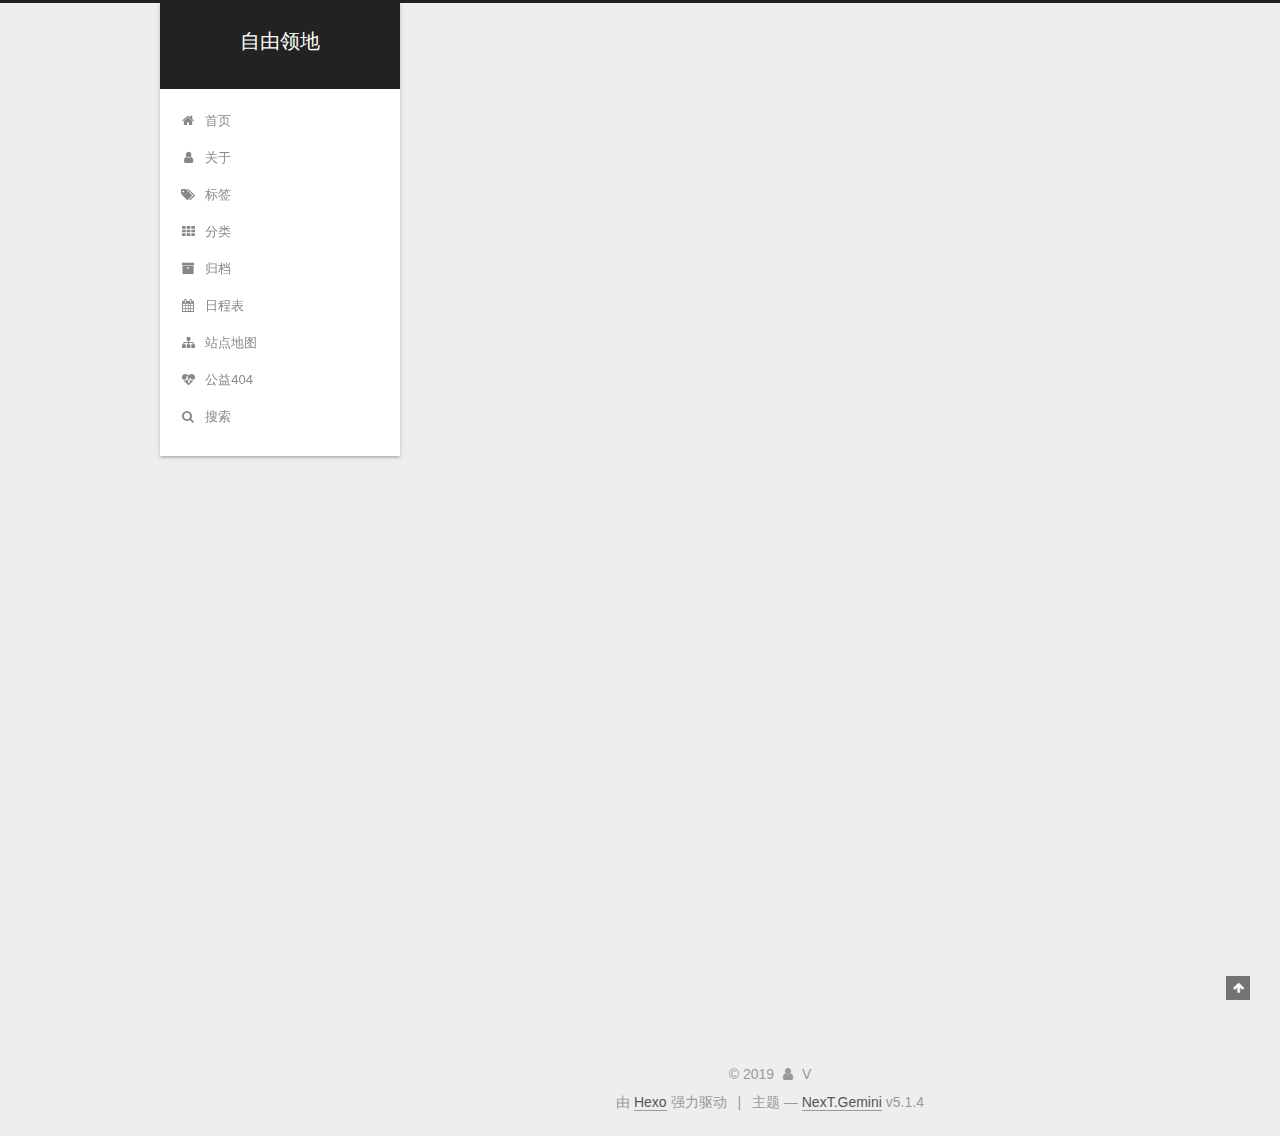
<file: index.html>
<!DOCTYPE html>



  


<html class="theme-next gemini use-motion" lang="zh-Hans">
<head><meta name="generator" content="Hexo 3.8.0">
  <meta charset="UTF-8">
<meta http-equiv="X-UA-Compatible" content="IE=edge">
<meta name="viewport" content="width=device-width, initial-scale=1, maximum-scale=1">
<meta name="theme-color" content="#222">









<meta http-equiv="Cache-Control" content="no-transform">
<meta http-equiv="Cache-Control" content="no-siteapp">
















  
  
  <link href="/lib/fancybox/source/jquery.fancybox.css?v=2.1.5" rel="stylesheet" type="text/css">







<link href="/lib/font-awesome/css/font-awesome.min.css?v=4.6.2" rel="stylesheet" type="text/css">

<link href="/css/main.css?v=5.1.4" rel="stylesheet" type="text/css">


  <link rel="apple-touch-icon" sizes="180x180" href="/images/apple-touch-icon-next.png?v=5.1.4">


  <link rel="icon" type="image/png" sizes="32x32" href="/images/favicon-32x32-next.png?v=5.1.4">


  <link rel="icon" type="image/png" sizes="16x16" href="/images/favicon-16x16-next.png?v=5.1.4">


  <link rel="mask-icon" href="/images/logo.svg?v=5.1.4" color="#222">





  <meta name="keywords" content="Hexo, NexT">










<meta name="description" content="人民不应该害怕他们的政府，政府应该害怕他们的人民。《v字仇杀队》">
<meta property="og:type" content="website">
<meta property="og:title" content="自由领地">
<meta property="og:url" content="http://yoursite.com/index.html">
<meta property="og:site_name" content="自由领地">
<meta property="og:description" content="人民不应该害怕他们的政府，政府应该害怕他们的人民。《v字仇杀队》">
<meta property="og:locale" content="zh-Hans">
<meta name="twitter:card" content="summary">
<meta name="twitter:title" content="自由领地">
<meta name="twitter:description" content="人民不应该害怕他们的政府，政府应该害怕他们的人民。《v字仇杀队》">



<script type="text/javascript" id="hexo.configurations">
  var NexT = window.NexT || {};
  var CONFIG = {
    root: '/',
    scheme: 'Gemini',
    version: '5.1.4',
    sidebar: {"position":"left","display":"post","offset":12,"b2t":false,"scrollpercent":false,"onmobile":false},
    fancybox: true,
    tabs: true,
    motion: {"enable":true,"async":false,"transition":{"post_block":"fadeIn","post_header":"slideDownIn","post_body":"slideDownIn","coll_header":"slideLeftIn","sidebar":"slideUpIn"}},
    duoshuo: {
      userId: '0',
      author: '博主'
    },
    algolia: {
      applicationID: '98OZUZY4QR',
      apiKey: '96be3dc0f8d4fe8a07e843e5a150588b',
      indexName: 'hexo',
      hits: {"per_page":10},
      labels: {"input_placeholder":"Search for Posts","hits_empty":"We didn't find any results for the search: ${query}","hits_stats":"${hits} results found in ${time} ms"}
    }
  };
</script>



  <link rel="canonical" href="http://yoursite.com/">





  <title>自由领地</title>
  








</head>

<body itemscope itemtype="http://schema.org/WebPage" lang="zh-Hans">

  
  
    
  

  <div class="container sidebar-position-left 
  page-home">
    <div class="headband"></div>

    <header id="header" class="header" itemscope itemtype="http://schema.org/WPHeader">
      <div class="header-inner"><div class="site-brand-wrapper">
  <div class="site-meta ">
    

    <div class="custom-logo-site-title">
      <a href="/" class="brand" rel="start">
        <span class="logo-line-before"><i></i></span>
        <span class="site-title">自由领地</span>
        <span class="logo-line-after"><i></i></span>
      </a>
    </div>
      
        <p class="site-subtitle"></p>
      
  </div>

  <div class="site-nav-toggle">
    <button>
      <span class="btn-bar"></span>
      <span class="btn-bar"></span>
      <span class="btn-bar"></span>
    </button>
  </div>
</div>

<nav class="site-nav">
  

  
    <ul id="menu" class="menu">
      
        
        <li class="menu-item menu-item-home">
          <a href="/" rel="section">
            
              <i class="menu-item-icon fa fa-fw fa-home"></i> <br>
            
            首页
          </a>
        </li>
      
        
        <li class="menu-item menu-item-about">
          <a href="/about/" rel="section">
            
              <i class="menu-item-icon fa fa-fw fa-user"></i> <br>
            
            关于
          </a>
        </li>
      
        
        <li class="menu-item menu-item-tags">
          <a href="/tags/" rel="section">
            
              <i class="menu-item-icon fa fa-fw fa-tags"></i> <br>
            
            标签
          </a>
        </li>
      
        
        <li class="menu-item menu-item-categories">
          <a href="/categories/" rel="section">
            
              <i class="menu-item-icon fa fa-fw fa-th"></i> <br>
            
            分类
          </a>
        </li>
      
        
        <li class="menu-item menu-item-archives">
          <a href="/archives/" rel="section">
            
              <i class="menu-item-icon fa fa-fw fa-archive"></i> <br>
            
            归档
          </a>
        </li>
      
        
        <li class="menu-item menu-item-schedule">
          <a href="/schedule/" rel="section">
            
              <i class="menu-item-icon fa fa-fw fa-calendar"></i> <br>
            
            日程表
          </a>
        </li>
      
        
        <li class="menu-item menu-item-sitemap">
          <a href="/sitemap.xml" rel="section">
            
              <i class="menu-item-icon fa fa-fw fa-sitemap"></i> <br>
            
            站点地图
          </a>
        </li>
      
        
        <li class="menu-item menu-item-commonweal">
          <a href="/404/" rel="section">
            
              <i class="menu-item-icon fa fa-fw fa-heartbeat"></i> <br>
            
            公益404
          </a>
        </li>
      

      
        <li class="menu-item menu-item-search">
          
            <a href="javascript:;" class="popup-trigger">
          
            
              <i class="menu-item-icon fa fa-search fa-fw"></i> <br>
            
            搜索
          </a>
        </li>
      
    </ul>
  

  
    <div class="site-search">
      
  
  <div class="algolia-popup popup search-popup">
    <div class="algolia-search">
      <div class="algolia-search-input-icon">
        <i class="fa fa-search"></i>
      </div>
      <div class="algolia-search-input" id="algolia-search-input"></div>
    </div>

    <div class="algolia-results">
      <div id="algolia-stats"></div>
      <div id="algolia-hits"></div>
      <div id="algolia-pagination" class="algolia-pagination"></div>
    </div>

    <span class="popup-btn-close">
      <i class="fa fa-times-circle"></i>
    </span>
  </div>




    </div>
  
</nav>



 </div>
    </header>

    <main id="main" class="main">
      <div class="main-inner">
        <div class="content-wrap">
          <div id="content" class="content">
            
  <section id="posts" class="posts-expand">
    
      

  

  
  
  

  <article class="post post-type-normal" itemscope itemtype="http://schema.org/Article">
  
  
  
  <div class="post-block">
    <link itemprop="mainEntityOfPage" href="http://yoursite.com/2019/05/27/hello-world/">

    <span hidden itemprop="author" itemscope itemtype="http://schema.org/Person">
      <meta itemprop="name" content="V">
      <meta itemprop="description" content>
      <meta itemprop="image" content="/images/象征匿名者组织的盖伊·福克斯图像.png">
    </span>

    <span hidden itemprop="publisher" itemscope itemtype="http://schema.org/Organization">
      <meta itemprop="name" content="自由领地">
    </span>

    
      <header class="post-header">

        
        
          <h1 class="post-title" itemprop="name headline">
                
                <a class="post-title-link" href="/2019/05/27/hello-world/" itemprop="url">Hello World</a></h1>
        

        <div class="post-meta">
          <span class="post-time">
            
              <span class="post-meta-item-icon">
                <i class="fa fa-calendar-o"></i>
              </span>
              
                <span class="post-meta-item-text">发表于</span>
              
              <time title="创建于" itemprop="dateCreated datePublished" datetime="2019-05-27T13:59:14+08:00">
                2019-05-27
              </time>
            

            

            
          </span>

          

          
            
          

          
          
             <span id="/2019/05/27/hello-world/" class="leancloud_visitors" data-flag-title="Hello World">
               <span class="post-meta-divider">|</span>
               <span class="post-meta-item-icon">
                 <i class="fa fa-eye"></i>
               </span>
               
                 <span class="post-meta-item-text">阅读次数&#58;</span>
               
                 <span class="leancloud-visitors-count"></span>
             </span>
          

          

          

          

        </div>
      </header>
    

    
    
    
    <div class="post-body" itemprop="articleBody">

      
      

      
        
          
            <p>Welcome to <a href="https://hexo.io/" target="_blank" rel="noopener">Hexo</a>! This is your very first post. Check <a href="https://hexo.io/docs/" target="_blank" rel="noopener">documentation</a> for more info. If you get any problems when using Hexo, you can find the answer in <a href="https://hexo.io/docs/troubleshooting.html" target="_blank" rel="noopener">troubleshooting</a> or you can ask me on <a href="https://github.com/hexojs/hexo/issues" target="_blank" rel="noopener">GitHub</a>.</p>
<h2 id="Quick-Start"><a href="#Quick-Start" class="headerlink" title="Quick Start"></a>Quick Start</h2><h3 id="Create-a-new-post"><a href="#Create-a-new-post" class="headerlink" title="Create a new post"></a>Create a new post</h3><figure class="highlight bash"><table><tr><td class="gutter"><pre><span class="line">1</span><br></pre></td><td class="code"><pre><span class="line">$ hexo new <span class="string">"My New Post"</span></span><br></pre></td></tr></table></figure>
<p>More info: <a href="https://hexo.io/docs/writing.html" target="_blank" rel="noopener">Writing</a></p>
<h3 id="Run-server"><a href="#Run-server" class="headerlink" title="Run server"></a>Run server</h3><figure class="highlight bash"><table><tr><td class="gutter"><pre><span class="line">1</span><br></pre></td><td class="code"><pre><span class="line">$ hexo server</span><br></pre></td></tr></table></figure>
<p>More info: <a href="https://hexo.io/docs/server.html" target="_blank" rel="noopener">Server</a></p>
<h3 id="Generate-static-files"><a href="#Generate-static-files" class="headerlink" title="Generate static files"></a>Generate static files</h3><figure class="highlight bash"><table><tr><td class="gutter"><pre><span class="line">1</span><br></pre></td><td class="code"><pre><span class="line">$ hexo generate</span><br></pre></td></tr></table></figure>
<p>More info: <a href="https://hexo.io/docs/generating.html" target="_blank" rel="noopener">Generating</a></p>
<h3 id="Deploy-to-remote-sites"><a href="#Deploy-to-remote-sites" class="headerlink" title="Deploy to remote sites"></a>Deploy to remote sites</h3><figure class="highlight bash"><table><tr><td class="gutter"><pre><span class="line">1</span><br></pre></td><td class="code"><pre><span class="line">$ hexo deploy</span><br></pre></td></tr></table></figure>
<p>More info: <a href="https://hexo.io/docs/deployment.html" target="_blank" rel="noopener">Deployment</a></p>

          
        
      
    </div>
    
    
    

    

    

    

    <footer class="post-footer">
      

      

      

      
      
        <div class="post-eof"></div>
      
    </footer>
  </div>
  
  
  
  </article>


    
  </section>

  


          </div>
          


          

        </div>
        
          
  
  <div class="sidebar-toggle">
    <div class="sidebar-toggle-line-wrap">
      <span class="sidebar-toggle-line sidebar-toggle-line-first"></span>
      <span class="sidebar-toggle-line sidebar-toggle-line-middle"></span>
      <span class="sidebar-toggle-line sidebar-toggle-line-last"></span>
    </div>
  </div>

  <aside id="sidebar" class="sidebar">
    
    <div class="sidebar-inner">

      

      

      <section class="site-overview-wrap sidebar-panel sidebar-panel-active">
        <div class="site-overview">
          <div class="site-author motion-element" itemprop="author" itemscope itemtype="http://schema.org/Person">
            
              <img class="site-author-image" itemprop="image" src="/images/象征匿名者组织的盖伊·福克斯图像.png" alt="V">
            
              <p class="site-author-name" itemprop="name">V</p>
              <p class="site-description motion-element" itemprop="description">人民不应该害怕他们的政府，政府应该害怕他们的人民。《v字仇杀队》</p>
          </div>

          <nav class="site-state motion-element">

            
              <div class="site-state-item site-state-posts">
              
                <a href="/archives/">
              
                  <span class="site-state-item-count">1</span>
                  <span class="site-state-item-name">日志</span>
                </a>
              </div>
            

            

            
              
              
              <div class="site-state-item site-state-tags">
                
                  <span class="site-state-item-count">2</span>
                  <span class="site-state-item-name">标签</span>
                
              </div>
            

          </nav>

          

          

          
          

          
          

          

        </div>
      </section>

      

      

    </div>
  </aside>


        
      </div>
    </main>

    <footer id="footer" class="footer">
      <div class="footer-inner">
        <div class="copyright">&copy; <span itemprop="copyrightYear">2019</span>
  <span class="with-love">
    <i class="fa fa-user"></i>
  </span>
  <span class="author" itemprop="copyrightHolder">V</span>

  
</div>


  <div class="powered-by">由 <a class="theme-link" target="_blank" href="https://hexo.io">Hexo</a> 强力驱动</div>



  <span class="post-meta-divider">|</span>



  <div class="theme-info">主题 &mdash; <a class="theme-link" target="_blank" href="https://github.com/iissnan/hexo-theme-next">NexT.Gemini</a> v5.1.4</div>




        







        
      </div>
    </footer>

    
      <div class="back-to-top">
        <i class="fa fa-arrow-up"></i>
        
      </div>
    

    

  </div>

  

<script type="text/javascript">
  if (Object.prototype.toString.call(window.Promise) !== '[object Function]') {
    window.Promise = null;
  }
</script>









  












  
  
    <script type="text/javascript" src="/lib/jquery/index.js?v=2.1.3"></script>
  

  
  
    <script type="text/javascript" src="/lib/fastclick/lib/fastclick.min.js?v=1.0.6"></script>
  

  
  
    <script type="text/javascript" src="/lib/jquery_lazyload/jquery.lazyload.js?v=1.9.7"></script>
  

  
  
    <script type="text/javascript" src="/lib/velocity/velocity.min.js?v=1.2.1"></script>
  

  
  
    <script type="text/javascript" src="/lib/velocity/velocity.ui.min.js?v=1.2.1"></script>
  

  
  
    <script type="text/javascript" src="/lib/fancybox/source/jquery.fancybox.pack.js?v=2.1.5"></script>
  


  


  <script type="text/javascript" src="/js/src/utils.js?v=5.1.4"></script>

  <script type="text/javascript" src="/js/src/motion.js?v=5.1.4"></script>



  
  


  <script type="text/javascript" src="/js/src/affix.js?v=5.1.4"></script>

  <script type="text/javascript" src="/js/src/schemes/pisces.js?v=5.1.4"></script>



  

  


  <script type="text/javascript" src="/js/src/bootstrap.js?v=5.1.4"></script>



  


  




	





  





  












  




  
  
  
  <link rel="stylesheet" href="/lib/algolia-instant-search/instantsearch.min.css">

  
  
  <script src="/lib/algolia-instant-search/instantsearch.min.js"></script>
  

  <script src="/js/src/algolia-search.js?v=5.1.4"></script>



  

  
  <script src="https://cdn1.lncld.net/static/js/av-core-mini-0.6.4.js"></script>
  <script>AV.initialize("baC5iLRXWPkOib79hPIB2v5B-gzGzoHsz", "p6be8uewWUh0R6WHg38J0G22");</script>
  <script>
    function showTime(Counter) {
      var query = new AV.Query(Counter);
      var entries = [];
      var $visitors = $(".leancloud_visitors");

      $visitors.each(function () {
        entries.push( $(this).attr("id").trim() );
      });

      query.containedIn('url', entries);
      query.find()
        .done(function (results) {
          var COUNT_CONTAINER_REF = '.leancloud-visitors-count';

          if (results.length === 0) {
            $visitors.find(COUNT_CONTAINER_REF).text(0);
            return;
          }

          for (var i = 0; i < results.length; i++) {
            var item = results[i];
            var url = item.get('url');
            var time = item.get('time');
            var element = document.getElementById(url);

            $(element).find(COUNT_CONTAINER_REF).text(time);
          }
          for(var i = 0; i < entries.length; i++) {
            var url = entries[i];
            var element = document.getElementById(url);
            var countSpan = $(element).find(COUNT_CONTAINER_REF);
            if( countSpan.text() == '') {
              countSpan.text(0);
            }
          }
        })
        .fail(function (object, error) {
          console.log("Error: " + error.code + " " + error.message);
        });
    }

    function addCount(Counter) {
      var $visitors = $(".leancloud_visitors");
      var url = $visitors.attr('id').trim();
      var title = $visitors.attr('data-flag-title').trim();
      var query = new AV.Query(Counter);

      query.equalTo("url", url);
      query.find({
        success: function(results) {
          if (results.length > 0) {
            var counter = results[0];
            counter.fetchWhenSave(true);
            counter.increment("time");
            counter.save(null, {
              success: function(counter) {
                var $element = $(document.getElementById(url));
                $element.find('.leancloud-visitors-count').text(counter.get('time'));
              },
              error: function(counter, error) {
                console.log('Failed to save Visitor num, with error message: ' + error.message);
              }
            });
          } else {
            var newcounter = new Counter();
            /* Set ACL */
            var acl = new AV.ACL();
            acl.setPublicReadAccess(true);
            acl.setPublicWriteAccess(true);
            newcounter.setACL(acl);
            /* End Set ACL */
            newcounter.set("title", title);
            newcounter.set("url", url);
            newcounter.set("time", 1);
            newcounter.save(null, {
              success: function(newcounter) {
                var $element = $(document.getElementById(url));
                $element.find('.leancloud-visitors-count').text(newcounter.get('time'));
              },
              error: function(newcounter, error) {
                console.log('Failed to create');
              }
            });
          }
        },
        error: function(error) {
          console.log('Error:' + error.code + " " + error.message);
        }
      });
    }

    $(function() {
      var Counter = AV.Object.extend("Counter");
      if ($('.leancloud_visitors').length == 1) {
        addCount(Counter);
      } else if ($('.post-title-link').length > 1) {
        showTime(Counter);
      }
    });
  </script>



  

  

  
  

  

  

  

</body>
</html>
</file>
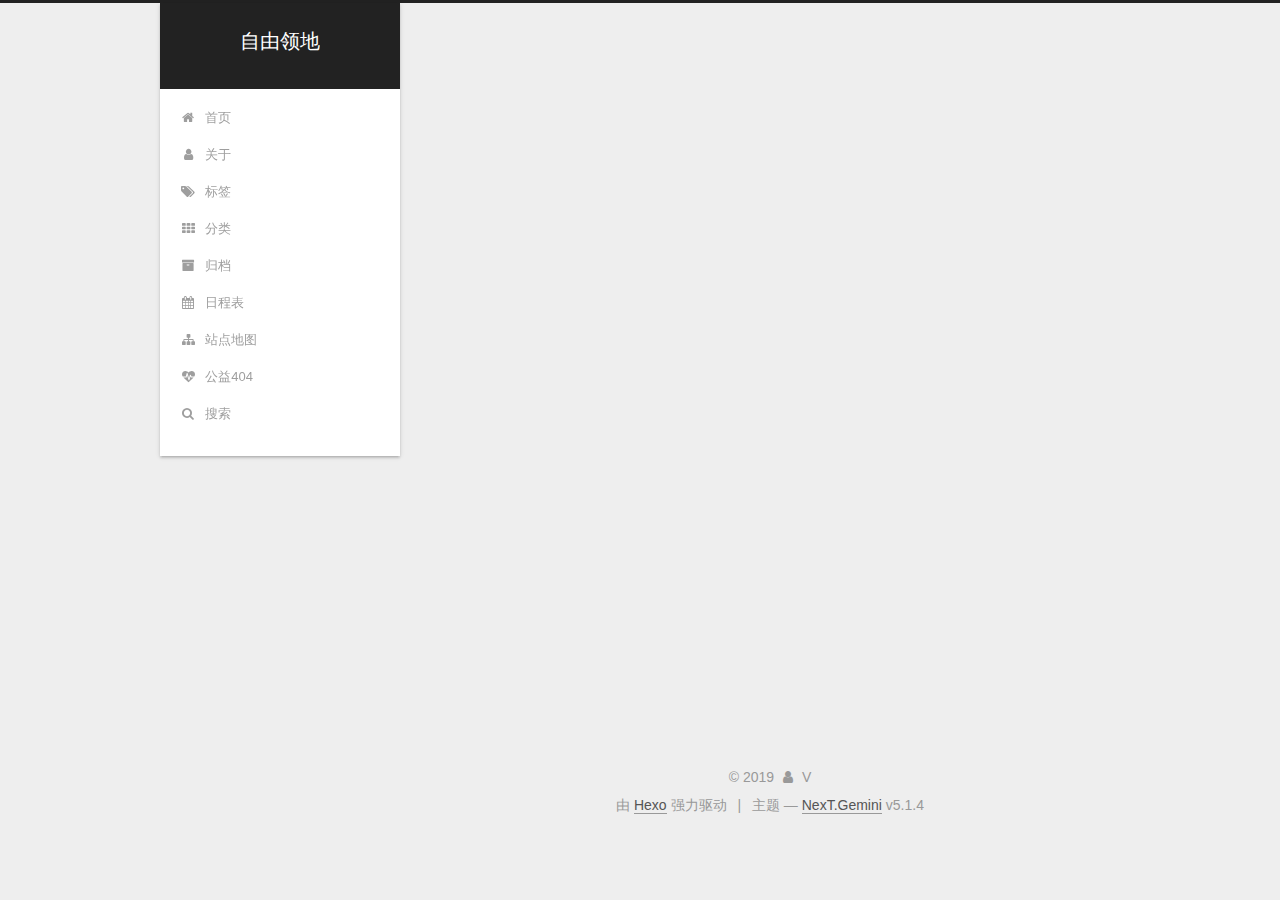
<file: archives/index.html>
<!DOCTYPE html>



  


<html class="theme-next gemini use-motion" lang="zh-Hans">
<head><meta name="generator" content="Hexo 3.8.0">
  <meta charset="UTF-8">
<meta http-equiv="X-UA-Compatible" content="IE=edge">
<meta name="viewport" content="width=device-width, initial-scale=1, maximum-scale=1">
<meta name="theme-color" content="#222">









<meta http-equiv="Cache-Control" content="no-transform">
<meta http-equiv="Cache-Control" content="no-siteapp">
















  
  
  <link href="/lib/fancybox/source/jquery.fancybox.css?v=2.1.5" rel="stylesheet" type="text/css">







<link href="/lib/font-awesome/css/font-awesome.min.css?v=4.6.2" rel="stylesheet" type="text/css">

<link href="/css/main.css?v=5.1.4" rel="stylesheet" type="text/css">


  <link rel="apple-touch-icon" sizes="180x180" href="/images/apple-touch-icon-next.png?v=5.1.4">


  <link rel="icon" type="image/png" sizes="32x32" href="/images/favicon-32x32-next.png?v=5.1.4">


  <link rel="icon" type="image/png" sizes="16x16" href="/images/favicon-16x16-next.png?v=5.1.4">


  <link rel="mask-icon" href="/images/logo.svg?v=5.1.4" color="#222">





  <meta name="keywords" content="Hexo, NexT">










<meta name="description" content="人民不应该害怕他们的政府，政府应该害怕他们的人民。《v字仇杀队》">
<meta property="og:type" content="website">
<meta property="og:title" content="自由领地">
<meta property="og:url" content="http://yoursite.com/archives/index.html">
<meta property="og:site_name" content="自由领地">
<meta property="og:description" content="人民不应该害怕他们的政府，政府应该害怕他们的人民。《v字仇杀队》">
<meta property="og:locale" content="zh-Hans">
<meta name="twitter:card" content="summary">
<meta name="twitter:title" content="自由领地">
<meta name="twitter:description" content="人民不应该害怕他们的政府，政府应该害怕他们的人民。《v字仇杀队》">



<script type="text/javascript" id="hexo.configurations">
  var NexT = window.NexT || {};
  var CONFIG = {
    root: '/',
    scheme: 'Gemini',
    version: '5.1.4',
    sidebar: {"position":"left","display":"post","offset":12,"b2t":false,"scrollpercent":false,"onmobile":false},
    fancybox: true,
    tabs: true,
    motion: {"enable":true,"async":false,"transition":{"post_block":"fadeIn","post_header":"slideDownIn","post_body":"slideDownIn","coll_header":"slideLeftIn","sidebar":"slideUpIn"}},
    duoshuo: {
      userId: '0',
      author: '博主'
    },
    algolia: {
      applicationID: '98OZUZY4QR',
      apiKey: '96be3dc0f8d4fe8a07e843e5a150588b',
      indexName: 'hexo',
      hits: {"per_page":10},
      labels: {"input_placeholder":"Search for Posts","hits_empty":"We didn't find any results for the search: ${query}","hits_stats":"${hits} results found in ${time} ms"}
    }
  };
</script>



  <link rel="canonical" href="http://yoursite.com/archives/">





  <title>归档 | 自由领地</title>
  








</head>

<body itemscope itemtype="http://schema.org/WebPage" lang="zh-Hans">

  
  
    
  

  <div class="container sidebar-position-left page-archive">
    <div class="headband"></div>

    <header id="header" class="header" itemscope itemtype="http://schema.org/WPHeader">
      <div class="header-inner"><div class="site-brand-wrapper">
  <div class="site-meta ">
    

    <div class="custom-logo-site-title">
      <a href="/" class="brand" rel="start">
        <span class="logo-line-before"><i></i></span>
        <span class="site-title">自由领地</span>
        <span class="logo-line-after"><i></i></span>
      </a>
    </div>
      
        <p class="site-subtitle"></p>
      
  </div>

  <div class="site-nav-toggle">
    <button>
      <span class="btn-bar"></span>
      <span class="btn-bar"></span>
      <span class="btn-bar"></span>
    </button>
  </div>
</div>

<nav class="site-nav">
  

  
    <ul id="menu" class="menu">
      
        
        <li class="menu-item menu-item-home">
          <a href="/" rel="section">
            
              <i class="menu-item-icon fa fa-fw fa-home"></i> <br>
            
            首页
          </a>
        </li>
      
        
        <li class="menu-item menu-item-about">
          <a href="/about/" rel="section">
            
              <i class="menu-item-icon fa fa-fw fa-user"></i> <br>
            
            关于
          </a>
        </li>
      
        
        <li class="menu-item menu-item-tags">
          <a href="/tags/" rel="section">
            
              <i class="menu-item-icon fa fa-fw fa-tags"></i> <br>
            
            标签
          </a>
        </li>
      
        
        <li class="menu-item menu-item-categories">
          <a href="/categories/" rel="section">
            
              <i class="menu-item-icon fa fa-fw fa-th"></i> <br>
            
            分类
          </a>
        </li>
      
        
        <li class="menu-item menu-item-archives">
          <a href="/archives/" rel="section">
            
              <i class="menu-item-icon fa fa-fw fa-archive"></i> <br>
            
            归档
          </a>
        </li>
      
        
        <li class="menu-item menu-item-schedule">
          <a href="/schedule/" rel="section">
            
              <i class="menu-item-icon fa fa-fw fa-calendar"></i> <br>
            
            日程表
          </a>
        </li>
      
        
        <li class="menu-item menu-item-sitemap">
          <a href="/sitemap.xml" rel="section">
            
              <i class="menu-item-icon fa fa-fw fa-sitemap"></i> <br>
            
            站点地图
          </a>
        </li>
      
        
        <li class="menu-item menu-item-commonweal">
          <a href="/404/" rel="section">
            
              <i class="menu-item-icon fa fa-fw fa-heartbeat"></i> <br>
            
            公益404
          </a>
        </li>
      

      
        <li class="menu-item menu-item-search">
          
            <a href="javascript:;" class="popup-trigger">
          
            
              <i class="menu-item-icon fa fa-search fa-fw"></i> <br>
            
            搜索
          </a>
        </li>
      
    </ul>
  

  
    <div class="site-search">
      
  
  <div class="algolia-popup popup search-popup">
    <div class="algolia-search">
      <div class="algolia-search-input-icon">
        <i class="fa fa-search"></i>
      </div>
      <div class="algolia-search-input" id="algolia-search-input"></div>
    </div>

    <div class="algolia-results">
      <div id="algolia-stats"></div>
      <div id="algolia-hits"></div>
      <div id="algolia-pagination" class="algolia-pagination"></div>
    </div>

    <span class="popup-btn-close">
      <i class="fa fa-times-circle"></i>
    </span>
  </div>




    </div>
  
</nav>



 </div>
    </header>

    <main id="main" class="main">
      <div class="main-inner">
        <div class="content-wrap">
          <div id="content" class="content">
            

  
  
  
  <div class="post-block archive">
    <div id="posts" class="posts-collapse">
      <span class="archive-move-on"></span>

      <span class="archive-page-counter">
        
        
        
          
        
        嗯..! 目前共计 1 篇日志。 继续努力。
      </span>

      

        
        
        

        
          
          <div class="collection-title">
            <h1 class="archive-year" id="archive-year-2019">2019</h1>
          </div>
        
        

        

  <article class="post post-type-normal" itemscope itemtype="http://schema.org/Article">
    <header class="post-header">

      <h2 class="post-title">
        
            <a class="post-title-link" href="/2019/05/27/hello-world/" itemprop="url">
              
                <span itemprop="name">Hello World</span>
              
            </a>
        
      </h2>

      <div class="post-meta">
        <time class="post-time" itemprop="dateCreated" datetime="2019-05-27T13:59:14+08:00" content="2019-05-27">
          05-27
        </time>
      </div>

    </header>
  </article>



      

    </div>
  </div>
  
  
  

  



          </div>
          


          

        </div>
        
          
  
  <div class="sidebar-toggle">
    <div class="sidebar-toggle-line-wrap">
      <span class="sidebar-toggle-line sidebar-toggle-line-first"></span>
      <span class="sidebar-toggle-line sidebar-toggle-line-middle"></span>
      <span class="sidebar-toggle-line sidebar-toggle-line-last"></span>
    </div>
  </div>

  <aside id="sidebar" class="sidebar">
    
    <div class="sidebar-inner">

      

      

      <section class="site-overview-wrap sidebar-panel sidebar-panel-active">
        <div class="site-overview">
          <div class="site-author motion-element" itemprop="author" itemscope itemtype="http://schema.org/Person">
            
              <img class="site-author-image" itemprop="image" src="/images/象征匿名者组织的盖伊·福克斯图像.png" alt="V">
            
              <p class="site-author-name" itemprop="name">V</p>
              <p class="site-description motion-element" itemprop="description">人民不应该害怕他们的政府，政府应该害怕他们的人民。《v字仇杀队》</p>
          </div>

          <nav class="site-state motion-element">

            
              <div class="site-state-item site-state-posts">
              
                <a href="/archives/">
              
                  <span class="site-state-item-count">1</span>
                  <span class="site-state-item-name">日志</span>
                </a>
              </div>
            

            

            
              
              
              <div class="site-state-item site-state-tags">
                
                  <span class="site-state-item-count">2</span>
                  <span class="site-state-item-name">标签</span>
                
              </div>
            

          </nav>

          

          

          
          

          
          

          

        </div>
      </section>

      

      

    </div>
  </aside>


        
      </div>
    </main>

    <footer id="footer" class="footer">
      <div class="footer-inner">
        <div class="copyright">&copy; <span itemprop="copyrightYear">2019</span>
  <span class="with-love">
    <i class="fa fa-user"></i>
  </span>
  <span class="author" itemprop="copyrightHolder">V</span>

  
</div>


  <div class="powered-by">由 <a class="theme-link" target="_blank" href="https://hexo.io">Hexo</a> 强力驱动</div>



  <span class="post-meta-divider">|</span>



  <div class="theme-info">主题 &mdash; <a class="theme-link" target="_blank" href="https://github.com/iissnan/hexo-theme-next">NexT.Gemini</a> v5.1.4</div>




        







        
      </div>
    </footer>

    
      <div class="back-to-top">
        <i class="fa fa-arrow-up"></i>
        
      </div>
    

    

  </div>

  

<script type="text/javascript">
  if (Object.prototype.toString.call(window.Promise) !== '[object Function]') {
    window.Promise = null;
  }
</script>









  












  
  
    <script type="text/javascript" src="/lib/jquery/index.js?v=2.1.3"></script>
  

  
  
    <script type="text/javascript" src="/lib/fastclick/lib/fastclick.min.js?v=1.0.6"></script>
  

  
  
    <script type="text/javascript" src="/lib/jquery_lazyload/jquery.lazyload.js?v=1.9.7"></script>
  

  
  
    <script type="text/javascript" src="/lib/velocity/velocity.min.js?v=1.2.1"></script>
  

  
  
    <script type="text/javascript" src="/lib/velocity/velocity.ui.min.js?v=1.2.1"></script>
  

  
  
    <script type="text/javascript" src="/lib/fancybox/source/jquery.fancybox.pack.js?v=2.1.5"></script>
  


  


  <script type="text/javascript" src="/js/src/utils.js?v=5.1.4"></script>

  <script type="text/javascript" src="/js/src/motion.js?v=5.1.4"></script>



  
  


  <script type="text/javascript" src="/js/src/affix.js?v=5.1.4"></script>

  <script type="text/javascript" src="/js/src/schemes/pisces.js?v=5.1.4"></script>



  

  


  <script type="text/javascript" src="/js/src/bootstrap.js?v=5.1.4"></script>



  


  




	





  





  












  




  
  
  
  <link rel="stylesheet" href="/lib/algolia-instant-search/instantsearch.min.css">

  
  
  <script src="/lib/algolia-instant-search/instantsearch.min.js"></script>
  

  <script src="/js/src/algolia-search.js?v=5.1.4"></script>



  

  
  <script src="https://cdn1.lncld.net/static/js/av-core-mini-0.6.4.js"></script>
  <script>AV.initialize("baC5iLRXWPkOib79hPIB2v5B-gzGzoHsz", "p6be8uewWUh0R6WHg38J0G22");</script>
  <script>
    function showTime(Counter) {
      var query = new AV.Query(Counter);
      var entries = [];
      var $visitors = $(".leancloud_visitors");

      $visitors.each(function () {
        entries.push( $(this).attr("id").trim() );
      });

      query.containedIn('url', entries);
      query.find()
        .done(function (results) {
          var COUNT_CONTAINER_REF = '.leancloud-visitors-count';

          if (results.length === 0) {
            $visitors.find(COUNT_CONTAINER_REF).text(0);
            return;
          }

          for (var i = 0; i < results.length; i++) {
            var item = results[i];
            var url = item.get('url');
            var time = item.get('time');
            var element = document.getElementById(url);

            $(element).find(COUNT_CONTAINER_REF).text(time);
          }
          for(var i = 0; i < entries.length; i++) {
            var url = entries[i];
            var element = document.getElementById(url);
            var countSpan = $(element).find(COUNT_CONTAINER_REF);
            if( countSpan.text() == '') {
              countSpan.text(0);
            }
          }
        })
        .fail(function (object, error) {
          console.log("Error: " + error.code + " " + error.message);
        });
    }

    function addCount(Counter) {
      var $visitors = $(".leancloud_visitors");
      var url = $visitors.attr('id').trim();
      var title = $visitors.attr('data-flag-title').trim();
      var query = new AV.Query(Counter);

      query.equalTo("url", url);
      query.find({
        success: function(results) {
          if (results.length > 0) {
            var counter = results[0];
            counter.fetchWhenSave(true);
            counter.increment("time");
            counter.save(null, {
              success: function(counter) {
                var $element = $(document.getElementById(url));
                $element.find('.leancloud-visitors-count').text(counter.get('time'));
              },
              error: function(counter, error) {
                console.log('Failed to save Visitor num, with error message: ' + error.message);
              }
            });
          } else {
            var newcounter = new Counter();
            /* Set ACL */
            var acl = new AV.ACL();
            acl.setPublicReadAccess(true);
            acl.setPublicWriteAccess(true);
            newcounter.setACL(acl);
            /* End Set ACL */
            newcounter.set("title", title);
            newcounter.set("url", url);
            newcounter.set("time", 1);
            newcounter.save(null, {
              success: function(newcounter) {
                var $element = $(document.getElementById(url));
                $element.find('.leancloud-visitors-count').text(newcounter.get('time'));
              },
              error: function(newcounter, error) {
                console.log('Failed to create');
              }
            });
          }
        },
        error: function(error) {
          console.log('Error:' + error.code + " " + error.message);
        }
      });
    }

    $(function() {
      var Counter = AV.Object.extend("Counter");
      if ($('.leancloud_visitors').length == 1) {
        addCount(Counter);
      } else if ($('.post-title-link').length > 1) {
        showTime(Counter);
      }
    });
  </script>



  

  

  
  

  

  

  

</body>
</html>
</file>
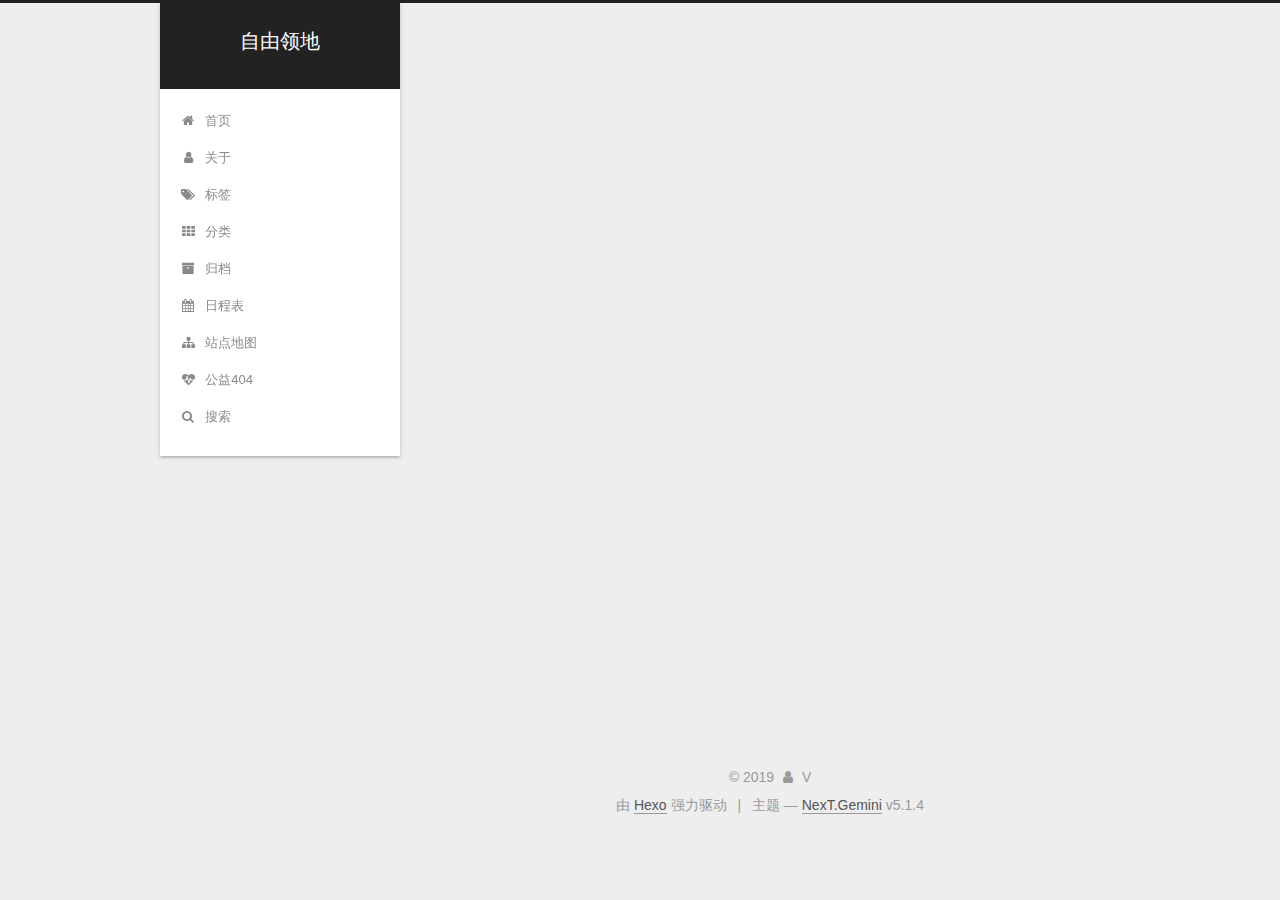
<file: archives/2019/index.html>
<!DOCTYPE html>



  


<html class="theme-next gemini use-motion" lang="zh-Hans">
<head><meta name="generator" content="Hexo 3.8.0">
  <meta charset="UTF-8">
<meta http-equiv="X-UA-Compatible" content="IE=edge">
<meta name="viewport" content="width=device-width, initial-scale=1, maximum-scale=1">
<meta name="theme-color" content="#222">









<meta http-equiv="Cache-Control" content="no-transform">
<meta http-equiv="Cache-Control" content="no-siteapp">
















  
  
  <link href="/lib/fancybox/source/jquery.fancybox.css?v=2.1.5" rel="stylesheet" type="text/css">







<link href="/lib/font-awesome/css/font-awesome.min.css?v=4.6.2" rel="stylesheet" type="text/css">

<link href="/css/main.css?v=5.1.4" rel="stylesheet" type="text/css">


  <link rel="apple-touch-icon" sizes="180x180" href="/images/apple-touch-icon-next.png?v=5.1.4">


  <link rel="icon" type="image/png" sizes="32x32" href="/images/favicon-32x32-next.png?v=5.1.4">


  <link rel="icon" type="image/png" sizes="16x16" href="/images/favicon-16x16-next.png?v=5.1.4">


  <link rel="mask-icon" href="/images/logo.svg?v=5.1.4" color="#222">





  <meta name="keywords" content="Hexo, NexT">










<meta name="description" content="人民不应该害怕他们的政府，政府应该害怕他们的人民。《v字仇杀队》">
<meta property="og:type" content="website">
<meta property="og:title" content="自由领地">
<meta property="og:url" content="http://yoursite.com/archives/2019/index.html">
<meta property="og:site_name" content="自由领地">
<meta property="og:description" content="人民不应该害怕他们的政府，政府应该害怕他们的人民。《v字仇杀队》">
<meta property="og:locale" content="zh-Hans">
<meta name="twitter:card" content="summary">
<meta name="twitter:title" content="自由领地">
<meta name="twitter:description" content="人民不应该害怕他们的政府，政府应该害怕他们的人民。《v字仇杀队》">



<script type="text/javascript" id="hexo.configurations">
  var NexT = window.NexT || {};
  var CONFIG = {
    root: '/',
    scheme: 'Gemini',
    version: '5.1.4',
    sidebar: {"position":"left","display":"post","offset":12,"b2t":false,"scrollpercent":false,"onmobile":false},
    fancybox: true,
    tabs: true,
    motion: {"enable":true,"async":false,"transition":{"post_block":"fadeIn","post_header":"slideDownIn","post_body":"slideDownIn","coll_header":"slideLeftIn","sidebar":"slideUpIn"}},
    duoshuo: {
      userId: '0',
      author: '博主'
    },
    algolia: {
      applicationID: '98OZUZY4QR',
      apiKey: '96be3dc0f8d4fe8a07e843e5a150588b',
      indexName: 'hexo',
      hits: {"per_page":10},
      labels: {"input_placeholder":"Search for Posts","hits_empty":"We didn't find any results for the search: ${query}","hits_stats":"${hits} results found in ${time} ms"}
    }
  };
</script>



  <link rel="canonical" href="http://yoursite.com/archives/2019/">





  <title>归档 | 自由领地</title>
  








</head>

<body itemscope itemtype="http://schema.org/WebPage" lang="zh-Hans">

  
  
    
  

  <div class="container sidebar-position-left page-archive">
    <div class="headband"></div>

    <header id="header" class="header" itemscope itemtype="http://schema.org/WPHeader">
      <div class="header-inner"><div class="site-brand-wrapper">
  <div class="site-meta ">
    

    <div class="custom-logo-site-title">
      <a href="/" class="brand" rel="start">
        <span class="logo-line-before"><i></i></span>
        <span class="site-title">自由领地</span>
        <span class="logo-line-after"><i></i></span>
      </a>
    </div>
      
        <p class="site-subtitle"></p>
      
  </div>

  <div class="site-nav-toggle">
    <button>
      <span class="btn-bar"></span>
      <span class="btn-bar"></span>
      <span class="btn-bar"></span>
    </button>
  </div>
</div>

<nav class="site-nav">
  

  
    <ul id="menu" class="menu">
      
        
        <li class="menu-item menu-item-home">
          <a href="/" rel="section">
            
              <i class="menu-item-icon fa fa-fw fa-home"></i> <br>
            
            首页
          </a>
        </li>
      
        
        <li class="menu-item menu-item-about">
          <a href="/about/" rel="section">
            
              <i class="menu-item-icon fa fa-fw fa-user"></i> <br>
            
            关于
          </a>
        </li>
      
        
        <li class="menu-item menu-item-tags">
          <a href="/tags/" rel="section">
            
              <i class="menu-item-icon fa fa-fw fa-tags"></i> <br>
            
            标签
          </a>
        </li>
      
        
        <li class="menu-item menu-item-categories">
          <a href="/categories/" rel="section">
            
              <i class="menu-item-icon fa fa-fw fa-th"></i> <br>
            
            分类
          </a>
        </li>
      
        
        <li class="menu-item menu-item-archives">
          <a href="/archives/" rel="section">
            
              <i class="menu-item-icon fa fa-fw fa-archive"></i> <br>
            
            归档
          </a>
        </li>
      
        
        <li class="menu-item menu-item-schedule">
          <a href="/schedule/" rel="section">
            
              <i class="menu-item-icon fa fa-fw fa-calendar"></i> <br>
            
            日程表
          </a>
        </li>
      
        
        <li class="menu-item menu-item-sitemap">
          <a href="/sitemap.xml" rel="section">
            
              <i class="menu-item-icon fa fa-fw fa-sitemap"></i> <br>
            
            站点地图
          </a>
        </li>
      
        
        <li class="menu-item menu-item-commonweal">
          <a href="/404/" rel="section">
            
              <i class="menu-item-icon fa fa-fw fa-heartbeat"></i> <br>
            
            公益404
          </a>
        </li>
      

      
        <li class="menu-item menu-item-search">
          
            <a href="javascript:;" class="popup-trigger">
          
            
              <i class="menu-item-icon fa fa-search fa-fw"></i> <br>
            
            搜索
          </a>
        </li>
      
    </ul>
  

  
    <div class="site-search">
      
  
  <div class="algolia-popup popup search-popup">
    <div class="algolia-search">
      <div class="algolia-search-input-icon">
        <i class="fa fa-search"></i>
      </div>
      <div class="algolia-search-input" id="algolia-search-input"></div>
    </div>

    <div class="algolia-results">
      <div id="algolia-stats"></div>
      <div id="algolia-hits"></div>
      <div id="algolia-pagination" class="algolia-pagination"></div>
    </div>

    <span class="popup-btn-close">
      <i class="fa fa-times-circle"></i>
    </span>
  </div>




    </div>
  
</nav>



 </div>
    </header>

    <main id="main" class="main">
      <div class="main-inner">
        <div class="content-wrap">
          <div id="content" class="content">
            

  
  
  
  <div class="post-block archive">
    <div id="posts" class="posts-collapse">
      <span class="archive-move-on"></span>

      <span class="archive-page-counter">
        
        
        
          
        
        嗯..! 目前共计 1 篇日志。 继续努力。
      </span>

      

        
        
        

        
          
          <div class="collection-title">
            <h1 class="archive-year" id="archive-year-2019">2019</h1>
          </div>
        
        

        

  <article class="post post-type-normal" itemscope itemtype="http://schema.org/Article">
    <header class="post-header">

      <h2 class="post-title">
        
            <a class="post-title-link" href="/2019/05/27/hello-world/" itemprop="url">
              
                <span itemprop="name">Hello World</span>
              
            </a>
        
      </h2>

      <div class="post-meta">
        <time class="post-time" itemprop="dateCreated" datetime="2019-05-27T13:59:14+08:00" content="2019-05-27">
          05-27
        </time>
      </div>

    </header>
  </article>



      

    </div>
  </div>
  
  
  

  



          </div>
          


          

        </div>
        
          
  
  <div class="sidebar-toggle">
    <div class="sidebar-toggle-line-wrap">
      <span class="sidebar-toggle-line sidebar-toggle-line-first"></span>
      <span class="sidebar-toggle-line sidebar-toggle-line-middle"></span>
      <span class="sidebar-toggle-line sidebar-toggle-line-last"></span>
    </div>
  </div>

  <aside id="sidebar" class="sidebar">
    
    <div class="sidebar-inner">

      

      

      <section class="site-overview-wrap sidebar-panel sidebar-panel-active">
        <div class="site-overview">
          <div class="site-author motion-element" itemprop="author" itemscope itemtype="http://schema.org/Person">
            
              <img class="site-author-image" itemprop="image" src="/images/象征匿名者组织的盖伊·福克斯图像.png" alt="V">
            
              <p class="site-author-name" itemprop="name">V</p>
              <p class="site-description motion-element" itemprop="description">人民不应该害怕他们的政府，政府应该害怕他们的人民。《v字仇杀队》</p>
          </div>

          <nav class="site-state motion-element">

            
              <div class="site-state-item site-state-posts">
              
                <a href="/archives/">
              
                  <span class="site-state-item-count">1</span>
                  <span class="site-state-item-name">日志</span>
                </a>
              </div>
            

            

            
              
              
              <div class="site-state-item site-state-tags">
                
                  <span class="site-state-item-count">2</span>
                  <span class="site-state-item-name">标签</span>
                
              </div>
            

          </nav>

          

          

          
          

          
          

          

        </div>
      </section>

      

      

    </div>
  </aside>


        
      </div>
    </main>

    <footer id="footer" class="footer">
      <div class="footer-inner">
        <div class="copyright">&copy; <span itemprop="copyrightYear">2019</span>
  <span class="with-love">
    <i class="fa fa-user"></i>
  </span>
  <span class="author" itemprop="copyrightHolder">V</span>

  
</div>


  <div class="powered-by">由 <a class="theme-link" target="_blank" href="https://hexo.io">Hexo</a> 强力驱动</div>



  <span class="post-meta-divider">|</span>



  <div class="theme-info">主题 &mdash; <a class="theme-link" target="_blank" href="https://github.com/iissnan/hexo-theme-next">NexT.Gemini</a> v5.1.4</div>




        







        
      </div>
    </footer>

    
      <div class="back-to-top">
        <i class="fa fa-arrow-up"></i>
        
      </div>
    

    

  </div>

  

<script type="text/javascript">
  if (Object.prototype.toString.call(window.Promise) !== '[object Function]') {
    window.Promise = null;
  }
</script>









  












  
  
    <script type="text/javascript" src="/lib/jquery/index.js?v=2.1.3"></script>
  

  
  
    <script type="text/javascript" src="/lib/fastclick/lib/fastclick.min.js?v=1.0.6"></script>
  

  
  
    <script type="text/javascript" src="/lib/jquery_lazyload/jquery.lazyload.js?v=1.9.7"></script>
  

  
  
    <script type="text/javascript" src="/lib/velocity/velocity.min.js?v=1.2.1"></script>
  

  
  
    <script type="text/javascript" src="/lib/velocity/velocity.ui.min.js?v=1.2.1"></script>
  

  
  
    <script type="text/javascript" src="/lib/fancybox/source/jquery.fancybox.pack.js?v=2.1.5"></script>
  


  


  <script type="text/javascript" src="/js/src/utils.js?v=5.1.4"></script>

  <script type="text/javascript" src="/js/src/motion.js?v=5.1.4"></script>



  
  


  <script type="text/javascript" src="/js/src/affix.js?v=5.1.4"></script>

  <script type="text/javascript" src="/js/src/schemes/pisces.js?v=5.1.4"></script>



  

  


  <script type="text/javascript" src="/js/src/bootstrap.js?v=5.1.4"></script>



  


  




	





  





  












  




  
  
  
  <link rel="stylesheet" href="/lib/algolia-instant-search/instantsearch.min.css">

  
  
  <script src="/lib/algolia-instant-search/instantsearch.min.js"></script>
  

  <script src="/js/src/algolia-search.js?v=5.1.4"></script>



  

  
  <script src="https://cdn1.lncld.net/static/js/av-core-mini-0.6.4.js"></script>
  <script>AV.initialize("baC5iLRXWPkOib79hPIB2v5B-gzGzoHsz", "p6be8uewWUh0R6WHg38J0G22");</script>
  <script>
    function showTime(Counter) {
      var query = new AV.Query(Counter);
      var entries = [];
      var $visitors = $(".leancloud_visitors");

      $visitors.each(function () {
        entries.push( $(this).attr("id").trim() );
      });

      query.containedIn('url', entries);
      query.find()
        .done(function (results) {
          var COUNT_CONTAINER_REF = '.leancloud-visitors-count';

          if (results.length === 0) {
            $visitors.find(COUNT_CONTAINER_REF).text(0);
            return;
          }

          for (var i = 0; i < results.length; i++) {
            var item = results[i];
            var url = item.get('url');
            var time = item.get('time');
            var element = document.getElementById(url);

            $(element).find(COUNT_CONTAINER_REF).text(time);
          }
          for(var i = 0; i < entries.length; i++) {
            var url = entries[i];
            var element = document.getElementById(url);
            var countSpan = $(element).find(COUNT_CONTAINER_REF);
            if( countSpan.text() == '') {
              countSpan.text(0);
            }
          }
        })
        .fail(function (object, error) {
          console.log("Error: " + error.code + " " + error.message);
        });
    }

    function addCount(Counter) {
      var $visitors = $(".leancloud_visitors");
      var url = $visitors.attr('id').trim();
      var title = $visitors.attr('data-flag-title').trim();
      var query = new AV.Query(Counter);

      query.equalTo("url", url);
      query.find({
        success: function(results) {
          if (results.length > 0) {
            var counter = results[0];
            counter.fetchWhenSave(true);
            counter.increment("time");
            counter.save(null, {
              success: function(counter) {
                var $element = $(document.getElementById(url));
                $element.find('.leancloud-visitors-count').text(counter.get('time'));
              },
              error: function(counter, error) {
                console.log('Failed to save Visitor num, with error message: ' + error.message);
              }
            });
          } else {
            var newcounter = new Counter();
            /* Set ACL */
            var acl = new AV.ACL();
            acl.setPublicReadAccess(true);
            acl.setPublicWriteAccess(true);
            newcounter.setACL(acl);
            /* End Set ACL */
            newcounter.set("title", title);
            newcounter.set("url", url);
            newcounter.set("time", 1);
            newcounter.save(null, {
              success: function(newcounter) {
                var $element = $(document.getElementById(url));
                $element.find('.leancloud-visitors-count').text(newcounter.get('time'));
              },
              error: function(newcounter, error) {
                console.log('Failed to create');
              }
            });
          }
        },
        error: function(error) {
          console.log('Error:' + error.code + " " + error.message);
        }
      });
    }

    $(function() {
      var Counter = AV.Object.extend("Counter");
      if ($('.leancloud_visitors').length == 1) {
        addCount(Counter);
      } else if ($('.post-title-link').length > 1) {
        showTime(Counter);
      }
    });
  </script>



  

  

  
  

  

  

  

</body>
</html>
</file>
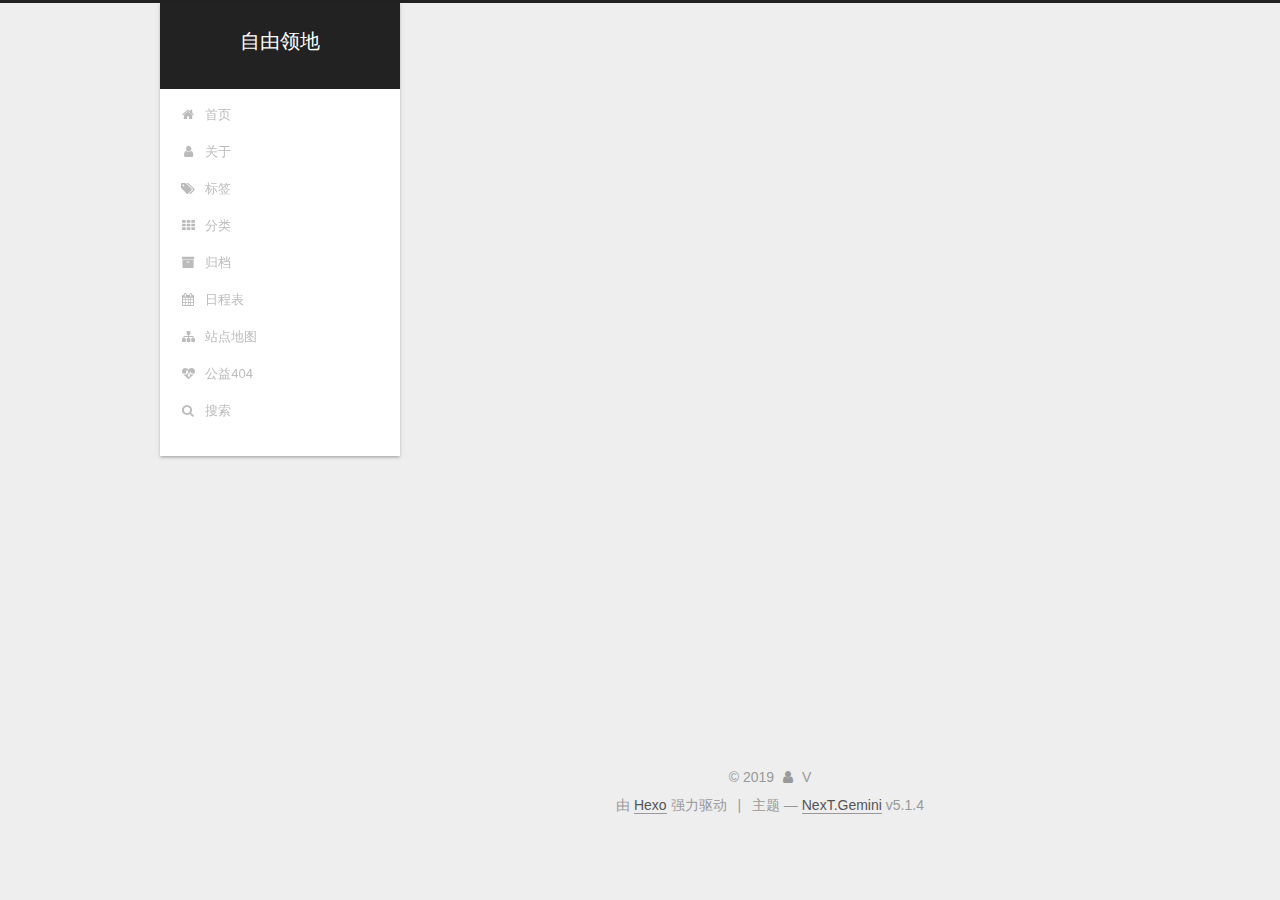
<file: tags/ubuntu/index.html>
<!DOCTYPE html>



  


<html class="theme-next gemini use-motion" lang="zh-Hans">
<head><meta name="generator" content="Hexo 3.8.0">
  <meta charset="UTF-8">
<meta http-equiv="X-UA-Compatible" content="IE=edge">
<meta name="viewport" content="width=device-width, initial-scale=1, maximum-scale=1">
<meta name="theme-color" content="#222">









<meta http-equiv="Cache-Control" content="no-transform">
<meta http-equiv="Cache-Control" content="no-siteapp">
















  
  
  <link href="/lib/fancybox/source/jquery.fancybox.css?v=2.1.5" rel="stylesheet" type="text/css">







<link href="/lib/font-awesome/css/font-awesome.min.css?v=4.6.2" rel="stylesheet" type="text/css">

<link href="/css/main.css?v=5.1.4" rel="stylesheet" type="text/css">


  <link rel="apple-touch-icon" sizes="180x180" href="/images/apple-touch-icon-next.png?v=5.1.4">


  <link rel="icon" type="image/png" sizes="32x32" href="/images/favicon-32x32-next.png?v=5.1.4">


  <link rel="icon" type="image/png" sizes="16x16" href="/images/favicon-16x16-next.png?v=5.1.4">


  <link rel="mask-icon" href="/images/logo.svg?v=5.1.4" color="#222">





  <meta name="keywords" content="Hexo, NexT">










<meta name="description" content="人民不应该害怕他们的政府，政府应该害怕他们的人民。《v字仇杀队》">
<meta property="og:type" content="website">
<meta property="og:title" content="自由领地">
<meta property="og:url" content="http://yoursite.com/tags/ubuntu/index.html">
<meta property="og:site_name" content="自由领地">
<meta property="og:description" content="人民不应该害怕他们的政府，政府应该害怕他们的人民。《v字仇杀队》">
<meta property="og:locale" content="zh-Hans">
<meta name="twitter:card" content="summary">
<meta name="twitter:title" content="自由领地">
<meta name="twitter:description" content="人民不应该害怕他们的政府，政府应该害怕他们的人民。《v字仇杀队》">



<script type="text/javascript" id="hexo.configurations">
  var NexT = window.NexT || {};
  var CONFIG = {
    root: '/',
    scheme: 'Gemini',
    version: '5.1.4',
    sidebar: {"position":"left","display":"post","offset":12,"b2t":false,"scrollpercent":false,"onmobile":false},
    fancybox: true,
    tabs: true,
    motion: {"enable":true,"async":false,"transition":{"post_block":"fadeIn","post_header":"slideDownIn","post_body":"slideDownIn","coll_header":"slideLeftIn","sidebar":"slideUpIn"}},
    duoshuo: {
      userId: '0',
      author: '博主'
    },
    algolia: {
      applicationID: '98OZUZY4QR',
      apiKey: '96be3dc0f8d4fe8a07e843e5a150588b',
      indexName: 'hexo',
      hits: {"per_page":10},
      labels: {"input_placeholder":"Search for Posts","hits_empty":"We didn't find any results for the search: ${query}","hits_stats":"${hits} results found in ${time} ms"}
    }
  };
</script>



  <link rel="canonical" href="http://yoursite.com/tags/ubuntu/">





  <title>标签: ubuntu | 自由领地</title>
  








</head>

<body itemscope itemtype="http://schema.org/WebPage" lang="zh-Hans">

  
  
    
  

  <div class="container sidebar-position-left ">
    <div class="headband"></div>

    <header id="header" class="header" itemscope itemtype="http://schema.org/WPHeader">
      <div class="header-inner"><div class="site-brand-wrapper">
  <div class="site-meta ">
    

    <div class="custom-logo-site-title">
      <a href="/" class="brand" rel="start">
        <span class="logo-line-before"><i></i></span>
        <span class="site-title">自由领地</span>
        <span class="logo-line-after"><i></i></span>
      </a>
    </div>
      
        <p class="site-subtitle"></p>
      
  </div>

  <div class="site-nav-toggle">
    <button>
      <span class="btn-bar"></span>
      <span class="btn-bar"></span>
      <span class="btn-bar"></span>
    </button>
  </div>
</div>

<nav class="site-nav">
  

  
    <ul id="menu" class="menu">
      
        
        <li class="menu-item menu-item-home">
          <a href="/" rel="section">
            
              <i class="menu-item-icon fa fa-fw fa-home"></i> <br>
            
            首页
          </a>
        </li>
      
        
        <li class="menu-item menu-item-about">
          <a href="/about/" rel="section">
            
              <i class="menu-item-icon fa fa-fw fa-user"></i> <br>
            
            关于
          </a>
        </li>
      
        
        <li class="menu-item menu-item-tags">
          <a href="/tags/" rel="section">
            
              <i class="menu-item-icon fa fa-fw fa-tags"></i> <br>
            
            标签
          </a>
        </li>
      
        
        <li class="menu-item menu-item-categories">
          <a href="/categories/" rel="section">
            
              <i class="menu-item-icon fa fa-fw fa-th"></i> <br>
            
            分类
          </a>
        </li>
      
        
        <li class="menu-item menu-item-archives">
          <a href="/archives/" rel="section">
            
              <i class="menu-item-icon fa fa-fw fa-archive"></i> <br>
            
            归档
          </a>
        </li>
      
        
        <li class="menu-item menu-item-schedule">
          <a href="/schedule/" rel="section">
            
              <i class="menu-item-icon fa fa-fw fa-calendar"></i> <br>
            
            日程表
          </a>
        </li>
      
        
        <li class="menu-item menu-item-sitemap">
          <a href="/sitemap.xml" rel="section">
            
              <i class="menu-item-icon fa fa-fw fa-sitemap"></i> <br>
            
            站点地图
          </a>
        </li>
      
        
        <li class="menu-item menu-item-commonweal">
          <a href="/404/" rel="section">
            
              <i class="menu-item-icon fa fa-fw fa-heartbeat"></i> <br>
            
            公益404
          </a>
        </li>
      

      
        <li class="menu-item menu-item-search">
          
            <a href="javascript:;" class="popup-trigger">
          
            
              <i class="menu-item-icon fa fa-search fa-fw"></i> <br>
            
            搜索
          </a>
        </li>
      
    </ul>
  

  
    <div class="site-search">
      
  
  <div class="algolia-popup popup search-popup">
    <div class="algolia-search">
      <div class="algolia-search-input-icon">
        <i class="fa fa-search"></i>
      </div>
      <div class="algolia-search-input" id="algolia-search-input"></div>
    </div>

    <div class="algolia-results">
      <div id="algolia-stats"></div>
      <div id="algolia-hits"></div>
      <div id="algolia-pagination" class="algolia-pagination"></div>
    </div>

    <span class="popup-btn-close">
      <i class="fa fa-times-circle"></i>
    </span>
  </div>




    </div>
  
</nav>



 </div>
    </header>

    <main id="main" class="main">
      <div class="main-inner">
        <div class="content-wrap">
          <div id="content" class="content">
            

  
  
  
  <div class="post-block tag">

    <div id="posts" class="posts-collapse">
      <div class="collection-title">
        <h1>ubuntu<small>标签</small>
        </h1>
      </div>

      
        

  <article class="post post-type-normal" itemscope itemtype="http://schema.org/Article">
    <header class="post-header">

      <h2 class="post-title">
        
            <a class="post-title-link" href="/2019/05/31/Linux/" itemprop="url">
              
                <span itemprop="name">Linux 常用命令</span>
              
            </a>
        
      </h2>

      <div class="post-meta">
        <time class="post-time" itemprop="dateCreated" datetime="2019-05-31T22:49:31+08:00" content="2019-05-31">
          05-31
        </time>
      </div>

    </header>
  </article>


      
    </div>

  </div>
  
  
  

  


          </div>
          


          

        </div>
        
          
  
  <div class="sidebar-toggle">
    <div class="sidebar-toggle-line-wrap">
      <span class="sidebar-toggle-line sidebar-toggle-line-first"></span>
      <span class="sidebar-toggle-line sidebar-toggle-line-middle"></span>
      <span class="sidebar-toggle-line sidebar-toggle-line-last"></span>
    </div>
  </div>

  <aside id="sidebar" class="sidebar">
    
    <div class="sidebar-inner">

      

      

      <section class="site-overview-wrap sidebar-panel sidebar-panel-active">
        <div class="site-overview">
          <div class="site-author motion-element" itemprop="author" itemscope itemtype="http://schema.org/Person">
            
              <img class="site-author-image" itemprop="image" src="/images/象征匿名者组织的盖伊·福克斯图像.png" alt="V">
            
              <p class="site-author-name" itemprop="name">V</p>
              <p class="site-description motion-element" itemprop="description">人民不应该害怕他们的政府，政府应该害怕他们的人民。《v字仇杀队》</p>
          </div>

          <nav class="site-state motion-element">

            
              <div class="site-state-item site-state-posts">
              
                <a href="/archives/">
              
                  <span class="site-state-item-count">5</span>
                  <span class="site-state-item-name">日志</span>
                </a>
              </div>
            

            

            
              
              
              <div class="site-state-item site-state-tags">
                
                  <span class="site-state-item-count">2</span>
                  <span class="site-state-item-name">标签</span>
                
              </div>
            

          </nav>

          

          

          
          

          
          

          

        </div>
      </section>

      

      

    </div>
  </aside>


        
      </div>
    </main>

    <footer id="footer" class="footer">
      <div class="footer-inner">
        <div class="copyright">&copy; <span itemprop="copyrightYear">2019</span>
  <span class="with-love">
    <i class="fa fa-user"></i>
  </span>
  <span class="author" itemprop="copyrightHolder">V</span>

  
</div>


  <div class="powered-by">由 <a class="theme-link" target="_blank" href="https://hexo.io">Hexo</a> 强力驱动</div>



  <span class="post-meta-divider">|</span>



  <div class="theme-info">主题 &mdash; <a class="theme-link" target="_blank" href="https://github.com/iissnan/hexo-theme-next">NexT.Gemini</a> v5.1.4</div>




        







        
      </div>
    </footer>

    
      <div class="back-to-top">
        <i class="fa fa-arrow-up"></i>
        
      </div>
    

    

  </div>

  

<script type="text/javascript">
  if (Object.prototype.toString.call(window.Promise) !== '[object Function]') {
    window.Promise = null;
  }
</script>









  












  
  
    <script type="text/javascript" src="/lib/jquery/index.js?v=2.1.3"></script>
  

  
  
    <script type="text/javascript" src="/lib/fastclick/lib/fastclick.min.js?v=1.0.6"></script>
  

  
  
    <script type="text/javascript" src="/lib/jquery_lazyload/jquery.lazyload.js?v=1.9.7"></script>
  

  
  
    <script type="text/javascript" src="/lib/velocity/velocity.min.js?v=1.2.1"></script>
  

  
  
    <script type="text/javascript" src="/lib/velocity/velocity.ui.min.js?v=1.2.1"></script>
  

  
  
    <script type="text/javascript" src="/lib/fancybox/source/jquery.fancybox.pack.js?v=2.1.5"></script>
  


  


  <script type="text/javascript" src="/js/src/utils.js?v=5.1.4"></script>

  <script type="text/javascript" src="/js/src/motion.js?v=5.1.4"></script>



  
  


  <script type="text/javascript" src="/js/src/affix.js?v=5.1.4"></script>

  <script type="text/javascript" src="/js/src/schemes/pisces.js?v=5.1.4"></script>



  

  


  <script type="text/javascript" src="/js/src/bootstrap.js?v=5.1.4"></script>



  


  




	





  





  












  




  
  
  
  <link rel="stylesheet" href="/lib/algolia-instant-search/instantsearch.min.css">

  
  
  <script src="/lib/algolia-instant-search/instantsearch.min.js"></script>
  

  <script src="/js/src/algolia-search.js?v=5.1.4"></script>



  

  
  <script src="https://cdn1.lncld.net/static/js/av-core-mini-0.6.4.js"></script>
  <script>AV.initialize("baC5iLRXWPkOib79hPIB2v5B-gzGzoHsz", "p6be8uewWUh0R6WHg38J0G22");</script>
  <script>
    function showTime(Counter) {
      var query = new AV.Query(Counter);
      var entries = [];
      var $visitors = $(".leancloud_visitors");

      $visitors.each(function () {
        entries.push( $(this).attr("id").trim() );
      });

      query.containedIn('url', entries);
      query.find()
        .done(function (results) {
          var COUNT_CONTAINER_REF = '.leancloud-visitors-count';

          if (results.length === 0) {
            $visitors.find(COUNT_CONTAINER_REF).text(0);
            return;
          }

          for (var i = 0; i < results.length; i++) {
            var item = results[i];
            var url = item.get('url');
            var time = item.get('time');
            var element = document.getElementById(url);

            $(element).find(COUNT_CONTAINER_REF).text(time);
          }
          for(var i = 0; i < entries.length; i++) {
            var url = entries[i];
            var element = document.getElementById(url);
            var countSpan = $(element).find(COUNT_CONTAINER_REF);
            if( countSpan.text() == '') {
              countSpan.text(0);
            }
          }
        })
        .fail(function (object, error) {
          console.log("Error: " + error.code + " " + error.message);
        });
    }

    function addCount(Counter) {
      var $visitors = $(".leancloud_visitors");
      var url = $visitors.attr('id').trim();
      var title = $visitors.attr('data-flag-title').trim();
      var query = new AV.Query(Counter);

      query.equalTo("url", url);
      query.find({
        success: function(results) {
          if (results.length > 0) {
            var counter = results[0];
            counter.fetchWhenSave(true);
            counter.increment("time");
            counter.save(null, {
              success: function(counter) {
                var $element = $(document.getElementById(url));
                $element.find('.leancloud-visitors-count').text(counter.get('time'));
              },
              error: function(counter, error) {
                console.log('Failed to save Visitor num, with error message: ' + error.message);
              }
            });
          } else {
            var newcounter = new Counter();
            /* Set ACL */
            var acl = new AV.ACL();
            acl.setPublicReadAccess(true);
            acl.setPublicWriteAccess(true);
            newcounter.setACL(acl);
            /* End Set ACL */
            newcounter.set("title", title);
            newcounter.set("url", url);
            newcounter.set("time", 1);
            newcounter.save(null, {
              success: function(newcounter) {
                var $element = $(document.getElementById(url));
                $element.find('.leancloud-visitors-count').text(newcounter.get('time'));
              },
              error: function(newcounter, error) {
                console.log('Failed to create');
              }
            });
          }
        },
        error: function(error) {
          console.log('Error:' + error.code + " " + error.message);
        }
      });
    }

    $(function() {
      var Counter = AV.Object.extend("Counter");
      if ($('.leancloud_visitors').length == 1) {
        addCount(Counter);
      } else if ($('.post-title-link').length > 1) {
        showTime(Counter);
      }
    });
  </script>



  

  

  
  

  

  

  

</body>
</html>
</file>
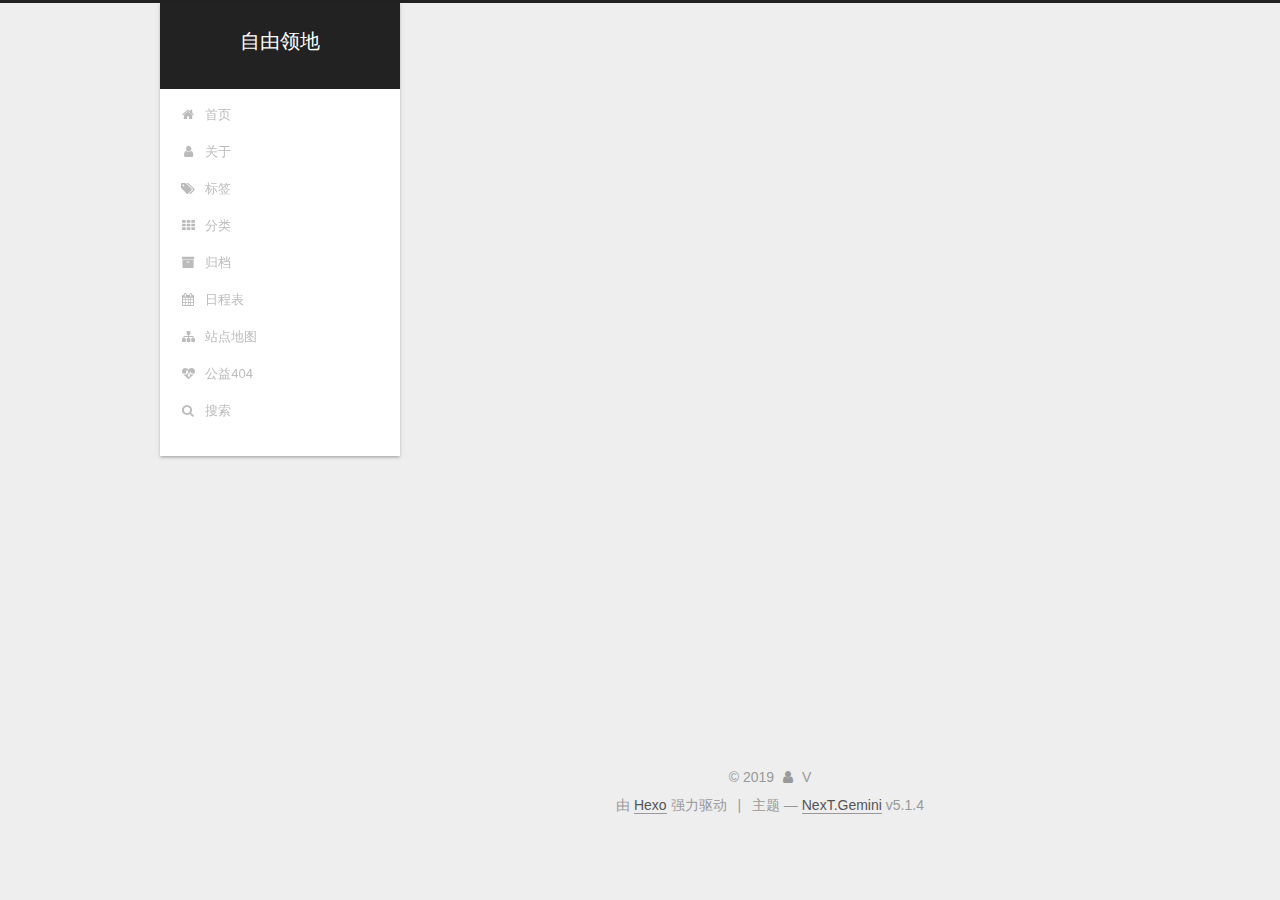
<file: tags/电脑软件/index.html>
<!DOCTYPE html>



  


<html class="theme-next gemini use-motion" lang="zh-Hans">
<head><meta name="generator" content="Hexo 3.8.0">
  <meta charset="UTF-8">
<meta http-equiv="X-UA-Compatible" content="IE=edge">
<meta name="viewport" content="width=device-width, initial-scale=1, maximum-scale=1">
<meta name="theme-color" content="#222">









<meta http-equiv="Cache-Control" content="no-transform">
<meta http-equiv="Cache-Control" content="no-siteapp">
















  
  
  <link href="/lib/fancybox/source/jquery.fancybox.css?v=2.1.5" rel="stylesheet" type="text/css">







<link href="/lib/font-awesome/css/font-awesome.min.css?v=4.6.2" rel="stylesheet" type="text/css">

<link href="/css/main.css?v=5.1.4" rel="stylesheet" type="text/css">


  <link rel="apple-touch-icon" sizes="180x180" href="/images/apple-touch-icon-next.png?v=5.1.4">


  <link rel="icon" type="image/png" sizes="32x32" href="/images/favicon-32x32-next.png?v=5.1.4">


  <link rel="icon" type="image/png" sizes="16x16" href="/images/favicon-16x16-next.png?v=5.1.4">


  <link rel="mask-icon" href="/images/logo.svg?v=5.1.4" color="#222">





  <meta name="keywords" content="Hexo, NexT">










<meta name="description" content="人民不应该害怕他们的政府，政府应该害怕他们的人民。《v字仇杀队》">
<meta property="og:type" content="website">
<meta property="og:title" content="自由领地">
<meta property="og:url" content="http://yoursite.com/tags/电脑软件/index.html">
<meta property="og:site_name" content="自由领地">
<meta property="og:description" content="人民不应该害怕他们的政府，政府应该害怕他们的人民。《v字仇杀队》">
<meta property="og:locale" content="zh-Hans">
<meta name="twitter:card" content="summary">
<meta name="twitter:title" content="自由领地">
<meta name="twitter:description" content="人民不应该害怕他们的政府，政府应该害怕他们的人民。《v字仇杀队》">



<script type="text/javascript" id="hexo.configurations">
  var NexT = window.NexT || {};
  var CONFIG = {
    root: '/',
    scheme: 'Gemini',
    version: '5.1.4',
    sidebar: {"position":"left","display":"post","offset":12,"b2t":false,"scrollpercent":false,"onmobile":false},
    fancybox: true,
    tabs: true,
    motion: {"enable":true,"async":false,"transition":{"post_block":"fadeIn","post_header":"slideDownIn","post_body":"slideDownIn","coll_header":"slideLeftIn","sidebar":"slideUpIn"}},
    duoshuo: {
      userId: '0',
      author: '博主'
    },
    algolia: {
      applicationID: '98OZUZY4QR',
      apiKey: '96be3dc0f8d4fe8a07e843e5a150588b',
      indexName: 'hexo',
      hits: {"per_page":10},
      labels: {"input_placeholder":"Search for Posts","hits_empty":"We didn't find any results for the search: ${query}","hits_stats":"${hits} results found in ${time} ms"}
    }
  };
</script>



  <link rel="canonical" href="http://yoursite.com/tags/电脑软件/">





  <title>标签: 电脑软件 | 自由领地</title>
  








</head>

<body itemscope itemtype="http://schema.org/WebPage" lang="zh-Hans">

  
  
    
  

  <div class="container sidebar-position-left ">
    <div class="headband"></div>

    <header id="header" class="header" itemscope itemtype="http://schema.org/WPHeader">
      <div class="header-inner"><div class="site-brand-wrapper">
  <div class="site-meta ">
    

    <div class="custom-logo-site-title">
      <a href="/" class="brand" rel="start">
        <span class="logo-line-before"><i></i></span>
        <span class="site-title">自由领地</span>
        <span class="logo-line-after"><i></i></span>
      </a>
    </div>
      
        <p class="site-subtitle"></p>
      
  </div>

  <div class="site-nav-toggle">
    <button>
      <span class="btn-bar"></span>
      <span class="btn-bar"></span>
      <span class="btn-bar"></span>
    </button>
  </div>
</div>

<nav class="site-nav">
  

  
    <ul id="menu" class="menu">
      
        
        <li class="menu-item menu-item-home">
          <a href="/" rel="section">
            
              <i class="menu-item-icon fa fa-fw fa-home"></i> <br>
            
            首页
          </a>
        </li>
      
        
        <li class="menu-item menu-item-about">
          <a href="/about/" rel="section">
            
              <i class="menu-item-icon fa fa-fw fa-user"></i> <br>
            
            关于
          </a>
        </li>
      
        
        <li class="menu-item menu-item-tags">
          <a href="/tags/" rel="section">
            
              <i class="menu-item-icon fa fa-fw fa-tags"></i> <br>
            
            标签
          </a>
        </li>
      
        
        <li class="menu-item menu-item-categories">
          <a href="/categories/" rel="section">
            
              <i class="menu-item-icon fa fa-fw fa-th"></i> <br>
            
            分类
          </a>
        </li>
      
        
        <li class="menu-item menu-item-archives">
          <a href="/archives/" rel="section">
            
              <i class="menu-item-icon fa fa-fw fa-archive"></i> <br>
            
            归档
          </a>
        </li>
      
        
        <li class="menu-item menu-item-schedule">
          <a href="/schedule/" rel="section">
            
              <i class="menu-item-icon fa fa-fw fa-calendar"></i> <br>
            
            日程表
          </a>
        </li>
      
        
        <li class="menu-item menu-item-sitemap">
          <a href="/sitemap.xml" rel="section">
            
              <i class="menu-item-icon fa fa-fw fa-sitemap"></i> <br>
            
            站点地图
          </a>
        </li>
      
        
        <li class="menu-item menu-item-commonweal">
          <a href="/404/" rel="section">
            
              <i class="menu-item-icon fa fa-fw fa-heartbeat"></i> <br>
            
            公益404
          </a>
        </li>
      

      
        <li class="menu-item menu-item-search">
          
            <a href="javascript:;" class="popup-trigger">
          
            
              <i class="menu-item-icon fa fa-search fa-fw"></i> <br>
            
            搜索
          </a>
        </li>
      
    </ul>
  

  
    <div class="site-search">
      
  
  <div class="algolia-popup popup search-popup">
    <div class="algolia-search">
      <div class="algolia-search-input-icon">
        <i class="fa fa-search"></i>
      </div>
      <div class="algolia-search-input" id="algolia-search-input"></div>
    </div>

    <div class="algolia-results">
      <div id="algolia-stats"></div>
      <div id="algolia-hits"></div>
      <div id="algolia-pagination" class="algolia-pagination"></div>
    </div>

    <span class="popup-btn-close">
      <i class="fa fa-times-circle"></i>
    </span>
  </div>




    </div>
  
</nav>



 </div>
    </header>

    <main id="main" class="main">
      <div class="main-inner">
        <div class="content-wrap">
          <div id="content" class="content">
            

  
  
  
  <div class="post-block tag">

    <div id="posts" class="posts-collapse">
      <div class="collection-title">
        <h1>电脑软件<small>标签</small>
        </h1>
      </div>

      
        

  <article class="post post-type-normal" itemscope itemtype="http://schema.org/Article">
    <header class="post-header">

      <h2 class="post-title">
        
            <a class="post-title-link" href="/2019/05/31/Cryptomator-–-帮你加密数据后再传向网盘-跨平台/" itemprop="url">
              
                <span itemprop="name">Cryptomator – 帮你加密数据后再传向网盘 [跨平台]</span>
              
            </a>
        
      </h2>

      <div class="post-meta">
        <time class="post-time" itemprop="dateCreated" datetime="2019-05-31T15:53:30+08:00" content="2019-05-31">
          05-31
        </time>
      </div>

    </header>
  </article>


      
    </div>

  </div>
  
  
  

  


          </div>
          


          

        </div>
        
          
  
  <div class="sidebar-toggle">
    <div class="sidebar-toggle-line-wrap">
      <span class="sidebar-toggle-line sidebar-toggle-line-first"></span>
      <span class="sidebar-toggle-line sidebar-toggle-line-middle"></span>
      <span class="sidebar-toggle-line sidebar-toggle-line-last"></span>
    </div>
  </div>

  <aside id="sidebar" class="sidebar">
    
    <div class="sidebar-inner">

      

      

      <section class="site-overview-wrap sidebar-panel sidebar-panel-active">
        <div class="site-overview">
          <div class="site-author motion-element" itemprop="author" itemscope itemtype="http://schema.org/Person">
            
              <img class="site-author-image" itemprop="image" src="/images/象征匿名者组织的盖伊·福克斯图像.png" alt="V">
            
              <p class="site-author-name" itemprop="name">V</p>
              <p class="site-description motion-element" itemprop="description">人民不应该害怕他们的政府，政府应该害怕他们的人民。《v字仇杀队》</p>
          </div>

          <nav class="site-state motion-element">

            
              <div class="site-state-item site-state-posts">
              
                <a href="/archives/">
              
                  <span class="site-state-item-count">5</span>
                  <span class="site-state-item-name">日志</span>
                </a>
              </div>
            

            

            
              
              
              <div class="site-state-item site-state-tags">
                
                  <span class="site-state-item-count">2</span>
                  <span class="site-state-item-name">标签</span>
                
              </div>
            

          </nav>

          

          

          
          

          
          

          

        </div>
      </section>

      

      

    </div>
  </aside>


        
      </div>
    </main>

    <footer id="footer" class="footer">
      <div class="footer-inner">
        <div class="copyright">&copy; <span itemprop="copyrightYear">2019</span>
  <span class="with-love">
    <i class="fa fa-user"></i>
  </span>
  <span class="author" itemprop="copyrightHolder">V</span>

  
</div>


  <div class="powered-by">由 <a class="theme-link" target="_blank" href="https://hexo.io">Hexo</a> 强力驱动</div>



  <span class="post-meta-divider">|</span>



  <div class="theme-info">主题 &mdash; <a class="theme-link" target="_blank" href="https://github.com/iissnan/hexo-theme-next">NexT.Gemini</a> v5.1.4</div>




        







        
      </div>
    </footer>

    
      <div class="back-to-top">
        <i class="fa fa-arrow-up"></i>
        
      </div>
    

    

  </div>

  

<script type="text/javascript">
  if (Object.prototype.toString.call(window.Promise) !== '[object Function]') {
    window.Promise = null;
  }
</script>









  












  
  
    <script type="text/javascript" src="/lib/jquery/index.js?v=2.1.3"></script>
  

  
  
    <script type="text/javascript" src="/lib/fastclick/lib/fastclick.min.js?v=1.0.6"></script>
  

  
  
    <script type="text/javascript" src="/lib/jquery_lazyload/jquery.lazyload.js?v=1.9.7"></script>
  

  
  
    <script type="text/javascript" src="/lib/velocity/velocity.min.js?v=1.2.1"></script>
  

  
  
    <script type="text/javascript" src="/lib/velocity/velocity.ui.min.js?v=1.2.1"></script>
  

  
  
    <script type="text/javascript" src="/lib/fancybox/source/jquery.fancybox.pack.js?v=2.1.5"></script>
  


  


  <script type="text/javascript" src="/js/src/utils.js?v=5.1.4"></script>

  <script type="text/javascript" src="/js/src/motion.js?v=5.1.4"></script>



  
  


  <script type="text/javascript" src="/js/src/affix.js?v=5.1.4"></script>

  <script type="text/javascript" src="/js/src/schemes/pisces.js?v=5.1.4"></script>



  

  


  <script type="text/javascript" src="/js/src/bootstrap.js?v=5.1.4"></script>



  


  




	





  





  












  




  
  
  
  <link rel="stylesheet" href="/lib/algolia-instant-search/instantsearch.min.css">

  
  
  <script src="/lib/algolia-instant-search/instantsearch.min.js"></script>
  

  <script src="/js/src/algolia-search.js?v=5.1.4"></script>



  

  
  <script src="https://cdn1.lncld.net/static/js/av-core-mini-0.6.4.js"></script>
  <script>AV.initialize("baC5iLRXWPkOib79hPIB2v5B-gzGzoHsz", "p6be8uewWUh0R6WHg38J0G22");</script>
  <script>
    function showTime(Counter) {
      var query = new AV.Query(Counter);
      var entries = [];
      var $visitors = $(".leancloud_visitors");

      $visitors.each(function () {
        entries.push( $(this).attr("id").trim() );
      });

      query.containedIn('url', entries);
      query.find()
        .done(function (results) {
          var COUNT_CONTAINER_REF = '.leancloud-visitors-count';

          if (results.length === 0) {
            $visitors.find(COUNT_CONTAINER_REF).text(0);
            return;
          }

          for (var i = 0; i < results.length; i++) {
            var item = results[i];
            var url = item.get('url');
            var time = item.get('time');
            var element = document.getElementById(url);

            $(element).find(COUNT_CONTAINER_REF).text(time);
          }
          for(var i = 0; i < entries.length; i++) {
            var url = entries[i];
            var element = document.getElementById(url);
            var countSpan = $(element).find(COUNT_CONTAINER_REF);
            if( countSpan.text() == '') {
              countSpan.text(0);
            }
          }
        })
        .fail(function (object, error) {
          console.log("Error: " + error.code + " " + error.message);
        });
    }

    function addCount(Counter) {
      var $visitors = $(".leancloud_visitors");
      var url = $visitors.attr('id').trim();
      var title = $visitors.attr('data-flag-title').trim();
      var query = new AV.Query(Counter);

      query.equalTo("url", url);
      query.find({
        success: function(results) {
          if (results.length > 0) {
            var counter = results[0];
            counter.fetchWhenSave(true);
            counter.increment("time");
            counter.save(null, {
              success: function(counter) {
                var $element = $(document.getElementById(url));
                $element.find('.leancloud-visitors-count').text(counter.get('time'));
              },
              error: function(counter, error) {
                console.log('Failed to save Visitor num, with error message: ' + error.message);
              }
            });
          } else {
            var newcounter = new Counter();
            /* Set ACL */
            var acl = new AV.ACL();
            acl.setPublicReadAccess(true);
            acl.setPublicWriteAccess(true);
            newcounter.setACL(acl);
            /* End Set ACL */
            newcounter.set("title", title);
            newcounter.set("url", url);
            newcounter.set("time", 1);
            newcounter.save(null, {
              success: function(newcounter) {
                var $element = $(document.getElementById(url));
                $element.find('.leancloud-visitors-count').text(newcounter.get('time'));
              },
              error: function(newcounter, error) {
                console.log('Failed to create');
              }
            });
          }
        },
        error: function(error) {
          console.log('Error:' + error.code + " " + error.message);
        }
      });
    }

    $(function() {
      var Counter = AV.Object.extend("Counter");
      if ($('.leancloud_visitors').length == 1) {
        addCount(Counter);
      } else if ($('.post-title-link').length > 1) {
        showTime(Counter);
      }
    });
  </script>



  

  

  
  

  

  

  

</body>
</html>
</file>
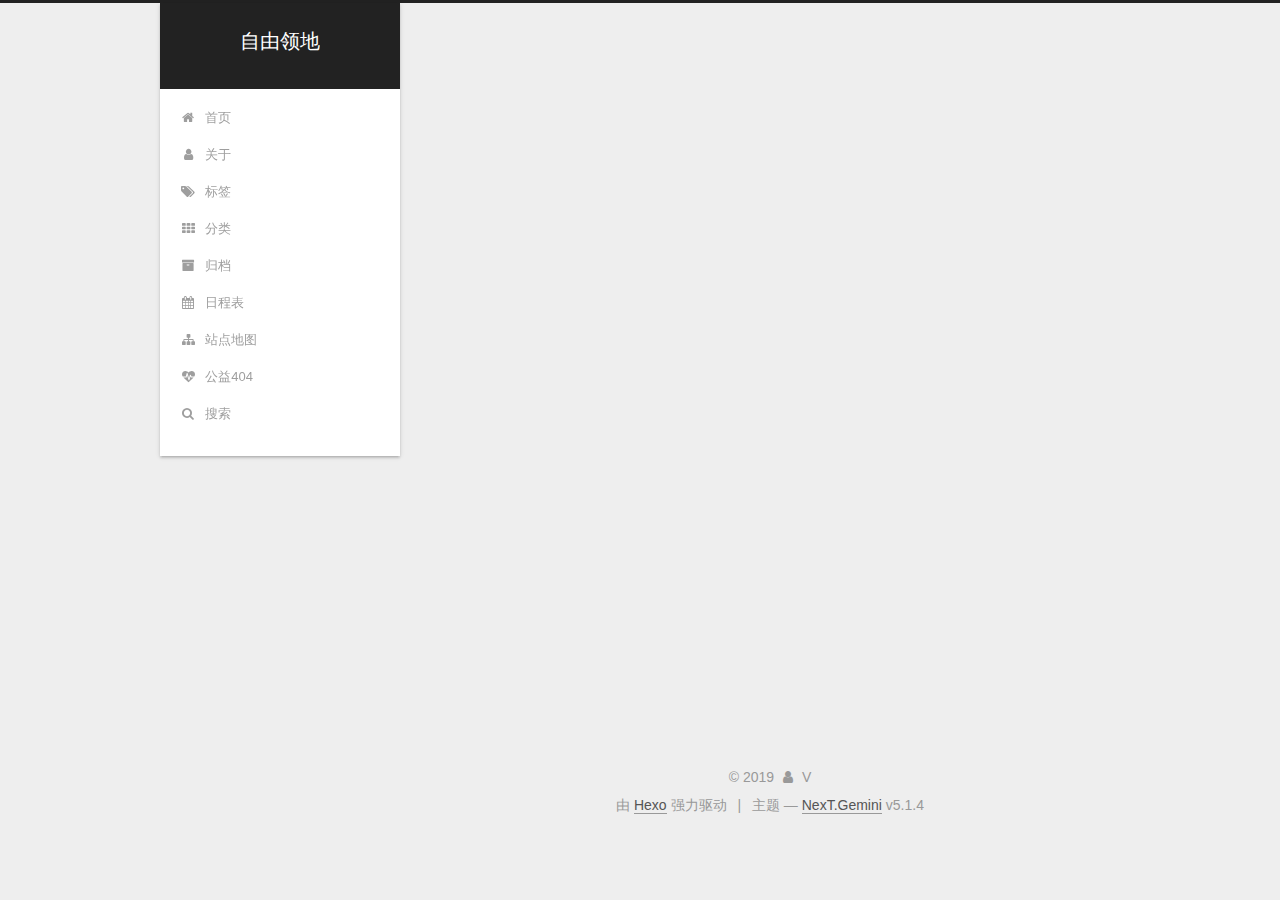
<file: archives/2019/05/index.html>
<!DOCTYPE html>



  


<html class="theme-next gemini use-motion" lang="zh-Hans">
<head><meta name="generator" content="Hexo 3.8.0">
  <meta charset="UTF-8">
<meta http-equiv="X-UA-Compatible" content="IE=edge">
<meta name="viewport" content="width=device-width, initial-scale=1, maximum-scale=1">
<meta name="theme-color" content="#222">









<meta http-equiv="Cache-Control" content="no-transform">
<meta http-equiv="Cache-Control" content="no-siteapp">
















  
  
  <link href="/lib/fancybox/source/jquery.fancybox.css?v=2.1.5" rel="stylesheet" type="text/css">







<link href="/lib/font-awesome/css/font-awesome.min.css?v=4.6.2" rel="stylesheet" type="text/css">

<link href="/css/main.css?v=5.1.4" rel="stylesheet" type="text/css">


  <link rel="apple-touch-icon" sizes="180x180" href="/images/apple-touch-icon-next.png?v=5.1.4">


  <link rel="icon" type="image/png" sizes="32x32" href="/images/favicon-32x32-next.png?v=5.1.4">


  <link rel="icon" type="image/png" sizes="16x16" href="/images/favicon-16x16-next.png?v=5.1.4">


  <link rel="mask-icon" href="/images/logo.svg?v=5.1.4" color="#222">





  <meta name="keywords" content="Hexo, NexT">










<meta name="description" content="人民不应该害怕他们的政府，政府应该害怕他们的人民。《v字仇杀队》">
<meta property="og:type" content="website">
<meta property="og:title" content="自由领地">
<meta property="og:url" content="http://yoursite.com/archives/2019/05/index.html">
<meta property="og:site_name" content="自由领地">
<meta property="og:description" content="人民不应该害怕他们的政府，政府应该害怕他们的人民。《v字仇杀队》">
<meta property="og:locale" content="zh-Hans">
<meta name="twitter:card" content="summary">
<meta name="twitter:title" content="自由领地">
<meta name="twitter:description" content="人民不应该害怕他们的政府，政府应该害怕他们的人民。《v字仇杀队》">



<script type="text/javascript" id="hexo.configurations">
  var NexT = window.NexT || {};
  var CONFIG = {
    root: '/',
    scheme: 'Gemini',
    version: '5.1.4',
    sidebar: {"position":"left","display":"post","offset":12,"b2t":false,"scrollpercent":false,"onmobile":false},
    fancybox: true,
    tabs: true,
    motion: {"enable":true,"async":false,"transition":{"post_block":"fadeIn","post_header":"slideDownIn","post_body":"slideDownIn","coll_header":"slideLeftIn","sidebar":"slideUpIn"}},
    duoshuo: {
      userId: '0',
      author: '博主'
    },
    algolia: {
      applicationID: '98OZUZY4QR',
      apiKey: '96be3dc0f8d4fe8a07e843e5a150588b',
      indexName: 'hexo',
      hits: {"per_page":10},
      labels: {"input_placeholder":"Search for Posts","hits_empty":"We didn't find any results for the search: ${query}","hits_stats":"${hits} results found in ${time} ms"}
    }
  };
</script>



  <link rel="canonical" href="http://yoursite.com/archives/2019/05/">





  <title>归档 | 自由领地</title>
  








</head>

<body itemscope itemtype="http://schema.org/WebPage" lang="zh-Hans">

  
  
    
  

  <div class="container sidebar-position-left page-archive">
    <div class="headband"></div>

    <header id="header" class="header" itemscope itemtype="http://schema.org/WPHeader">
      <div class="header-inner"><div class="site-brand-wrapper">
  <div class="site-meta ">
    

    <div class="custom-logo-site-title">
      <a href="/" class="brand" rel="start">
        <span class="logo-line-before"><i></i></span>
        <span class="site-title">自由领地</span>
        <span class="logo-line-after"><i></i></span>
      </a>
    </div>
      
        <p class="site-subtitle"></p>
      
  </div>

  <div class="site-nav-toggle">
    <button>
      <span class="btn-bar"></span>
      <span class="btn-bar"></span>
      <span class="btn-bar"></span>
    </button>
  </div>
</div>

<nav class="site-nav">
  

  
    <ul id="menu" class="menu">
      
        
        <li class="menu-item menu-item-home">
          <a href="/" rel="section">
            
              <i class="menu-item-icon fa fa-fw fa-home"></i> <br>
            
            首页
          </a>
        </li>
      
        
        <li class="menu-item menu-item-about">
          <a href="/about/" rel="section">
            
              <i class="menu-item-icon fa fa-fw fa-user"></i> <br>
            
            关于
          </a>
        </li>
      
        
        <li class="menu-item menu-item-tags">
          <a href="/tags/" rel="section">
            
              <i class="menu-item-icon fa fa-fw fa-tags"></i> <br>
            
            标签
          </a>
        </li>
      
        
        <li class="menu-item menu-item-categories">
          <a href="/categories/" rel="section">
            
              <i class="menu-item-icon fa fa-fw fa-th"></i> <br>
            
            分类
          </a>
        </li>
      
        
        <li class="menu-item menu-item-archives">
          <a href="/archives/" rel="section">
            
              <i class="menu-item-icon fa fa-fw fa-archive"></i> <br>
            
            归档
          </a>
        </li>
      
        
        <li class="menu-item menu-item-schedule">
          <a href="/schedule/" rel="section">
            
              <i class="menu-item-icon fa fa-fw fa-calendar"></i> <br>
            
            日程表
          </a>
        </li>
      
        
        <li class="menu-item menu-item-sitemap">
          <a href="/sitemap.xml" rel="section">
            
              <i class="menu-item-icon fa fa-fw fa-sitemap"></i> <br>
            
            站点地图
          </a>
        </li>
      
        
        <li class="menu-item menu-item-commonweal">
          <a href="/404/" rel="section">
            
              <i class="menu-item-icon fa fa-fw fa-heartbeat"></i> <br>
            
            公益404
          </a>
        </li>
      

      
        <li class="menu-item menu-item-search">
          
            <a href="javascript:;" class="popup-trigger">
          
            
              <i class="menu-item-icon fa fa-search fa-fw"></i> <br>
            
            搜索
          </a>
        </li>
      
    </ul>
  

  
    <div class="site-search">
      
  
  <div class="algolia-popup popup search-popup">
    <div class="algolia-search">
      <div class="algolia-search-input-icon">
        <i class="fa fa-search"></i>
      </div>
      <div class="algolia-search-input" id="algolia-search-input"></div>
    </div>

    <div class="algolia-results">
      <div id="algolia-stats"></div>
      <div id="algolia-hits"></div>
      <div id="algolia-pagination" class="algolia-pagination"></div>
    </div>

    <span class="popup-btn-close">
      <i class="fa fa-times-circle"></i>
    </span>
  </div>




    </div>
  
</nav>



 </div>
    </header>

    <main id="main" class="main">
      <div class="main-inner">
        <div class="content-wrap">
          <div id="content" class="content">
            

  
  
  
  <div class="post-block archive">
    <div id="posts" class="posts-collapse">
      <span class="archive-move-on"></span>

      <span class="archive-page-counter">
        
        
        
          
        
        嗯..! 目前共计 1 篇日志。 继续努力。
      </span>

      

        
        
        

        
          
          <div class="collection-title">
            <h1 class="archive-year" id="archive-year-2019">2019</h1>
          </div>
        
        

        

  <article class="post post-type-normal" itemscope itemtype="http://schema.org/Article">
    <header class="post-header">

      <h2 class="post-title">
        
            <a class="post-title-link" href="/2019/05/27/hello-world/" itemprop="url">
              
                <span itemprop="name">Hello World</span>
              
            </a>
        
      </h2>

      <div class="post-meta">
        <time class="post-time" itemprop="dateCreated" datetime="2019-05-27T13:59:14+08:00" content="2019-05-27">
          05-27
        </time>
      </div>

    </header>
  </article>



      

    </div>
  </div>
  
  
  

  



          </div>
          


          

        </div>
        
          
  
  <div class="sidebar-toggle">
    <div class="sidebar-toggle-line-wrap">
      <span class="sidebar-toggle-line sidebar-toggle-line-first"></span>
      <span class="sidebar-toggle-line sidebar-toggle-line-middle"></span>
      <span class="sidebar-toggle-line sidebar-toggle-line-last"></span>
    </div>
  </div>

  <aside id="sidebar" class="sidebar">
    
    <div class="sidebar-inner">

      

      

      <section class="site-overview-wrap sidebar-panel sidebar-panel-active">
        <div class="site-overview">
          <div class="site-author motion-element" itemprop="author" itemscope itemtype="http://schema.org/Person">
            
              <img class="site-author-image" itemprop="image" src="/images/象征匿名者组织的盖伊·福克斯图像.png" alt="V">
            
              <p class="site-author-name" itemprop="name">V</p>
              <p class="site-description motion-element" itemprop="description">人民不应该害怕他们的政府，政府应该害怕他们的人民。《v字仇杀队》</p>
          </div>

          <nav class="site-state motion-element">

            
              <div class="site-state-item site-state-posts">
              
                <a href="/archives/">
              
                  <span class="site-state-item-count">1</span>
                  <span class="site-state-item-name">日志</span>
                </a>
              </div>
            

            

            
              
              
              <div class="site-state-item site-state-tags">
                
                  <span class="site-state-item-count">2</span>
                  <span class="site-state-item-name">标签</span>
                
              </div>
            

          </nav>

          

          

          
          

          
          

          

        </div>
      </section>

      

      

    </div>
  </aside>


        
      </div>
    </main>

    <footer id="footer" class="footer">
      <div class="footer-inner">
        <div class="copyright">&copy; <span itemprop="copyrightYear">2019</span>
  <span class="with-love">
    <i class="fa fa-user"></i>
  </span>
  <span class="author" itemprop="copyrightHolder">V</span>

  
</div>


  <div class="powered-by">由 <a class="theme-link" target="_blank" href="https://hexo.io">Hexo</a> 强力驱动</div>



  <span class="post-meta-divider">|</span>



  <div class="theme-info">主题 &mdash; <a class="theme-link" target="_blank" href="https://github.com/iissnan/hexo-theme-next">NexT.Gemini</a> v5.1.4</div>




        







        
      </div>
    </footer>

    
      <div class="back-to-top">
        <i class="fa fa-arrow-up"></i>
        
      </div>
    

    

  </div>

  

<script type="text/javascript">
  if (Object.prototype.toString.call(window.Promise) !== '[object Function]') {
    window.Promise = null;
  }
</script>









  












  
  
    <script type="text/javascript" src="/lib/jquery/index.js?v=2.1.3"></script>
  

  
  
    <script type="text/javascript" src="/lib/fastclick/lib/fastclick.min.js?v=1.0.6"></script>
  

  
  
    <script type="text/javascript" src="/lib/jquery_lazyload/jquery.lazyload.js?v=1.9.7"></script>
  

  
  
    <script type="text/javascript" src="/lib/velocity/velocity.min.js?v=1.2.1"></script>
  

  
  
    <script type="text/javascript" src="/lib/velocity/velocity.ui.min.js?v=1.2.1"></script>
  

  
  
    <script type="text/javascript" src="/lib/fancybox/source/jquery.fancybox.pack.js?v=2.1.5"></script>
  


  


  <script type="text/javascript" src="/js/src/utils.js?v=5.1.4"></script>

  <script type="text/javascript" src="/js/src/motion.js?v=5.1.4"></script>



  
  


  <script type="text/javascript" src="/js/src/affix.js?v=5.1.4"></script>

  <script type="text/javascript" src="/js/src/schemes/pisces.js?v=5.1.4"></script>



  

  


  <script type="text/javascript" src="/js/src/bootstrap.js?v=5.1.4"></script>



  


  




	





  





  












  




  
  
  
  <link rel="stylesheet" href="/lib/algolia-instant-search/instantsearch.min.css">

  
  
  <script src="/lib/algolia-instant-search/instantsearch.min.js"></script>
  

  <script src="/js/src/algolia-search.js?v=5.1.4"></script>



  

  
  <script src="https://cdn1.lncld.net/static/js/av-core-mini-0.6.4.js"></script>
  <script>AV.initialize("baC5iLRXWPkOib79hPIB2v5B-gzGzoHsz", "p6be8uewWUh0R6WHg38J0G22");</script>
  <script>
    function showTime(Counter) {
      var query = new AV.Query(Counter);
      var entries = [];
      var $visitors = $(".leancloud_visitors");

      $visitors.each(function () {
        entries.push( $(this).attr("id").trim() );
      });

      query.containedIn('url', entries);
      query.find()
        .done(function (results) {
          var COUNT_CONTAINER_REF = '.leancloud-visitors-count';

          if (results.length === 0) {
            $visitors.find(COUNT_CONTAINER_REF).text(0);
            return;
          }

          for (var i = 0; i < results.length; i++) {
            var item = results[i];
            var url = item.get('url');
            var time = item.get('time');
            var element = document.getElementById(url);

            $(element).find(COUNT_CONTAINER_REF).text(time);
          }
          for(var i = 0; i < entries.length; i++) {
            var url = entries[i];
            var element = document.getElementById(url);
            var countSpan = $(element).find(COUNT_CONTAINER_REF);
            if( countSpan.text() == '') {
              countSpan.text(0);
            }
          }
        })
        .fail(function (object, error) {
          console.log("Error: " + error.code + " " + error.message);
        });
    }

    function addCount(Counter) {
      var $visitors = $(".leancloud_visitors");
      var url = $visitors.attr('id').trim();
      var title = $visitors.attr('data-flag-title').trim();
      var query = new AV.Query(Counter);

      query.equalTo("url", url);
      query.find({
        success: function(results) {
          if (results.length > 0) {
            var counter = results[0];
            counter.fetchWhenSave(true);
            counter.increment("time");
            counter.save(null, {
              success: function(counter) {
                var $element = $(document.getElementById(url));
                $element.find('.leancloud-visitors-count').text(counter.get('time'));
              },
              error: function(counter, error) {
                console.log('Failed to save Visitor num, with error message: ' + error.message);
              }
            });
          } else {
            var newcounter = new Counter();
            /* Set ACL */
            var acl = new AV.ACL();
            acl.setPublicReadAccess(true);
            acl.setPublicWriteAccess(true);
            newcounter.setACL(acl);
            /* End Set ACL */
            newcounter.set("title", title);
            newcounter.set("url", url);
            newcounter.set("time", 1);
            newcounter.save(null, {
              success: function(newcounter) {
                var $element = $(document.getElementById(url));
                $element.find('.leancloud-visitors-count').text(newcounter.get('time'));
              },
              error: function(newcounter, error) {
                console.log('Failed to create');
              }
            });
          }
        },
        error: function(error) {
          console.log('Error:' + error.code + " " + error.message);
        }
      });
    }

    $(function() {
      var Counter = AV.Object.extend("Counter");
      if ($('.leancloud_visitors').length == 1) {
        addCount(Counter);
      } else if ($('.post-title-link').length > 1) {
        showTime(Counter);
      }
    });
  </script>



  

  

  
  

  

  

  

</body>
</html>
</file>
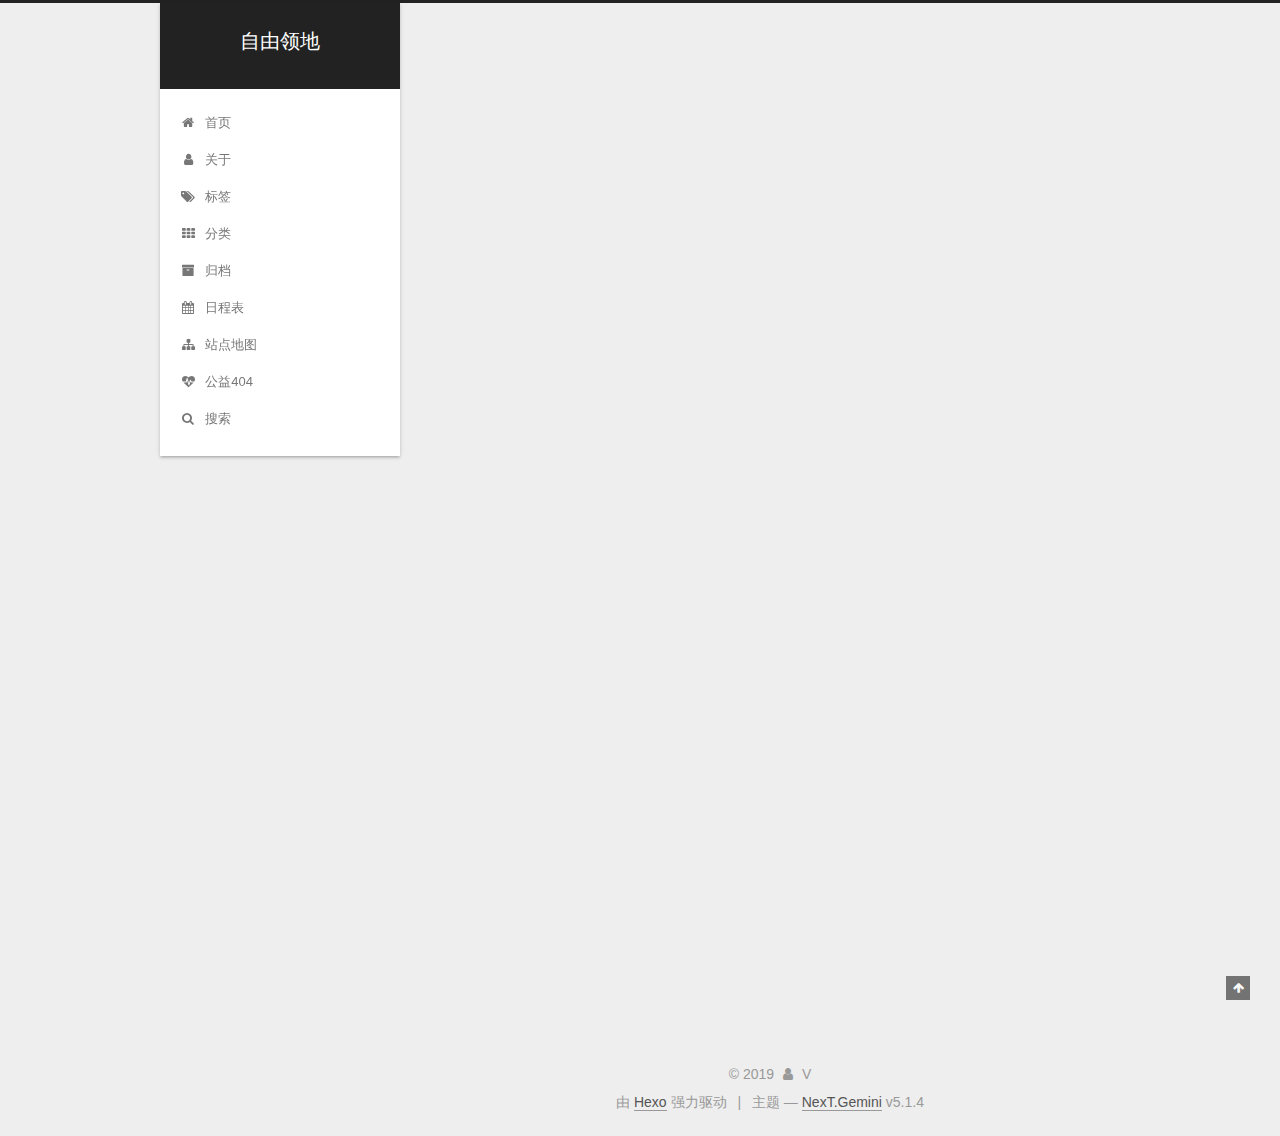
<file: 2019/05/27/hello-world/index.html>
<!DOCTYPE html>



  


<html class="theme-next gemini use-motion" lang="zh-Hans">
<head><meta name="generator" content="Hexo 3.8.0">
  <meta charset="UTF-8">
<meta http-equiv="X-UA-Compatible" content="IE=edge">
<meta name="viewport" content="width=device-width, initial-scale=1, maximum-scale=1">
<meta name="theme-color" content="#222">









<meta http-equiv="Cache-Control" content="no-transform">
<meta http-equiv="Cache-Control" content="no-siteapp">
















  
  
  <link href="/lib/fancybox/source/jquery.fancybox.css?v=2.1.5" rel="stylesheet" type="text/css">







<link href="/lib/font-awesome/css/font-awesome.min.css?v=4.6.2" rel="stylesheet" type="text/css">

<link href="/css/main.css?v=5.1.4" rel="stylesheet" type="text/css">


  <link rel="apple-touch-icon" sizes="180x180" href="/images/apple-touch-icon-next.png?v=5.1.4">


  <link rel="icon" type="image/png" sizes="32x32" href="/images/favicon-32x32-next.png?v=5.1.4">


  <link rel="icon" type="image/png" sizes="16x16" href="/images/favicon-16x16-next.png?v=5.1.4">


  <link rel="mask-icon" href="/images/logo.svg?v=5.1.4" color="#222">





  <meta name="keywords" content="Hexo, NexT">










<meta name="description" content="Welcome to Hexo! This is your very first post. Check documentation for more info. If you get any problems when using Hexo, you can find the answer in troubleshooting or you can ask me on GitHub. Quick">
<meta property="og:type" content="article">
<meta property="og:title" content="Hello World">
<meta property="og:url" content="http://yoursite.com/2019/05/27/hello-world/index.html">
<meta property="og:site_name" content="自由领地">
<meta property="og:description" content="Welcome to Hexo! This is your very first post. Check documentation for more info. If you get any problems when using Hexo, you can find the answer in troubleshooting or you can ask me on GitHub. Quick">
<meta property="og:locale" content="zh-Hans">
<meta property="og:updated_time" content="2019-05-27T05:59:14.435Z">
<meta name="twitter:card" content="summary">
<meta name="twitter:title" content="Hello World">
<meta name="twitter:description" content="Welcome to Hexo! This is your very first post. Check documentation for more info. If you get any problems when using Hexo, you can find the answer in troubleshooting or you can ask me on GitHub. Quick">



<script type="text/javascript" id="hexo.configurations">
  var NexT = window.NexT || {};
  var CONFIG = {
    root: '/',
    scheme: 'Gemini',
    version: '5.1.4',
    sidebar: {"position":"left","display":"post","offset":12,"b2t":false,"scrollpercent":false,"onmobile":false},
    fancybox: true,
    tabs: true,
    motion: {"enable":true,"async":false,"transition":{"post_block":"fadeIn","post_header":"slideDownIn","post_body":"slideDownIn","coll_header":"slideLeftIn","sidebar":"slideUpIn"}},
    duoshuo: {
      userId: '0',
      author: '博主'
    },
    algolia: {
      applicationID: '98OZUZY4QR',
      apiKey: '96be3dc0f8d4fe8a07e843e5a150588b',
      indexName: 'hexo',
      hits: {"per_page":10},
      labels: {"input_placeholder":"Search for Posts","hits_empty":"We didn't find any results for the search: ${query}","hits_stats":"${hits} results found in ${time} ms"}
    }
  };
</script>



  <link rel="canonical" href="http://yoursite.com/2019/05/27/hello-world/">





  <title>Hello World | 自由领地</title>
  








</head>

<body itemscope itemtype="http://schema.org/WebPage" lang="zh-Hans">

  
  
    
  

  <div class="container sidebar-position-left page-post-detail">
    <div class="headband"></div>

    <header id="header" class="header" itemscope itemtype="http://schema.org/WPHeader">
      <div class="header-inner"><div class="site-brand-wrapper">
  <div class="site-meta ">
    

    <div class="custom-logo-site-title">
      <a href="/" class="brand" rel="start">
        <span class="logo-line-before"><i></i></span>
        <span class="site-title">自由领地</span>
        <span class="logo-line-after"><i></i></span>
      </a>
    </div>
      
        <p class="site-subtitle"></p>
      
  </div>

  <div class="site-nav-toggle">
    <button>
      <span class="btn-bar"></span>
      <span class="btn-bar"></span>
      <span class="btn-bar"></span>
    </button>
  </div>
</div>

<nav class="site-nav">
  

  
    <ul id="menu" class="menu">
      
        
        <li class="menu-item menu-item-home">
          <a href="/" rel="section">
            
              <i class="menu-item-icon fa fa-fw fa-home"></i> <br>
            
            首页
          </a>
        </li>
      
        
        <li class="menu-item menu-item-about">
          <a href="/about/" rel="section">
            
              <i class="menu-item-icon fa fa-fw fa-user"></i> <br>
            
            关于
          </a>
        </li>
      
        
        <li class="menu-item menu-item-tags">
          <a href="/tags/" rel="section">
            
              <i class="menu-item-icon fa fa-fw fa-tags"></i> <br>
            
            标签
          </a>
        </li>
      
        
        <li class="menu-item menu-item-categories">
          <a href="/categories/" rel="section">
            
              <i class="menu-item-icon fa fa-fw fa-th"></i> <br>
            
            分类
          </a>
        </li>
      
        
        <li class="menu-item menu-item-archives">
          <a href="/archives/" rel="section">
            
              <i class="menu-item-icon fa fa-fw fa-archive"></i> <br>
            
            归档
          </a>
        </li>
      
        
        <li class="menu-item menu-item-schedule">
          <a href="/schedule/" rel="section">
            
              <i class="menu-item-icon fa fa-fw fa-calendar"></i> <br>
            
            日程表
          </a>
        </li>
      
        
        <li class="menu-item menu-item-sitemap">
          <a href="/sitemap.xml" rel="section">
            
              <i class="menu-item-icon fa fa-fw fa-sitemap"></i> <br>
            
            站点地图
          </a>
        </li>
      
        
        <li class="menu-item menu-item-commonweal">
          <a href="/404/" rel="section">
            
              <i class="menu-item-icon fa fa-fw fa-heartbeat"></i> <br>
            
            公益404
          </a>
        </li>
      

      
        <li class="menu-item menu-item-search">
          
            <a href="javascript:;" class="popup-trigger">
          
            
              <i class="menu-item-icon fa fa-search fa-fw"></i> <br>
            
            搜索
          </a>
        </li>
      
    </ul>
  

  
    <div class="site-search">
      
  
  <div class="algolia-popup popup search-popup">
    <div class="algolia-search">
      <div class="algolia-search-input-icon">
        <i class="fa fa-search"></i>
      </div>
      <div class="algolia-search-input" id="algolia-search-input"></div>
    </div>

    <div class="algolia-results">
      <div id="algolia-stats"></div>
      <div id="algolia-hits"></div>
      <div id="algolia-pagination" class="algolia-pagination"></div>
    </div>

    <span class="popup-btn-close">
      <i class="fa fa-times-circle"></i>
    </span>
  </div>




    </div>
  
</nav>



 </div>
    </header>

    <main id="main" class="main">
      <div class="main-inner">
        <div class="content-wrap">
          <div id="content" class="content">
            

  <div id="posts" class="posts-expand">
    

  

  
  
  

  <article class="post post-type-normal" itemscope itemtype="http://schema.org/Article">
  
  
  
  <div class="post-block">
    <link itemprop="mainEntityOfPage" href="http://yoursite.com/2019/05/27/hello-world/">

    <span hidden itemprop="author" itemscope itemtype="http://schema.org/Person">
      <meta itemprop="name" content="V">
      <meta itemprop="description" content>
      <meta itemprop="image" content="/images/象征匿名者组织的盖伊·福克斯图像.png">
    </span>

    <span hidden itemprop="publisher" itemscope itemtype="http://schema.org/Organization">
      <meta itemprop="name" content="自由领地">
    </span>

    
      <header class="post-header">

        
        
          <h1 class="post-title" itemprop="name headline">Hello World</h1>
        

        <div class="post-meta">
          <span class="post-time">
            
              <span class="post-meta-item-icon">
                <i class="fa fa-calendar-o"></i>
              </span>
              
                <span class="post-meta-item-text">发表于</span>
              
              <time title="创建于" itemprop="dateCreated datePublished" datetime="2019-05-27T13:59:14+08:00">
                2019-05-27
              </time>
            

            

            
          </span>

          

          
            
          

          
          
             <span id="/2019/05/27/hello-world/" class="leancloud_visitors" data-flag-title="Hello World">
               <span class="post-meta-divider">|</span>
               <span class="post-meta-item-icon">
                 <i class="fa fa-eye"></i>
               </span>
               
                 <span class="post-meta-item-text">阅读次数&#58;</span>
               
                 <span class="leancloud-visitors-count"></span>
             </span>
          

          

          

          

        </div>
      </header>
    

    
    
    
    <div class="post-body" itemprop="articleBody">

      
      

      
        <p>Welcome to <a href="https://hexo.io/" target="_blank" rel="noopener">Hexo</a>! This is your very first post. Check <a href="https://hexo.io/docs/" target="_blank" rel="noopener">documentation</a> for more info. If you get any problems when using Hexo, you can find the answer in <a href="https://hexo.io/docs/troubleshooting.html" target="_blank" rel="noopener">troubleshooting</a> or you can ask me on <a href="https://github.com/hexojs/hexo/issues" target="_blank" rel="noopener">GitHub</a>.</p>
<h2 id="Quick-Start"><a href="#Quick-Start" class="headerlink" title="Quick Start"></a>Quick Start</h2><h3 id="Create-a-new-post"><a href="#Create-a-new-post" class="headerlink" title="Create a new post"></a>Create a new post</h3><figure class="highlight bash"><table><tr><td class="gutter"><pre><span class="line">1</span><br></pre></td><td class="code"><pre><span class="line">$ hexo new <span class="string">"My New Post"</span></span><br></pre></td></tr></table></figure>
<p>More info: <a href="https://hexo.io/docs/writing.html" target="_blank" rel="noopener">Writing</a></p>
<h3 id="Run-server"><a href="#Run-server" class="headerlink" title="Run server"></a>Run server</h3><figure class="highlight bash"><table><tr><td class="gutter"><pre><span class="line">1</span><br></pre></td><td class="code"><pre><span class="line">$ hexo server</span><br></pre></td></tr></table></figure>
<p>More info: <a href="https://hexo.io/docs/server.html" target="_blank" rel="noopener">Server</a></p>
<h3 id="Generate-static-files"><a href="#Generate-static-files" class="headerlink" title="Generate static files"></a>Generate static files</h3><figure class="highlight bash"><table><tr><td class="gutter"><pre><span class="line">1</span><br></pre></td><td class="code"><pre><span class="line">$ hexo generate</span><br></pre></td></tr></table></figure>
<p>More info: <a href="https://hexo.io/docs/generating.html" target="_blank" rel="noopener">Generating</a></p>
<h3 id="Deploy-to-remote-sites"><a href="#Deploy-to-remote-sites" class="headerlink" title="Deploy to remote sites"></a>Deploy to remote sites</h3><figure class="highlight bash"><table><tr><td class="gutter"><pre><span class="line">1</span><br></pre></td><td class="code"><pre><span class="line">$ hexo deploy</span><br></pre></td></tr></table></figure>
<p>More info: <a href="https://hexo.io/docs/deployment.html" target="_blank" rel="noopener">Deployment</a></p>

      
    </div>
    
    
    

    

    

    

    <footer class="post-footer">
      

      
      
      

      

      
      
    </footer>
  </div>
  
  
  
  </article>



    <div class="post-spread">
      
    </div>
  </div>


          </div>
          


          

  



        </div>
        
          
  
  <div class="sidebar-toggle">
    <div class="sidebar-toggle-line-wrap">
      <span class="sidebar-toggle-line sidebar-toggle-line-first"></span>
      <span class="sidebar-toggle-line sidebar-toggle-line-middle"></span>
      <span class="sidebar-toggle-line sidebar-toggle-line-last"></span>
    </div>
  </div>

  <aside id="sidebar" class="sidebar">
    
    <div class="sidebar-inner">

      

      
        <ul class="sidebar-nav motion-element">
          <li class="sidebar-nav-toc sidebar-nav-active" data-target="post-toc-wrap">
            文章目录
          </li>
          <li class="sidebar-nav-overview" data-target="site-overview-wrap">
            站点概览
          </li>
        </ul>
      

      <section class="site-overview-wrap sidebar-panel">
        <div class="site-overview">
          <div class="site-author motion-element" itemprop="author" itemscope itemtype="http://schema.org/Person">
            
              <img class="site-author-image" itemprop="image" src="/images/象征匿名者组织的盖伊·福克斯图像.png" alt="V">
            
              <p class="site-author-name" itemprop="name">V</p>
              <p class="site-description motion-element" itemprop="description">人民不应该害怕他们的政府，政府应该害怕他们的人民。《v字仇杀队》</p>
          </div>

          <nav class="site-state motion-element">

            
              <div class="site-state-item site-state-posts">
              
                <a href="/archives/">
              
                  <span class="site-state-item-count">1</span>
                  <span class="site-state-item-name">日志</span>
                </a>
              </div>
            

            

            
              
              
              <div class="site-state-item site-state-tags">
                
                  <span class="site-state-item-count">2</span>
                  <span class="site-state-item-name">标签</span>
                
              </div>
            

          </nav>

          

          

          
          

          
          

          

        </div>
      </section>

      
      <!--noindex-->
        <section class="post-toc-wrap motion-element sidebar-panel sidebar-panel-active">
          <div class="post-toc">

            
              
            

            
              <div class="post-toc-content"><ol class="nav"><li class="nav-item nav-level-2"><a class="nav-link" href="#Quick-Start"><span class="nav-number">1.</span> <span class="nav-text">Quick Start</span></a><ol class="nav-child"><li class="nav-item nav-level-3"><a class="nav-link" href="#Create-a-new-post"><span class="nav-number">1.1.</span> <span class="nav-text">Create a new post</span></a></li><li class="nav-item nav-level-3"><a class="nav-link" href="#Run-server"><span class="nav-number">1.2.</span> <span class="nav-text">Run server</span></a></li><li class="nav-item nav-level-3"><a class="nav-link" href="#Generate-static-files"><span class="nav-number">1.3.</span> <span class="nav-text">Generate static files</span></a></li><li class="nav-item nav-level-3"><a class="nav-link" href="#Deploy-to-remote-sites"><span class="nav-number">1.4.</span> <span class="nav-text">Deploy to remote sites</span></a></li></ol></li></ol></div>
            

          </div>
        </section>
      <!--/noindex-->
      

      

    </div>
  </aside>


        
      </div>
    </main>

    <footer id="footer" class="footer">
      <div class="footer-inner">
        <div class="copyright">&copy; <span itemprop="copyrightYear">2019</span>
  <span class="with-love">
    <i class="fa fa-user"></i>
  </span>
  <span class="author" itemprop="copyrightHolder">V</span>

  
</div>


  <div class="powered-by">由 <a class="theme-link" target="_blank" href="https://hexo.io">Hexo</a> 强力驱动</div>



  <span class="post-meta-divider">|</span>



  <div class="theme-info">主题 &mdash; <a class="theme-link" target="_blank" href="https://github.com/iissnan/hexo-theme-next">NexT.Gemini</a> v5.1.4</div>




        







        
      </div>
    </footer>

    
      <div class="back-to-top">
        <i class="fa fa-arrow-up"></i>
        
      </div>
    

    

  </div>

  

<script type="text/javascript">
  if (Object.prototype.toString.call(window.Promise) !== '[object Function]') {
    window.Promise = null;
  }
</script>









  












  
  
    <script type="text/javascript" src="/lib/jquery/index.js?v=2.1.3"></script>
  

  
  
    <script type="text/javascript" src="/lib/fastclick/lib/fastclick.min.js?v=1.0.6"></script>
  

  
  
    <script type="text/javascript" src="/lib/jquery_lazyload/jquery.lazyload.js?v=1.9.7"></script>
  

  
  
    <script type="text/javascript" src="/lib/velocity/velocity.min.js?v=1.2.1"></script>
  

  
  
    <script type="text/javascript" src="/lib/velocity/velocity.ui.min.js?v=1.2.1"></script>
  

  
  
    <script type="text/javascript" src="/lib/fancybox/source/jquery.fancybox.pack.js?v=2.1.5"></script>
  


  


  <script type="text/javascript" src="/js/src/utils.js?v=5.1.4"></script>

  <script type="text/javascript" src="/js/src/motion.js?v=5.1.4"></script>



  
  


  <script type="text/javascript" src="/js/src/affix.js?v=5.1.4"></script>

  <script type="text/javascript" src="/js/src/schemes/pisces.js?v=5.1.4"></script>



  
  <script type="text/javascript" src="/js/src/scrollspy.js?v=5.1.4"></script>
<script type="text/javascript" src="/js/src/post-details.js?v=5.1.4"></script>



  


  <script type="text/javascript" src="/js/src/bootstrap.js?v=5.1.4"></script>



  


  




	





  





  












  




  
  
  
  <link rel="stylesheet" href="/lib/algolia-instant-search/instantsearch.min.css">

  
  
  <script src="/lib/algolia-instant-search/instantsearch.min.js"></script>
  

  <script src="/js/src/algolia-search.js?v=5.1.4"></script>



  

  
  <script src="https://cdn1.lncld.net/static/js/av-core-mini-0.6.4.js"></script>
  <script>AV.initialize("baC5iLRXWPkOib79hPIB2v5B-gzGzoHsz", "p6be8uewWUh0R6WHg38J0G22");</script>
  <script>
    function showTime(Counter) {
      var query = new AV.Query(Counter);
      var entries = [];
      var $visitors = $(".leancloud_visitors");

      $visitors.each(function () {
        entries.push( $(this).attr("id").trim() );
      });

      query.containedIn('url', entries);
      query.find()
        .done(function (results) {
          var COUNT_CONTAINER_REF = '.leancloud-visitors-count';

          if (results.length === 0) {
            $visitors.find(COUNT_CONTAINER_REF).text(0);
            return;
          }

          for (var i = 0; i < results.length; i++) {
            var item = results[i];
            var url = item.get('url');
            var time = item.get('time');
            var element = document.getElementById(url);

            $(element).find(COUNT_CONTAINER_REF).text(time);
          }
          for(var i = 0; i < entries.length; i++) {
            var url = entries[i];
            var element = document.getElementById(url);
            var countSpan = $(element).find(COUNT_CONTAINER_REF);
            if( countSpan.text() == '') {
              countSpan.text(0);
            }
          }
        })
        .fail(function (object, error) {
          console.log("Error: " + error.code + " " + error.message);
        });
    }

    function addCount(Counter) {
      var $visitors = $(".leancloud_visitors");
      var url = $visitors.attr('id').trim();
      var title = $visitors.attr('data-flag-title').trim();
      var query = new AV.Query(Counter);

      query.equalTo("url", url);
      query.find({
        success: function(results) {
          if (results.length > 0) {
            var counter = results[0];
            counter.fetchWhenSave(true);
            counter.increment("time");
            counter.save(null, {
              success: function(counter) {
                var $element = $(document.getElementById(url));
                $element.find('.leancloud-visitors-count').text(counter.get('time'));
              },
              error: function(counter, error) {
                console.log('Failed to save Visitor num, with error message: ' + error.message);
              }
            });
          } else {
            var newcounter = new Counter();
            /* Set ACL */
            var acl = new AV.ACL();
            acl.setPublicReadAccess(true);
            acl.setPublicWriteAccess(true);
            newcounter.setACL(acl);
            /* End Set ACL */
            newcounter.set("title", title);
            newcounter.set("url", url);
            newcounter.set("time", 1);
            newcounter.save(null, {
              success: function(newcounter) {
                var $element = $(document.getElementById(url));
                $element.find('.leancloud-visitors-count').text(newcounter.get('time'));
              },
              error: function(newcounter, error) {
                console.log('Failed to create');
              }
            });
          }
        },
        error: function(error) {
          console.log('Error:' + error.code + " " + error.message);
        }
      });
    }

    $(function() {
      var Counter = AV.Object.extend("Counter");
      if ($('.leancloud_visitors').length == 1) {
        addCount(Counter);
      } else if ($('.post-title-link').length > 1) {
        showTime(Counter);
      }
    });
  </script>



  

  

  
  

  

  

  

</body>
</html>
</file>
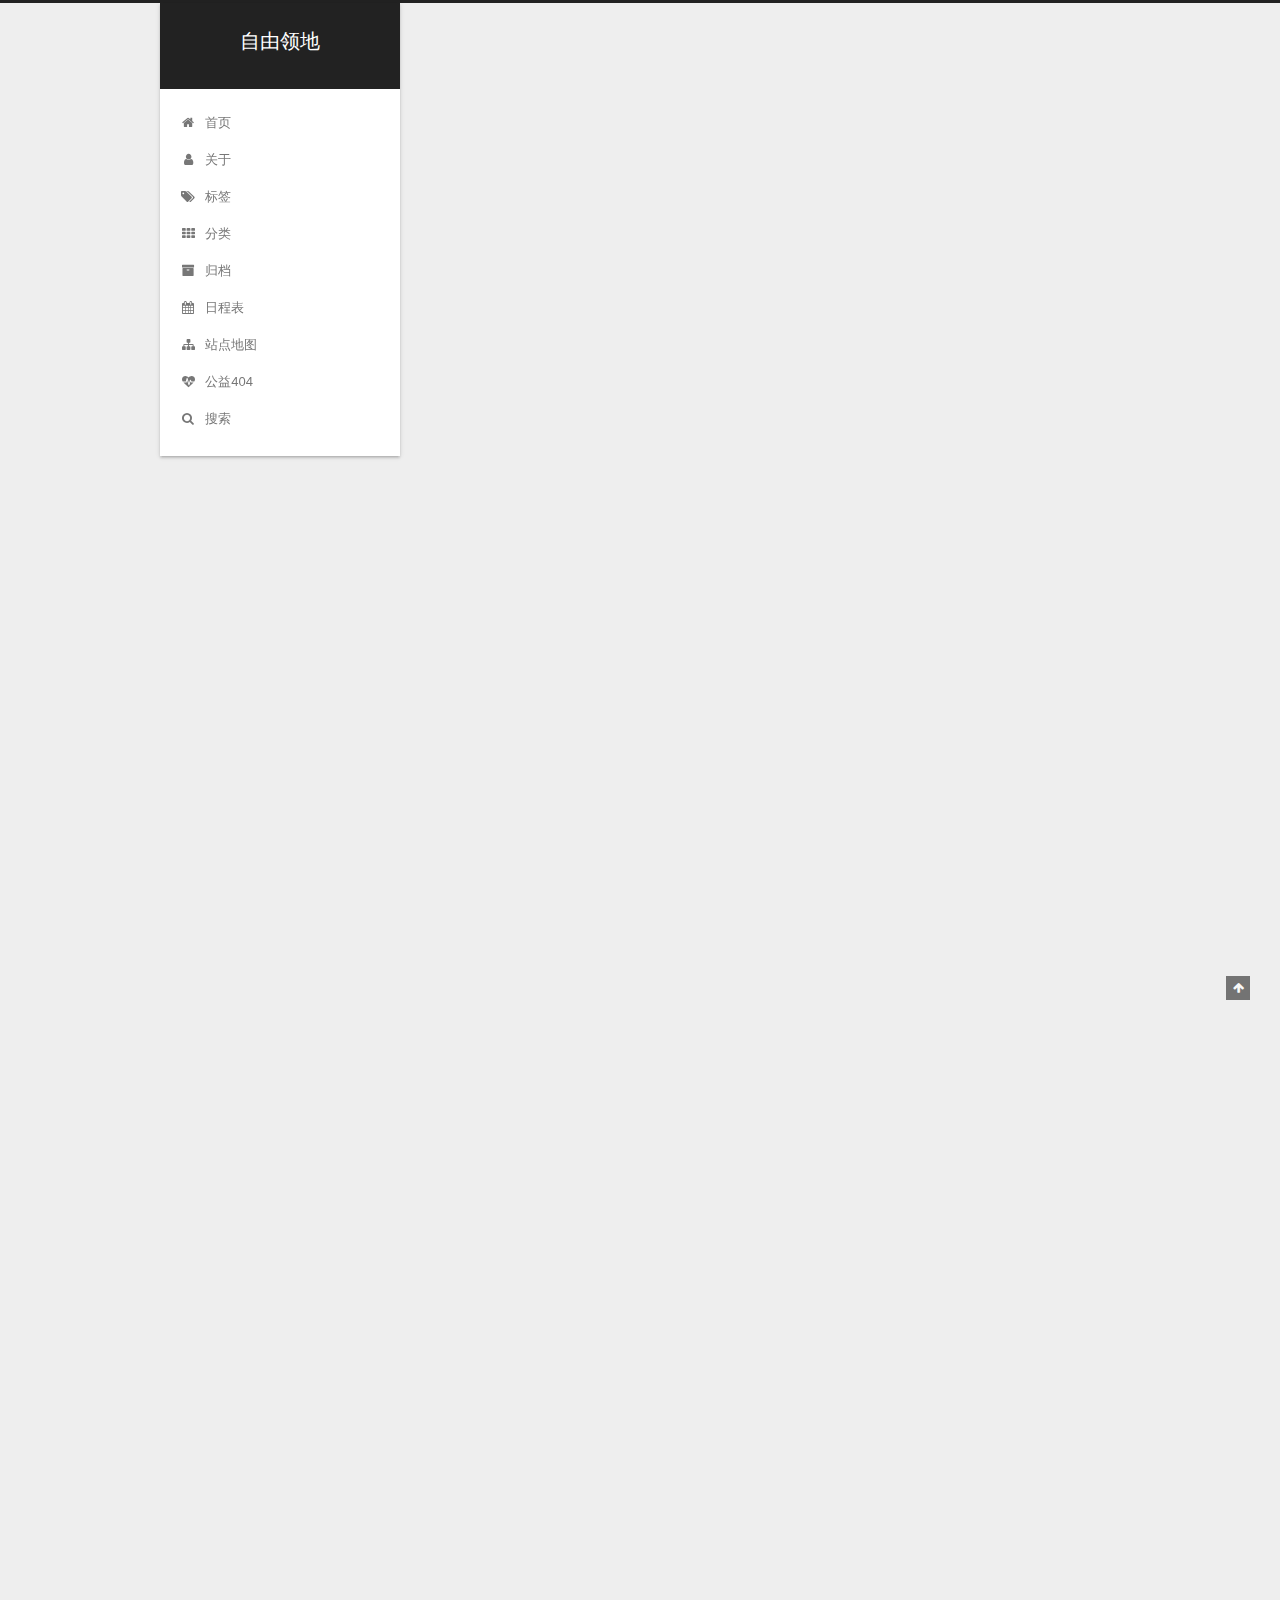
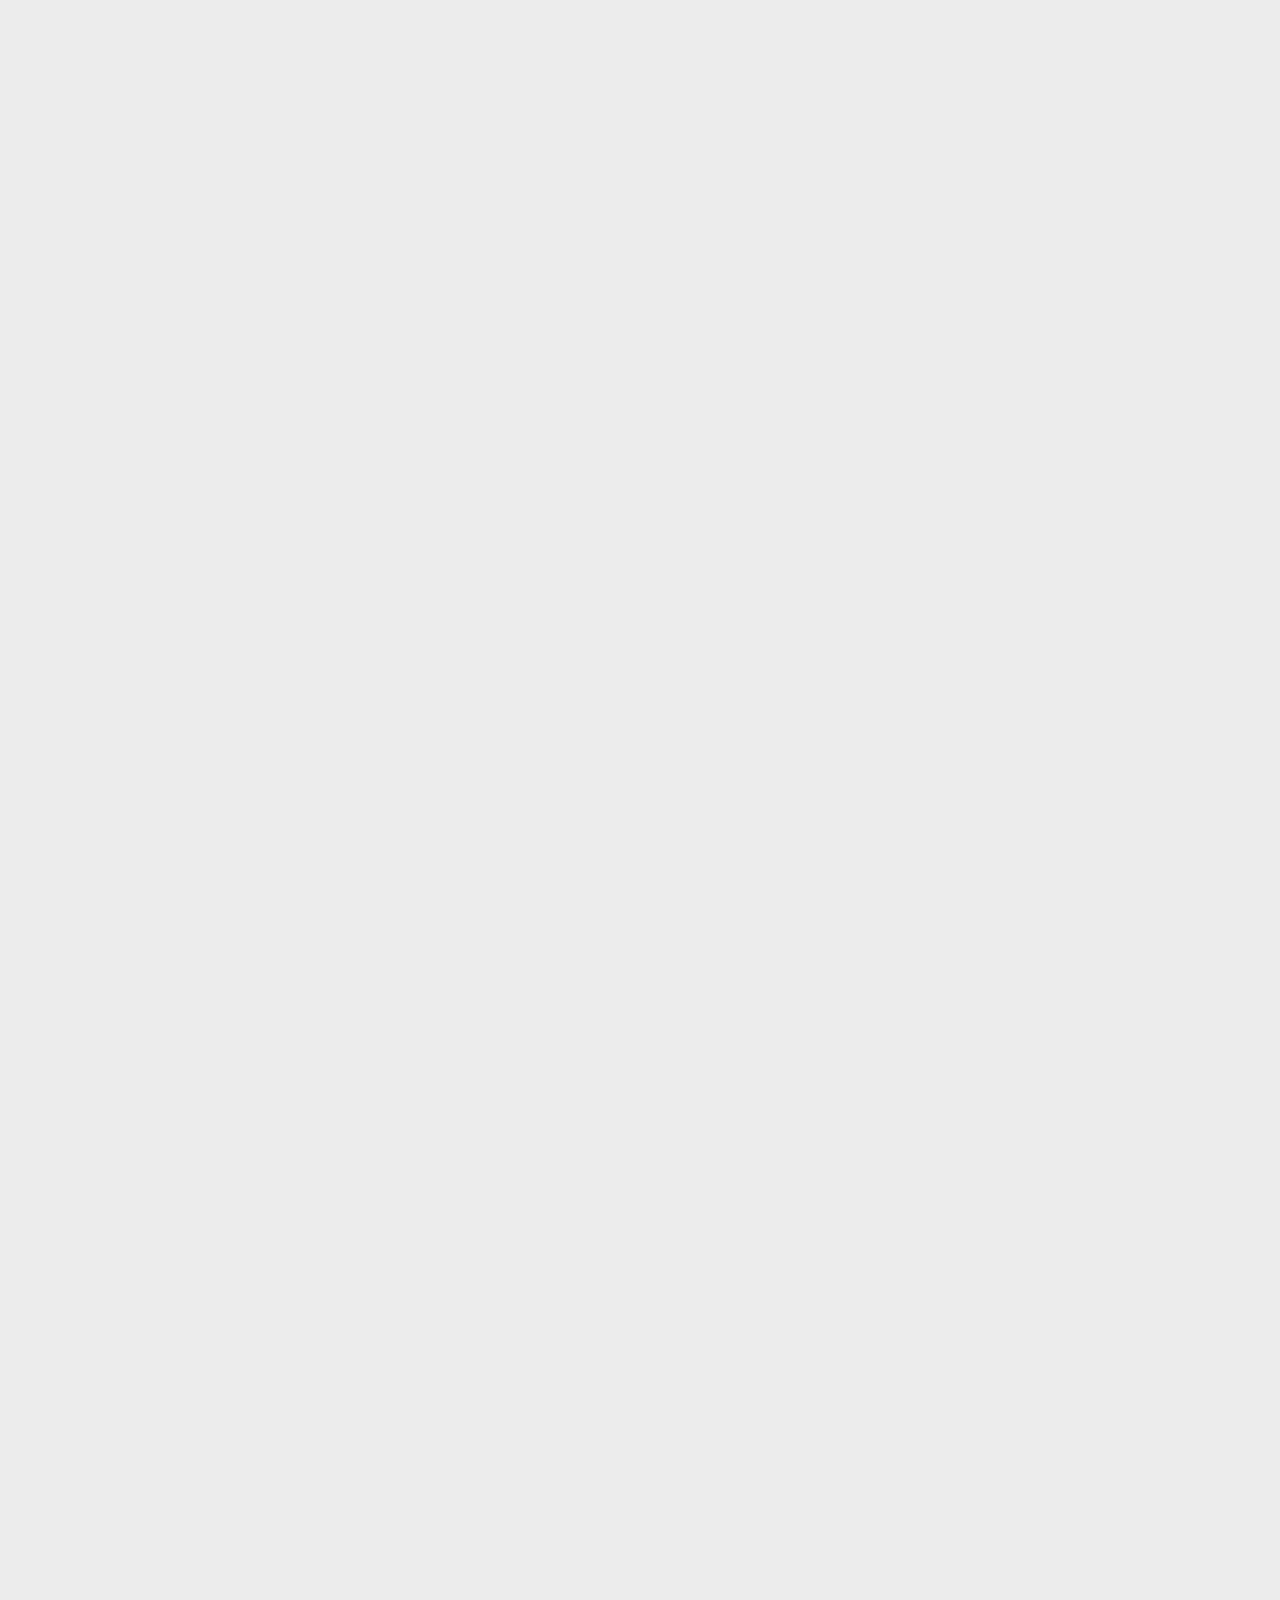
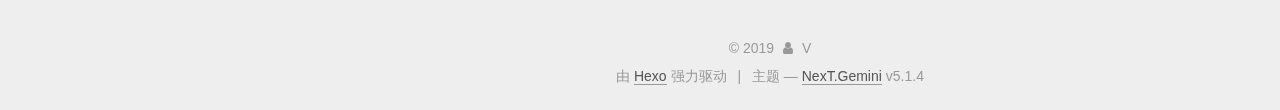
<file: 2019/05/30/Mac-下-Hexo-和-GitHub-Pages-搭建个人博客/index.html>
<!DOCTYPE html>



  


<html class="theme-next gemini use-motion" lang="zh-Hans">
<head><meta name="generator" content="Hexo 3.8.0">
  <meta charset="UTF-8">
<meta http-equiv="X-UA-Compatible" content="IE=edge">
<meta name="viewport" content="width=device-width, initial-scale=1, maximum-scale=1">
<meta name="theme-color" content="#222">









<meta http-equiv="Cache-Control" content="no-transform">
<meta http-equiv="Cache-Control" content="no-siteapp">
















  
  
  <link href="/lib/fancybox/source/jquery.fancybox.css?v=2.1.5" rel="stylesheet" type="text/css">







<link href="/lib/font-awesome/css/font-awesome.min.css?v=4.6.2" rel="stylesheet" type="text/css">

<link href="/css/main.css?v=5.1.4" rel="stylesheet" type="text/css">


  <link rel="apple-touch-icon" sizes="180x180" href="/images/apple-touch-icon-next.png?v=5.1.4">


  <link rel="icon" type="image/png" sizes="32x32" href="/images/favicon-32x32-next.png?v=5.1.4">


  <link rel="icon" type="image/png" sizes="16x16" href="/images/favicon-16x16-next.png?v=5.1.4">


  <link rel="mask-icon" href="/images/logo.svg?v=5.1.4" color="#222">





  <meta name="keywords" content="Hexo, NexT">










<meta name="description" content="一.准备条件 硬件环境： Mac 笔记本 软件环境： GitHub 账号 Git Node.js npm hexo 二.本地站点搭建 安装Git 在 Mac OS X 中自带 Git，不需要安装 Git，在 Mac terminal 中输入以下命令可以查看 git 版本号： git –version 安装Node.js node.js 安装完成以后，npm 也被安装完成，简化了工作。检测安装是否成">
<meta property="og:type" content="article">
<meta property="og:title" content="Mac 下 Hexo 和 GitHub-Pages 搭建个人博客">
<meta property="og:url" content="http://yoursite.com/2019/05/30/Mac-下-Hexo-和-GitHub-Pages-搭建个人博客/index.html">
<meta property="og:site_name" content="自由领地">
<meta property="og:description" content="一.准备条件 硬件环境： Mac 笔记本 软件环境： GitHub 账号 Git Node.js npm hexo 二.本地站点搭建 安装Git 在 Mac OS X 中自带 Git，不需要安装 Git，在 Mac terminal 中输入以下命令可以查看 git 版本号： git –version 安装Node.js node.js 安装完成以后，npm 也被安装完成，简化了工作。检测安装是否成">
<meta property="og:locale" content="zh-Hans">
<meta property="og:updated_time" content="2019-05-30T07:11:41.029Z">
<meta name="twitter:card" content="summary">
<meta name="twitter:title" content="Mac 下 Hexo 和 GitHub-Pages 搭建个人博客">
<meta name="twitter:description" content="一.准备条件 硬件环境： Mac 笔记本 软件环境： GitHub 账号 Git Node.js npm hexo 二.本地站点搭建 安装Git 在 Mac OS X 中自带 Git，不需要安装 Git，在 Mac terminal 中输入以下命令可以查看 git 版本号： git –version 安装Node.js node.js 安装完成以后，npm 也被安装完成，简化了工作。检测安装是否成">



<script type="text/javascript" id="hexo.configurations">
  var NexT = window.NexT || {};
  var CONFIG = {
    root: '/',
    scheme: 'Gemini',
    version: '5.1.4',
    sidebar: {"position":"left","display":"post","offset":12,"b2t":false,"scrollpercent":false,"onmobile":false},
    fancybox: true,
    tabs: true,
    motion: {"enable":true,"async":false,"transition":{"post_block":"fadeIn","post_header":"slideDownIn","post_body":"slideDownIn","coll_header":"slideLeftIn","sidebar":"slideUpIn"}},
    duoshuo: {
      userId: '0',
      author: '博主'
    },
    algolia: {
      applicationID: '98OZUZY4QR',
      apiKey: '96be3dc0f8d4fe8a07e843e5a150588b',
      indexName: 'hexo',
      hits: {"per_page":10},
      labels: {"input_placeholder":"Search for Posts","hits_empty":"We didn't find any results for the search: ${query}","hits_stats":"${hits} results found in ${time} ms"}
    }
  };
</script>



  <link rel="canonical" href="http://yoursite.com/2019/05/30/Mac-下-Hexo-和-GitHub-Pages-搭建个人博客/">





  <title>Mac 下 Hexo 和 GitHub-Pages 搭建个人博客 | 自由领地</title>
  








</head>

<body itemscope itemtype="http://schema.org/WebPage" lang="zh-Hans">

  
  
    
  

  <div class="container sidebar-position-left page-post-detail">
    <div class="headband"></div>

    <header id="header" class="header" itemscope itemtype="http://schema.org/WPHeader">
      <div class="header-inner"><div class="site-brand-wrapper">
  <div class="site-meta ">
    

    <div class="custom-logo-site-title">
      <a href="/" class="brand" rel="start">
        <span class="logo-line-before"><i></i></span>
        <span class="site-title">自由领地</span>
        <span class="logo-line-after"><i></i></span>
      </a>
    </div>
      
        <p class="site-subtitle"></p>
      
  </div>

  <div class="site-nav-toggle">
    <button>
      <span class="btn-bar"></span>
      <span class="btn-bar"></span>
      <span class="btn-bar"></span>
    </button>
  </div>
</div>

<nav class="site-nav">
  

  
    <ul id="menu" class="menu">
      
        
        <li class="menu-item menu-item-home">
          <a href="/" rel="section">
            
              <i class="menu-item-icon fa fa-fw fa-home"></i> <br>
            
            首页
          </a>
        </li>
      
        
        <li class="menu-item menu-item-about">
          <a href="/about/" rel="section">
            
              <i class="menu-item-icon fa fa-fw fa-user"></i> <br>
            
            关于
          </a>
        </li>
      
        
        <li class="menu-item menu-item-tags">
          <a href="/tags/" rel="section">
            
              <i class="menu-item-icon fa fa-fw fa-tags"></i> <br>
            
            标签
          </a>
        </li>
      
        
        <li class="menu-item menu-item-categories">
          <a href="/categories/" rel="section">
            
              <i class="menu-item-icon fa fa-fw fa-th"></i> <br>
            
            分类
          </a>
        </li>
      
        
        <li class="menu-item menu-item-archives">
          <a href="/archives/" rel="section">
            
              <i class="menu-item-icon fa fa-fw fa-archive"></i> <br>
            
            归档
          </a>
        </li>
      
        
        <li class="menu-item menu-item-schedule">
          <a href="/schedule/" rel="section">
            
              <i class="menu-item-icon fa fa-fw fa-calendar"></i> <br>
            
            日程表
          </a>
        </li>
      
        
        <li class="menu-item menu-item-sitemap">
          <a href="/sitemap.xml" rel="section">
            
              <i class="menu-item-icon fa fa-fw fa-sitemap"></i> <br>
            
            站点地图
          </a>
        </li>
      
        
        <li class="menu-item menu-item-commonweal">
          <a href="/404/" rel="section">
            
              <i class="menu-item-icon fa fa-fw fa-heartbeat"></i> <br>
            
            公益404
          </a>
        </li>
      

      
        <li class="menu-item menu-item-search">
          
            <a href="javascript:;" class="popup-trigger">
          
            
              <i class="menu-item-icon fa fa-search fa-fw"></i> <br>
            
            搜索
          </a>
        </li>
      
    </ul>
  

  
    <div class="site-search">
      
  
  <div class="algolia-popup popup search-popup">
    <div class="algolia-search">
      <div class="algolia-search-input-icon">
        <i class="fa fa-search"></i>
      </div>
      <div class="algolia-search-input" id="algolia-search-input"></div>
    </div>

    <div class="algolia-results">
      <div id="algolia-stats"></div>
      <div id="algolia-hits"></div>
      <div id="algolia-pagination" class="algolia-pagination"></div>
    </div>

    <span class="popup-btn-close">
      <i class="fa fa-times-circle"></i>
    </span>
  </div>




    </div>
  
</nav>



 </div>
    </header>

    <main id="main" class="main">
      <div class="main-inner">
        <div class="content-wrap">
          <div id="content" class="content">
            

  <div id="posts" class="posts-expand">
    

  

  
  
  

  <article class="post post-type-normal" itemscope itemtype="http://schema.org/Article">
  
  
  
  <div class="post-block">
    <link itemprop="mainEntityOfPage" href="http://yoursite.com/2019/05/30/Mac-下-Hexo-和-GitHub-Pages-搭建个人博客/">

    <span hidden itemprop="author" itemscope itemtype="http://schema.org/Person">
      <meta itemprop="name" content="V">
      <meta itemprop="description" content>
      <meta itemprop="image" content="/images/象征匿名者组织的盖伊·福克斯图像.png">
    </span>

    <span hidden itemprop="publisher" itemscope itemtype="http://schema.org/Organization">
      <meta itemprop="name" content="自由领地">
    </span>

    
      <header class="post-header">

        
        
          <h1 class="post-title" itemprop="name headline">Mac 下 Hexo 和 GitHub-Pages 搭建个人博客</h1>
        

        <div class="post-meta">
          <span class="post-time">
            
              <span class="post-meta-item-icon">
                <i class="fa fa-calendar-o"></i>
              </span>
              
                <span class="post-meta-item-text">发表于</span>
              
              <time title="创建于" itemprop="dateCreated datePublished" datetime="2019-05-30T14:46:32+08:00">
                2019-05-30
              </time>
            

            

            
          </span>

          

          
            
          

          
          
             <span id="/2019/05/30/Mac-下-Hexo-和-GitHub-Pages-搭建个人博客/" class="leancloud_visitors" data-flag-title="Mac 下 Hexo 和 GitHub-Pages 搭建个人博客">
               <span class="post-meta-divider">|</span>
               <span class="post-meta-item-icon">
                 <i class="fa fa-eye"></i>
               </span>
               
                 <span class="post-meta-item-text">阅读次数&#58;</span>
               
                 <span class="leancloud-visitors-count"></span>
             </span>
          

          

          

          

        </div>
      </header>
    

    
    
    
    <div class="post-body" itemprop="articleBody">

      
      

      
        <p>一.准备条件</p>
<p>硬件环境：</p>
<pre><code>Mac 笔记本
</code></pre><p>软件环境：</p>
<pre><code>GitHub 账号
Git
Node.js
npm
hexo
</code></pre><p>二.本地站点搭建</p>
<p>安装Git</p>
<p>在 Mac OS X 中自带 Git，不需要安装 Git，在 Mac terminal 中输入以下命令可以查看 git 版本号：</p>
<p>git –version</p>
<p>安装Node.js</p>
<p>node.js 安装完成以后，npm 也被安装完成，简化了工作。检测安装是否成功，可以在 Mac terminal 中输入以下命令查看 node.js 和 npm 的版本号：</p>
<p>node -v<br>npm -v</p>
<p>安装Hexo</p>
<p>Git、Node.js 和 npm 安装完成以后，接下来就可以安装 Hexo 了。在 Mac terminal 中输入以下命令即可执行安装：</p>
<p>sudo npm install -g hexo</p>
<p>稍等片刻，安装完成以后，输入以下命令查看 Hexo 的版本号：</p>
<p>hexo -v</p>
<p>初始化 Hexo</p>
<p>在自己的用户名目录下，创建 hexo 文件夹(mkdir hexo)，并进入到 hexo 文件夹中(cd hexo)，执行以下命令可以完成对 Hexo 的初始化工作</p>
<p>hexo init</p>
<p>安装依赖</p>
<p>在部署博客之前，需要先安装依赖，执行以下命令即可：</p>
<p>npm install</p>
<p>生成静态页面</p>
<p>执行以下命令，生成静态页面，如下图所示：</p>
<p>hexo generate</p>
<p>启动服务</p>
<p>执行以下命令，启动服务，如下图所示：</p>
<p>hexo server</p>
<p>PS：停止服务使用 Ctrl+C。</p>
<p>在本地查看效果</p>
<p>打开浏览器，输入 <a href="http://localhost:4000/" target="_blank" rel="noopener">http://localhost:4000/</a></p>
<p>三.部署到 GitHub</p>
<p>配置SSH keys我们如何让本地git项目与远程的github建立联系呢？用SSH keys。检查SSH keys的设置首先我们需要检查你电脑上现有的ssh key：$cd~/. ssh 检查本机的ssh密钥如果提示：No such file or directory 说明你是第一次使用git。生成新的SSH Key：</p>
<p>配置SSH key<br>1.检查本机上是否存在SSH key<br>打卡终端，输入如下命令：<br>cd .ssh<br>ls -la<br>检查终端输出的文件列表中是否已经存在id_rsa.pub 或 id_dsa.pub 文件，如果文件已经存在，那么你可以跳过步骤2，直接进入步骤3.</p>
<p>2.创建一个SSH key<br>在终端输入以下命令：ssh-keygen -t rsa -C “<a href="mailto:your_email@example.com" target="_blank" rel="noopener">your_email@example.com</a>“<br>回车，接着会提示你，让你输入文件名，直接回车会创建使用默认文件名的文件（推荐使用默认文件名）；然后会提示你输入两次密码（输入密码之后没有反馈，显示还是空白，但是你确实已经输入了），当然密码也可以不输，直接回车，如果这里没有输入密码，以后提交博客更新的时候就不需要输入密码了。</p>
<p>3.添加SSH key到github<br>经过第二步，如果你没有指定文件名（也就是使用的默认文件名），那么你的.ssh文件夹下，应该有一个id_rsa.pub文件了，打开该文件，复制里面的文本。然后登陆github，点击右上角头像右边的三角图标，点击Settings，然后在左边菜单栏点击SSH and GPG keys，点击new ssh key，title 随便填一个，在key 栏填入你复制的内容，点击add ssh key，就可以添加一个ssh key了</p>
<p>四.同步Hexo博客到Github<br>  1.在你已经可以在本机查看你的博客了，但是要想让别人通过网络可以查看你的博客，还需要一步，那就是将你的博客发布到github仓库。在terminal终端，将当前目录切换到你的本地博客目录，执行以下命令：npm install hexo-deployer-git –save<br>  2.安装完成之后，打开本地博客目录的_config.yml文件，编辑其中的deploy节点：<br>  deploy:<br>    type: git<br>    repo: <a href="mailto:git@github.com" target="_blank" rel="noopener">git@github.com</a>:yourusername/youusername.github.io.git<br>    branch: master</p>
<pre><code>3.将上面yourusername替换成你的github用户名即可，你也可以去你开始的时候创建的名为yourusername.github.io的仓库去直接复制完整的地址。

4.保存配置之后，在本地博客目录执行以下命令：

hexo clean  // clean本地项目，防止缓存
hexo g      // 根据你编辑的md格式的博客，生成静态网页
hexo d      // 将本地博客发布到github

然后，在浏览器地址栏输入yourusername.github.io就可以访问你的博客了，别人也可以通过这个地址访问你的博客。
</code></pre>
      
    </div>
    
    
    

    

    

    

    <footer class="post-footer">
      

      
      
      

      
        <div class="post-nav">
          <div class="post-nav-next post-nav-item">
            
              <a href="/2019/05/27/hello-world/" rel="next" title="Hello World">
                <i class="fa fa-chevron-left"></i> Hello World
              </a>
            
          </div>

          <span class="post-nav-divider"></span>

          <div class="post-nav-prev post-nav-item">
            
              <a href="/2019/05/30/电影top250/" rel="prev" title="电影top250">
                电影top250 <i class="fa fa-chevron-right"></i>
              </a>
            
          </div>
        </div>
      

      
      
    </footer>
  </div>
  
  
  
  </article>



    <div class="post-spread">
      
    </div>
  </div>


          </div>
          


          

  



        </div>
        
          
  
  <div class="sidebar-toggle">
    <div class="sidebar-toggle-line-wrap">
      <span class="sidebar-toggle-line sidebar-toggle-line-first"></span>
      <span class="sidebar-toggle-line sidebar-toggle-line-middle"></span>
      <span class="sidebar-toggle-line sidebar-toggle-line-last"></span>
    </div>
  </div>

  <aside id="sidebar" class="sidebar">
    
    <div class="sidebar-inner">

      

      

      <section class="site-overview-wrap sidebar-panel sidebar-panel-active">
        <div class="site-overview">
          <div class="site-author motion-element" itemprop="author" itemscope itemtype="http://schema.org/Person">
            
              <img class="site-author-image" itemprop="image" src="/images/象征匿名者组织的盖伊·福克斯图像.png" alt="V">
            
              <p class="site-author-name" itemprop="name">V</p>
              <p class="site-description motion-element" itemprop="description">人民不应该害怕他们的政府，政府应该害怕他们的人民。《v字仇杀队》</p>
          </div>

          <nav class="site-state motion-element">

            
              <div class="site-state-item site-state-posts">
              
                <a href="/archives/">
              
                  <span class="site-state-item-count">5</span>
                  <span class="site-state-item-name">日志</span>
                </a>
              </div>
            

            

            
              
              
              <div class="site-state-item site-state-tags">
                
                  <span class="site-state-item-count">2</span>
                  <span class="site-state-item-name">标签</span>
                
              </div>
            

          </nav>

          

          

          
          

          
          

          

        </div>
      </section>

      

      

    </div>
  </aside>


        
      </div>
    </main>

    <footer id="footer" class="footer">
      <div class="footer-inner">
        <div class="copyright">&copy; <span itemprop="copyrightYear">2019</span>
  <span class="with-love">
    <i class="fa fa-user"></i>
  </span>
  <span class="author" itemprop="copyrightHolder">V</span>

  
</div>


  <div class="powered-by">由 <a class="theme-link" target="_blank" href="https://hexo.io">Hexo</a> 强力驱动</div>



  <span class="post-meta-divider">|</span>



  <div class="theme-info">主题 &mdash; <a class="theme-link" target="_blank" href="https://github.com/iissnan/hexo-theme-next">NexT.Gemini</a> v5.1.4</div>




        







        
      </div>
    </footer>

    
      <div class="back-to-top">
        <i class="fa fa-arrow-up"></i>
        
      </div>
    

    

  </div>

  

<script type="text/javascript">
  if (Object.prototype.toString.call(window.Promise) !== '[object Function]') {
    window.Promise = null;
  }
</script>









  












  
  
    <script type="text/javascript" src="/lib/jquery/index.js?v=2.1.3"></script>
  

  
  
    <script type="text/javascript" src="/lib/fastclick/lib/fastclick.min.js?v=1.0.6"></script>
  

  
  
    <script type="text/javascript" src="/lib/jquery_lazyload/jquery.lazyload.js?v=1.9.7"></script>
  

  
  
    <script type="text/javascript" src="/lib/velocity/velocity.min.js?v=1.2.1"></script>
  

  
  
    <script type="text/javascript" src="/lib/velocity/velocity.ui.min.js?v=1.2.1"></script>
  

  
  
    <script type="text/javascript" src="/lib/fancybox/source/jquery.fancybox.pack.js?v=2.1.5"></script>
  


  


  <script type="text/javascript" src="/js/src/utils.js?v=5.1.4"></script>

  <script type="text/javascript" src="/js/src/motion.js?v=5.1.4"></script>



  
  


  <script type="text/javascript" src="/js/src/affix.js?v=5.1.4"></script>

  <script type="text/javascript" src="/js/src/schemes/pisces.js?v=5.1.4"></script>



  
  <script type="text/javascript" src="/js/src/scrollspy.js?v=5.1.4"></script>
<script type="text/javascript" src="/js/src/post-details.js?v=5.1.4"></script>



  


  <script type="text/javascript" src="/js/src/bootstrap.js?v=5.1.4"></script>



  


  




	





  





  












  




  
  
  
  <link rel="stylesheet" href="/lib/algolia-instant-search/instantsearch.min.css">

  
  
  <script src="/lib/algolia-instant-search/instantsearch.min.js"></script>
  

  <script src="/js/src/algolia-search.js?v=5.1.4"></script>



  

  
  <script src="https://cdn1.lncld.net/static/js/av-core-mini-0.6.4.js"></script>
  <script>AV.initialize("baC5iLRXWPkOib79hPIB2v5B-gzGzoHsz", "p6be8uewWUh0R6WHg38J0G22");</script>
  <script>
    function showTime(Counter) {
      var query = new AV.Query(Counter);
      var entries = [];
      var $visitors = $(".leancloud_visitors");

      $visitors.each(function () {
        entries.push( $(this).attr("id").trim() );
      });

      query.containedIn('url', entries);
      query.find()
        .done(function (results) {
          var COUNT_CONTAINER_REF = '.leancloud-visitors-count';

          if (results.length === 0) {
            $visitors.find(COUNT_CONTAINER_REF).text(0);
            return;
          }

          for (var i = 0; i < results.length; i++) {
            var item = results[i];
            var url = item.get('url');
            var time = item.get('time');
            var element = document.getElementById(url);

            $(element).find(COUNT_CONTAINER_REF).text(time);
          }
          for(var i = 0; i < entries.length; i++) {
            var url = entries[i];
            var element = document.getElementById(url);
            var countSpan = $(element).find(COUNT_CONTAINER_REF);
            if( countSpan.text() == '') {
              countSpan.text(0);
            }
          }
        })
        .fail(function (object, error) {
          console.log("Error: " + error.code + " " + error.message);
        });
    }

    function addCount(Counter) {
      var $visitors = $(".leancloud_visitors");
      var url = $visitors.attr('id').trim();
      var title = $visitors.attr('data-flag-title').trim();
      var query = new AV.Query(Counter);

      query.equalTo("url", url);
      query.find({
        success: function(results) {
          if (results.length > 0) {
            var counter = results[0];
            counter.fetchWhenSave(true);
            counter.increment("time");
            counter.save(null, {
              success: function(counter) {
                var $element = $(document.getElementById(url));
                $element.find('.leancloud-visitors-count').text(counter.get('time'));
              },
              error: function(counter, error) {
                console.log('Failed to save Visitor num, with error message: ' + error.message);
              }
            });
          } else {
            var newcounter = new Counter();
            /* Set ACL */
            var acl = new AV.ACL();
            acl.setPublicReadAccess(true);
            acl.setPublicWriteAccess(true);
            newcounter.setACL(acl);
            /* End Set ACL */
            newcounter.set("title", title);
            newcounter.set("url", url);
            newcounter.set("time", 1);
            newcounter.save(null, {
              success: function(newcounter) {
                var $element = $(document.getElementById(url));
                $element.find('.leancloud-visitors-count').text(newcounter.get('time'));
              },
              error: function(newcounter, error) {
                console.log('Failed to create');
              }
            });
          }
        },
        error: function(error) {
          console.log('Error:' + error.code + " " + error.message);
        }
      });
    }

    $(function() {
      var Counter = AV.Object.extend("Counter");
      if ($('.leancloud_visitors').length == 1) {
        addCount(Counter);
      } else if ($('.post-title-link').length > 1) {
        showTime(Counter);
      }
    });
  </script>



  

  

  
  

  

  

  

</body>
</html>
</file>
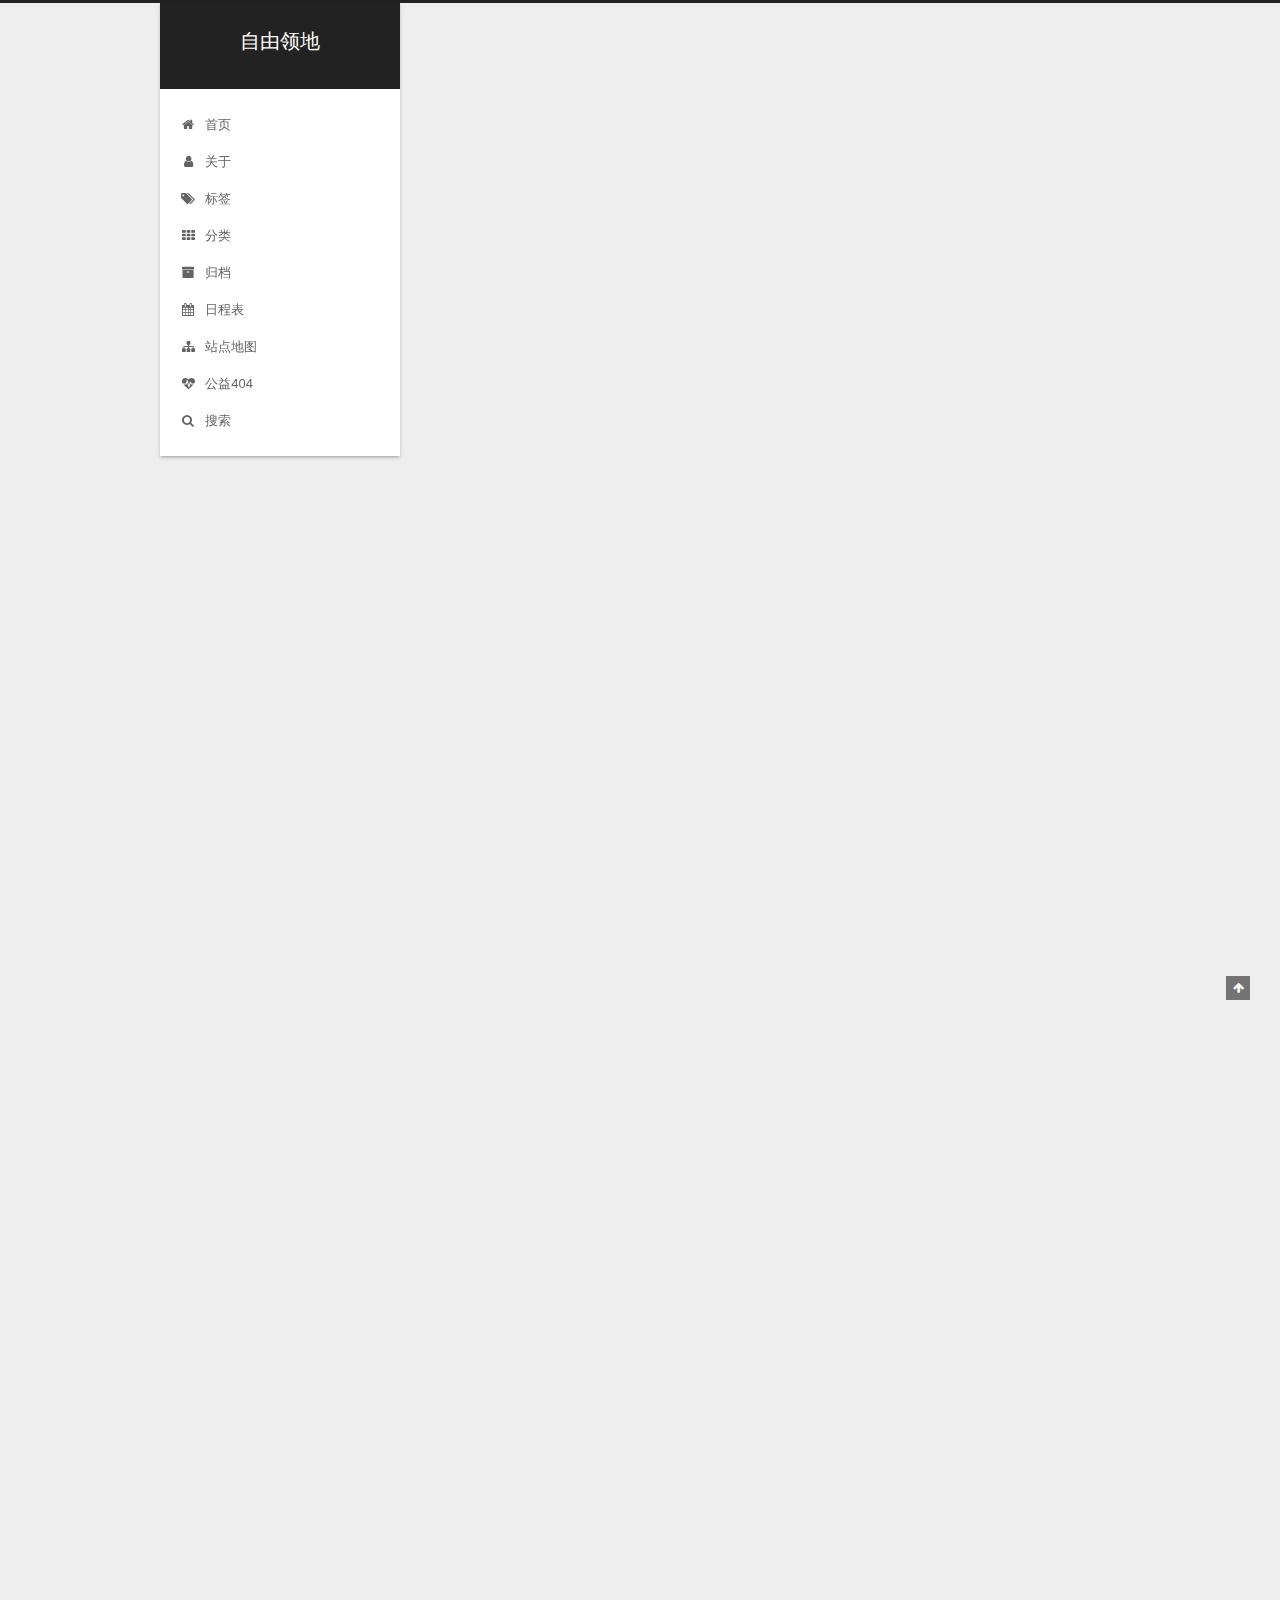
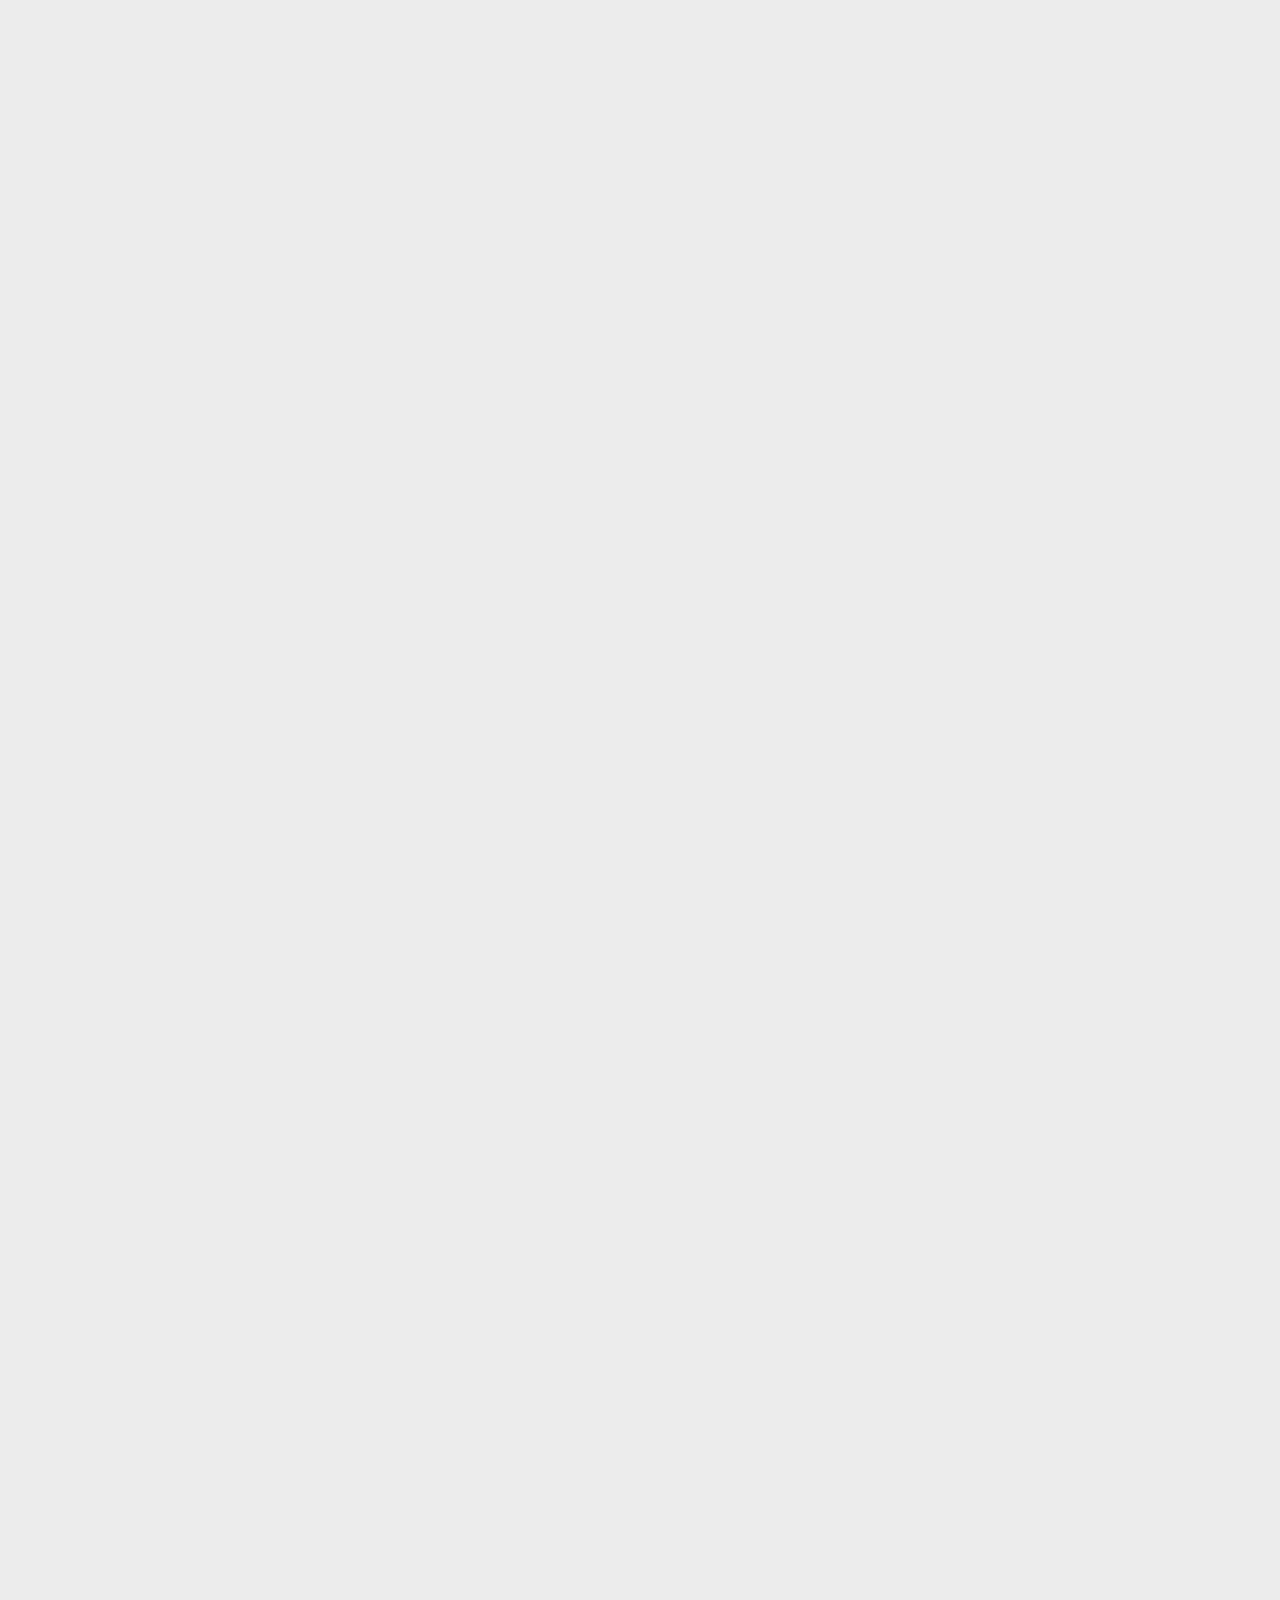
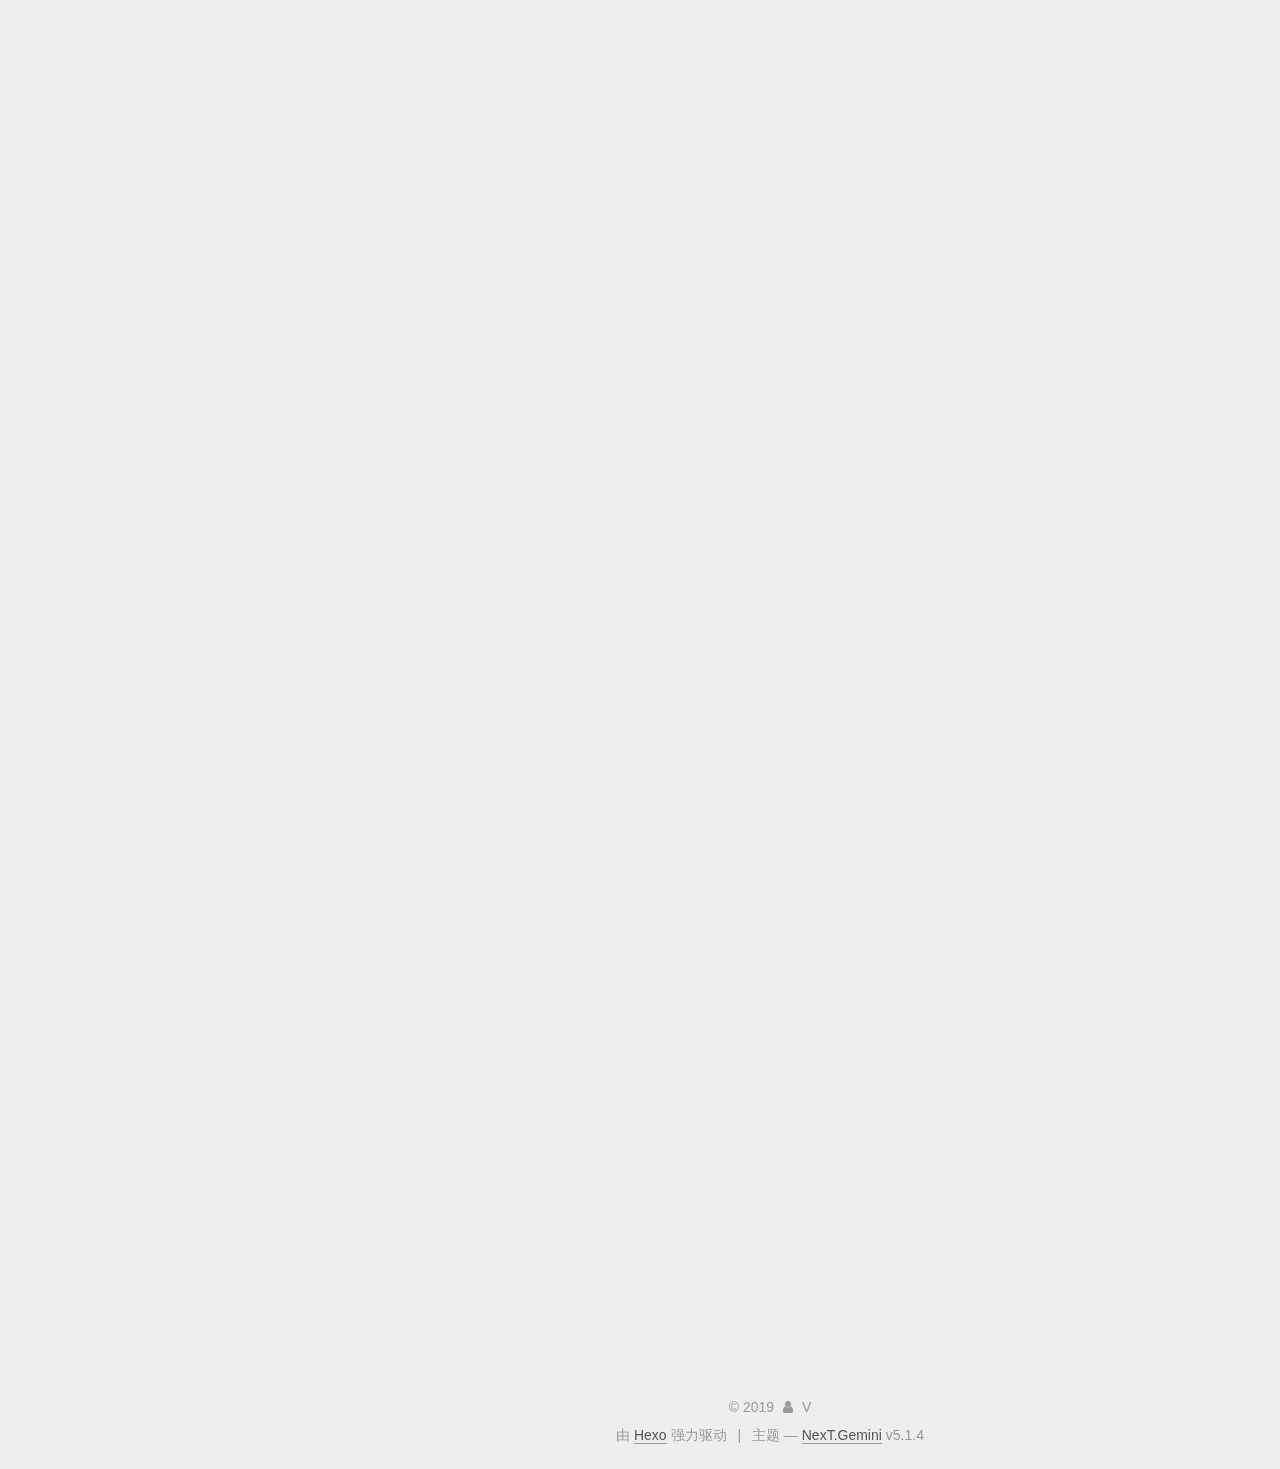
<file: 2019/05/30/电影top250/index.html>
<!DOCTYPE html>



  


<html class="theme-next gemini use-motion" lang="zh-Hans">
<head><meta name="generator" content="Hexo 3.8.0">
  <meta charset="UTF-8">
<meta http-equiv="X-UA-Compatible" content="IE=edge">
<meta name="viewport" content="width=device-width, initial-scale=1, maximum-scale=1">
<meta name="theme-color" content="#222">









<meta http-equiv="Cache-Control" content="no-transform">
<meta http-equiv="Cache-Control" content="no-siteapp">
















  
  
  <link href="/lib/fancybox/source/jquery.fancybox.css?v=2.1.5" rel="stylesheet" type="text/css">







<link href="/lib/font-awesome/css/font-awesome.min.css?v=4.6.2" rel="stylesheet" type="text/css">

<link href="/css/main.css?v=5.1.4" rel="stylesheet" type="text/css">


  <link rel="apple-touch-icon" sizes="180x180" href="/images/apple-touch-icon-next.png?v=5.1.4">


  <link rel="icon" type="image/png" sizes="32x32" href="/images/favicon-32x32-next.png?v=5.1.4">


  <link rel="icon" type="image/png" sizes="16x16" href="/images/favicon-16x16-next.png?v=5.1.4">


  <link rel="mask-icon" href="/images/logo.svg?v=5.1.4" color="#222">





  <meta name="keywords" content="Hexo, NexT">










<meta name="description" content="肖申克的救赎  《肖申克的救赎》（英语：The Shawshank Redemption，香港译《月黑高飞》，台湾译《刺激1995》）是一部1994年上映的美国电影，由法兰克·戴伦邦特执导，改编自畅销作家斯蒂芬·金的原著作品《四季奇谭》中收录的《丽塔海华丝与肖申克监狱的救赎》。电影中的男主角安迪由蒂姆·罗宾斯饰演，男配角瑞德由摩根·弗里曼饰演，剧情主要围绕着一个因冤案入狱的银行家安迪，在肖申克监狱">
<meta property="og:type" content="article">
<meta property="og:title" content="电影top250">
<meta property="og:url" content="http://yoursite.com/2019/05/30/电影top250/index.html">
<meta property="og:site_name" content="自由领地">
<meta property="og:description" content="肖申克的救赎  《肖申克的救赎》（英语：The Shawshank Redemption，香港译《月黑高飞》，台湾译《刺激1995》）是一部1994年上映的美国电影，由法兰克·戴伦邦特执导，改编自畅销作家斯蒂芬·金的原著作品《四季奇谭》中收录的《丽塔海华丝与肖申克监狱的救赎》。电影中的男主角安迪由蒂姆·罗宾斯饰演，男配角瑞德由摩根·弗里曼饰演，剧情主要围绕着一个因冤案入狱的银行家安迪，在肖申克监狱">
<meta property="og:locale" content="zh-Hans">
<meta property="og:image" content="http://yoursite.com/images/Shawshank_Redemption_ver2.jpg">
<meta property="og:updated_time" content="2019-05-31T14:34:05.375Z">
<meta name="twitter:card" content="summary">
<meta name="twitter:title" content="电影top250">
<meta name="twitter:description" content="肖申克的救赎  《肖申克的救赎》（英语：The Shawshank Redemption，香港译《月黑高飞》，台湾译《刺激1995》）是一部1994年上映的美国电影，由法兰克·戴伦邦特执导，改编自畅销作家斯蒂芬·金的原著作品《四季奇谭》中收录的《丽塔海华丝与肖申克监狱的救赎》。电影中的男主角安迪由蒂姆·罗宾斯饰演，男配角瑞德由摩根·弗里曼饰演，剧情主要围绕着一个因冤案入狱的银行家安迪，在肖申克监狱">
<meta name="twitter:image" content="http://yoursite.com/images/Shawshank_Redemption_ver2.jpg">



<script type="text/javascript" id="hexo.configurations">
  var NexT = window.NexT || {};
  var CONFIG = {
    root: '/',
    scheme: 'Gemini',
    version: '5.1.4',
    sidebar: {"position":"left","display":"post","offset":12,"b2t":false,"scrollpercent":false,"onmobile":false},
    fancybox: true,
    tabs: true,
    motion: {"enable":true,"async":false,"transition":{"post_block":"fadeIn","post_header":"slideDownIn","post_body":"slideDownIn","coll_header":"slideLeftIn","sidebar":"slideUpIn"}},
    duoshuo: {
      userId: '0',
      author: '博主'
    },
    algolia: {
      applicationID: '98OZUZY4QR',
      apiKey: '96be3dc0f8d4fe8a07e843e5a150588b',
      indexName: 'hexo',
      hits: {"per_page":10},
      labels: {"input_placeholder":"Search for Posts","hits_empty":"We didn't find any results for the search: ${query}","hits_stats":"${hits} results found in ${time} ms"}
    }
  };
</script>



  <link rel="canonical" href="http://yoursite.com/2019/05/30/电影top250/">





  <title>电影top250 | 自由领地</title>
  








</head>

<body itemscope itemtype="http://schema.org/WebPage" lang="zh-Hans">

  
  
    
  

  <div class="container sidebar-position-left page-post-detail">
    <div class="headband"></div>

    <header id="header" class="header" itemscope itemtype="http://schema.org/WPHeader">
      <div class="header-inner"><div class="site-brand-wrapper">
  <div class="site-meta ">
    

    <div class="custom-logo-site-title">
      <a href="/" class="brand" rel="start">
        <span class="logo-line-before"><i></i></span>
        <span class="site-title">自由领地</span>
        <span class="logo-line-after"><i></i></span>
      </a>
    </div>
      
        <p class="site-subtitle"></p>
      
  </div>

  <div class="site-nav-toggle">
    <button>
      <span class="btn-bar"></span>
      <span class="btn-bar"></span>
      <span class="btn-bar"></span>
    </button>
  </div>
</div>

<nav class="site-nav">
  

  
    <ul id="menu" class="menu">
      
        
        <li class="menu-item menu-item-home">
          <a href="/" rel="section">
            
              <i class="menu-item-icon fa fa-fw fa-home"></i> <br>
            
            首页
          </a>
        </li>
      
        
        <li class="menu-item menu-item-about">
          <a href="/about/" rel="section">
            
              <i class="menu-item-icon fa fa-fw fa-user"></i> <br>
            
            关于
          </a>
        </li>
      
        
        <li class="menu-item menu-item-tags">
          <a href="/tags/" rel="section">
            
              <i class="menu-item-icon fa fa-fw fa-tags"></i> <br>
            
            标签
          </a>
        </li>
      
        
        <li class="menu-item menu-item-categories">
          <a href="/categories/" rel="section">
            
              <i class="menu-item-icon fa fa-fw fa-th"></i> <br>
            
            分类
          </a>
        </li>
      
        
        <li class="menu-item menu-item-archives">
          <a href="/archives/" rel="section">
            
              <i class="menu-item-icon fa fa-fw fa-archive"></i> <br>
            
            归档
          </a>
        </li>
      
        
        <li class="menu-item menu-item-schedule">
          <a href="/schedule/" rel="section">
            
              <i class="menu-item-icon fa fa-fw fa-calendar"></i> <br>
            
            日程表
          </a>
        </li>
      
        
        <li class="menu-item menu-item-sitemap">
          <a href="/sitemap.xml" rel="section">
            
              <i class="menu-item-icon fa fa-fw fa-sitemap"></i> <br>
            
            站点地图
          </a>
        </li>
      
        
        <li class="menu-item menu-item-commonweal">
          <a href="/404/" rel="section">
            
              <i class="menu-item-icon fa fa-fw fa-heartbeat"></i> <br>
            
            公益404
          </a>
        </li>
      

      
        <li class="menu-item menu-item-search">
          
            <a href="javascript:;" class="popup-trigger">
          
            
              <i class="menu-item-icon fa fa-search fa-fw"></i> <br>
            
            搜索
          </a>
        </li>
      
    </ul>
  

  
    <div class="site-search">
      
  
  <div class="algolia-popup popup search-popup">
    <div class="algolia-search">
      <div class="algolia-search-input-icon">
        <i class="fa fa-search"></i>
      </div>
      <div class="algolia-search-input" id="algolia-search-input"></div>
    </div>

    <div class="algolia-results">
      <div id="algolia-stats"></div>
      <div id="algolia-hits"></div>
      <div id="algolia-pagination" class="algolia-pagination"></div>
    </div>

    <span class="popup-btn-close">
      <i class="fa fa-times-circle"></i>
    </span>
  </div>




    </div>
  
</nav>



 </div>
    </header>

    <main id="main" class="main">
      <div class="main-inner">
        <div class="content-wrap">
          <div id="content" class="content">
            

  <div id="posts" class="posts-expand">
    

  

  
  
  

  <article class="post post-type-normal" itemscope itemtype="http://schema.org/Article">
  
  
  
  <div class="post-block">
    <link itemprop="mainEntityOfPage" href="http://yoursite.com/2019/05/30/电影top250/">

    <span hidden itemprop="author" itemscope itemtype="http://schema.org/Person">
      <meta itemprop="name" content="V">
      <meta itemprop="description" content>
      <meta itemprop="image" content="/images/象征匿名者组织的盖伊·福克斯图像.png">
    </span>

    <span hidden itemprop="publisher" itemscope itemtype="http://schema.org/Organization">
      <meta itemprop="name" content="自由领地">
    </span>

    
      <header class="post-header">

        
        
          <h1 class="post-title" itemprop="name headline">电影top250</h1>
        

        <div class="post-meta">
          <span class="post-time">
            
              <span class="post-meta-item-icon">
                <i class="fa fa-calendar-o"></i>
              </span>
              
                <span class="post-meta-item-text">发表于</span>
              
              <time title="创建于" itemprop="dateCreated datePublished" datetime="2019-05-30T18:22:00+08:00">
                2019-05-30
              </time>
            

            

            
          </span>

          

          
            
          

          
          
             <span id="/2019/05/30/电影top250/" class="leancloud_visitors" data-flag-title="电影top250">
               <span class="post-meta-divider">|</span>
               <span class="post-meta-item-icon">
                 <i class="fa fa-eye"></i>
               </span>
               
                 <span class="post-meta-item-text">阅读次数&#58;</span>
               
                 <span class="leancloud-visitors-count"></span>
             </span>
          

          

          

          

        </div>
      </header>
    

    
    
    
    <div class="post-body" itemprop="articleBody">

      
      

      
        <p>肖申克的救赎</p>
<p><img src="/images/Shawshank_Redemption_ver2.jpg" alt="肖申克的救赎"></p>
<p>《肖申克的救赎》（英语：The Shawshank Redemption，香港译《月黑高飞》，台湾译《刺激1995》）是一部1994年上映的美国电影，由法兰克·戴伦邦特执导，改编自畅销作家斯蒂芬·金的原著作品《四季奇谭》中收录的《丽塔海华丝与肖申克监狱的救赎》。电影中的男主角安迪由蒂姆·罗宾斯饰演，男配角瑞德由摩根·弗里曼饰演，剧情主要围绕着一个因冤案入狱的银行家安迪，在肖申克监狱狱中的生活，阐述希望、自由、体制化等概念。</p>
<p>尽管电影在发行后的票房令人失望（预算2,500万美元，票房2,834万美元），但是却获得许多评论家和影迷的好评。在1994年的奥斯卡金像奖上，本片获得七项提名，包含最佳电影、最佳男主角、最佳改编剧本、最佳摄影、最佳剪辑、最佳配乐、最佳混音（但最终未能获得任何奖项）。在互联网电影数据库（IMDb）的史上最佳250部电影影迷评选中，一直以来都和《教父》形成第一名与第二名之间的拉锯战，也是至今最多影迷参与评分的电影[1]。本片在家庭影院市场和出租市场获得的巨大成功，至今已经成了著名案例，甚至是广为人知的影史最佳电影之一。</p>
<p>制作背景</p>
<p>导演法兰克·戴伦邦特在1983年将斯蒂芬·金的作品《房间里的女人》〈The Woman in the Room〉改编成短片，获得斯蒂芬·金本人的赞赏，两人成了好朋友并且互相通信。然而两人真正实质合作的关系一直到1987年才展开，当时戴伦邦特选择改编《四季奇谭》中的短篇《丽塔海华丝及肖申克监狱的救赎》，这个选择也让戴伦邦特在影坛扬名立万，并且成为斯蒂芬·金“Dollar Baby”计划中最有名的成功案例之一。戴伦邦特而后又执导了改编自斯蒂芬·金另一篇知名的监狱小说《绿色奇迹》，以及中篇小说《迷雾》。曾经将《四季奇谭》另一部短篇《总要找到你》改编为《伴我同行》的导演罗伯·雷纳，曾希望主导《肖申克的救赎》的改编计划，他希望由汤姆·汉克斯饰演安迪、哈里森·福特饰演瑞德，戴伦邦特也欣赏这个阵容，但他最后还是决定接受挑战，初次执导剧情长片的重任[2]。</p>
<p>《肖申克的救赎》主要在俄亥俄州的曼斯菲尔拍摄，剧中监狱的场景大多在废弃的俄亥俄州立感化院拍摄。该感化院也曾为多部影片取景，但是大多的院内广场已被改建，不过哥特式管理建筑物至今仍矗立在那，并且托电影的福，成为了观光景点。里奇兰惩教机构的负责人在片中也有客串演出，曼斯菲尔惩教机构的职员同样也有在片中的客串演出。</p>
<p>片中的外部场景取景于卢卡斯的农场州立公园（Malabar Farm State Park）[3]，片头开始时，安迪在车上想要杀害他太太的片段也是在公园内拍摄。瑞德前去巴克斯顿赴约并且找到安迪的信的片段则是在布朗菲尔路（Bromfield Road）的私人领地拍摄，高耸的橡树则在2016年7月22日时遭拦腰折断，延伸的石墙则是为影片特别建造的，石墙至今也在，不过多多少少有点损坏。其他的外景拍摄地点包括俄亥俄州爱许兰市及缅因州的波特兰等地。</p>
<p>《肖申克的救赎》片尾的特别字幕“纪念亚伦·格林”（In Memory of Allen Greene）则是导演戴伦邦特献给他的经纪人，他在电影完成前因为艾滋病并发症去世[4]。</p>
<p>电影与原著的差异</p>
<p>大体上来说，电影还是忠于斯蒂芬·金的原著。然而，情节上还是存在以下的不同：</p>
<pre><code>有一段时间与安迪被关在同一间牢房中的印第安人室友诺曼登（Normaden）在影片中没有出现。
诺顿典狱长在安迪的牢房中搜查违禁品而没找到安迪藏起来的地质锤（以及他们引用圣经的对话）没有在小说中出现。
在小说里，安迪入狱时肖申克监狱的典狱长是个叫邓纳海（Dunahy）的北方人，这个人后来被一个叫史特马（Stammas）的残暴官僚代替，最后才轮到山姆·诺顿。在电影中，典狱长由始至终都是诺顿。
在小说里，诺顿在安迪逃脱之后辞职了。在电影中，他贪污了超过三十万美元，安迪逃脱并把此事公诸于众，后来诺顿在被逮捕之前绝望的饮弹自杀。
瑞德在小说中从来没有在监狱图书馆做过助理图书馆员。
布鲁克斯为了避免被假释出狱而威胁杀死另外一个犯人的情节只出现在电影中。在小说和电影中，布鲁克斯最后都得到假释而离开了肖申克监狱。他出狱不久就自杀的情节只出现在电影中。
在小说中，安迪在被审讯的期间就变卖了全部财产。他和朋友一起建立了一个假的身份，并把资产转移过去。在电影中，安迪凭自己的聪明才智和努力不懈地向大量的政府机关写信，办出许多假的证件，在社会上建立了一个假的身份和假的帐号，并为典狱长把洗的钱存进去，最后在他逃脱的时候把其中的钱全数取走。
在小说里，汤米被转到别的监狱，而非被诺顿派人射杀。
在小说里，在5号牢房区一共有14间牢房，面对面分布在走廊两侧。在电影中安迪的牢房在楼上并且没有牢房与之相对。
在小说里，典狱长是在盛怒中直接把海报揭开。在电影中他把安迪雕刻的石头扔过去，把海报穿了一个洞。
在小说里，海报被揭开后，有几名警探爬进洞中欲追捕安迪，但却被一堆粪便弄得全身都是，这一诙谐的插曲没有在电影中出现。
在小说里，瑞德是一个爱尔兰裔美国人。而在电影中瑞德是黑人，虽然在安迪问到他为什么叫瑞德的时候他开玩笑说“也许因为我是爱尔兰人”。
结局稍有不同。小说结束在瑞德前往墨西哥寻找安迪的路上而不确定他能否找到，以“我希望”作为结尾。电影中瑞德在墨西哥的海滩找到了安迪，不过最后的台词依然是“我希望”，海滩相遇场景也可以认为是“希望”的内容。
在小说里，安迪被描述为身材矮小的男性，但饰演安迪的蒂姆·罗宾斯则是身高超过190公分的高个子。
电影中安迪比小说中早9年逃脱，发生在1966年而不是1975年。

主题

影片中涵盖全片的主题是“希望”，海报宣传语更是直接标以“恐惧能牢牢束缚你，希望却能让你松绑”（Fear can hold you prisoner. Hope can set you free.）。片中也有句台词：希望是个美好的东西。
</code></pre><p>在剧中，安迪亲口提到他的老婆形容他像是一本阖起来的书难以了解，虽然他老婆的死并非他开枪杀的，却是因为他害她离自己而去，是因为他的脾气而害死她的，所以才由自己受罚入狱，而后在狱中二十年来，安迪认为自己犯的错已偿清，已经为自己“贖罪”了，所以又满怀“希望”的说自己将来要在墨西哥的锡瓦塔内霍，开一家小旅馆、买一条小船载客出海，在那里度过余生。<br>在剧情上，电影比小说原著更明显的描绘了一个有些受压迫的救世主形象，即安迪，他为肖申克监狱这个沉沦的世界中的罪人带来了希望与救赎，尤其是对瑞德。<br>布鲁克斯是个与瑞德形成对比的角色，因为他已经被“体制化”了。瑞德在布鲁克斯死后与狱友们交谈时说道“监狱的这些墙很有趣。一开始你恨它，后来你适应它了。过了足够久之后，你就开始依赖它。这就是体制化。他们把你终生关在这里，把你的生命都拿走了。至少是有用的那部分，不管怎么说。”布鲁克斯失去了所有的希望而把肖申克监狱的日子当作了正常生活，在被释放之后没法融入社会，而因此自杀。（小说则象征性的通过在监狱里养大的鸟被放归自然却被发现死在监狱院子里的事件来表现这个概念。）<br>事实上，直到安迪为他带来希望之前，瑞德走的是和布鲁克斯相同的道路。安迪因此是瑞德的救赎者，因为他拯救了瑞德，使他免遭与布鲁克斯相同的悲哀结局。在一次与瑞德的交谈中，安迪把音乐和对美好生活的希望联系在一起：“音乐使你不会忘记……世界上有些地方不是用石头建造的。有些东西是你所拥有的，他们无法触及。”瑞德一开始对安迪充满希望的劝告和陈述有所抗拒，但在影片的最后他终于相信。最后一句对白是瑞德的忏悔和告白，“我希望”，而影片（但小说中则没有）展示他的希望是有所依据的，因为他最终得以重新和他的救赎者在乐园相聚。</p>
<p>评价</p>
<p>《肖申克的救赎》在当年上映时，全美票房仅2834万美元而已，与全片预算2500万美元相差甚微，几无获利。而且在当年的奥斯卡金像奖上，七项提名─最佳影片、最佳男主角（摩根·弗里曼）、最佳改编剧本（法兰克·戴伦邦特）、最佳摄影、最佳配乐（汤玛斯·纽曼）、最佳剪辑、最佳混音─的风采全被同年叫好又叫座的《阿甘正传》（Forrest Gump）抢光，最后空手而回。</p>
<p>然而，靠着在有线电视与影音市场上的成功，《肖申克的救赎》拥有越来越多的影迷。在2004年与2006年的《帝国杂志》影史最伟大电影票选当中分别获得第五与第一名[5][6]。2002年Channel 4的百大伟大电影票选中，《肖申克的救赎》也获得了第三名。而在全球电影网站IMDb当中，更是被超过120万以上的会员选为250佳片中第一名。至今，《肖申克的救赎》已经是被公认为影史最伟大电影之一。</p>
<p>1998年，美国电影学会的百年百大电影清单中，并没有《肖申克的救赎》在其中。然而在十年过后的十周年版本中，《肖申克的救赎》排名为第72名，超越与其同年发行且评价极高的《阿甘正传》（76名）和《低俗小说》（Pulp Fiction）（94名）。而知名影评人罗杰·艾伯特，也将本片放在他所选为的“伟大电影”清单当中[7]。</p>
<p>配乐</p>
<p>《肖申克的救赎》由汤玛斯·纽曼负责配乐，并且获得奥斯卡最佳配乐奖提名。而配乐原声带中的主题曲〈End Titles〉更常被后世所使用，举凡励志片、剧情片、爱情片等的预告片皆很常运用。</p>
<p>本片配乐也有获得格莱美奖提名，但与奥斯卡金像奖一样皆输给了同年的《狮子王》。</p>
<p>幕后花絮</p>
<p>1999年由华纳兄弟重新取得电影发行权，2004年在华纳兄弟发行的十周年纪念版DVD（The Shawshank Redemption -10th Anniversary- DVD）中，第一次找来导演和演员为影片加上电影讲评，并第一次附录了电影拍摄的幕后花絮影片。<br>电影原著短篇小说被收录在斯蒂芬·金的短篇集，即收录于该作者的短篇小说集《不同的季节》（Different Seasons，又译《四季奇谭》），该短篇小说集还包括被改编成电影《伴我同行》（Stand by Me）的短篇小说《尸体》（The Body），以及改编成同名电影的短篇小说《纳粹追凶》（Apt Pupil，又译《谁在跟我玩游戏》）。原著短篇小说《丽塔海华及肖申克监狱的赎罪》（Rita Hayworth and Shawshank Redemption）作为春季出现在该书中，标题是“希望永远跳动”（Hope springs eternal，出自亚历山大·蒲柏的名言“Hope springs eternal in the human breast”—希望永远在人心中跳动。这也是特别版DVD纪录片的片名。<br>瑞德开始把安迪去芝华塔尼欧的计划称作“臭烘烘的白日梦”（shitty pipedream），预示着安迪逃脱在下水管道（sewer pipes）中的长距离爬行。而安迪逃脱后瑞德说无辜的安迪“涉过肮脏污河，涤尽罪恶，在彼岸重生”。<br>典狱长最后打开安迪的《圣经》时，发现安迪用来挖隧道逃走的岩锤藏在从“出埃及记”开始的那些页里，该章讲述的是犹太人逃出埃及的故事。<br>虽然蕾妮·布兰（Renee Blaine）出演的杜佛兰太太只在片头中在她的情人的怀里做了简单露面，她还是出现在DVD和录像带的后背封面上，为这部几乎全部由男演员出演的影片增加少许的性感诱惑力。<br>影片中一个令人难忘的情景：当一段莫扎特的《费加洛婚礼》中第三幕伯爵夫人和苏珊娜的二重唱《晚风轻轻吹过树林》（che soave zeffiretto）通过广播系统响遍整个监狱院区时，在院子里劳动的犯人们都慢慢不动了。这段音乐使用的是Karl Bohm在1968年为Deutsche Grammophon制作的唱片，演唱者是Gundula Janowitz和Edith Mathis。</p>
<p>中文译名之轶闻</p>
<p>1999年由华纳兄弟重新取得电影发行权，2004年在华纳兄弟发行的十周年纪念版DVD（The Shawshank Redemption -10th Anniversary- DVD）中，新制作的三区繁体中文字幕上提到本片是“根据史蒂芬金的短篇小说《丽塔海华及鲨堡监狱的赎罪》改编”，这在旧版的字幕上是没有的。<br>本片在华人区广为流传的、同时也让人很难以理解的一个译名《刺激1995》源自台湾翻译，因为在台湾上映前，上映过一部比较卖座的经典老片－1973年的《The Sting》，被片商译名为《刺激》，此片荣获1973年多项奥斯卡大奖。到了1995年，本电影在台湾上映时，因本片叫好不叫座，片商认为电影后面男主角瞒过狱方人员逃走，玩尽心机，刚巧“刺激”讲的是赌徒与骗徒斗法的故事，也是尔虞我诈、“有点雷同”，结果《The Shawshank Redemption》就被译名为《刺激1995》，本片在台湾因此得到不错的票房。之后1998年又有一部片子《Return To Paradise》因为含有牢狱情节，而被译名为《刺激1998》。<br>在当时台湾春晖出版社出版的VCD封面上，把蒂姆·罗宾斯的英文名TIM错印成了TIN，导演FRANK也印成了FRINK。当时的内容介绍写到：“黑狱中一场诡谲多变的游戏，蓄势待发！局中局，计中计！1995全新刺激，令你大出意外！”。[8]</p>
<p><a href="https://207.148.99.15/s/d2TZkQgjFt2Q4oR" target="_blank" rel="noopener">肖申克的救赎</a></p>

      
    </div>
    
    
    

    

    

    

    <footer class="post-footer">
      

      
      
      

      
        <div class="post-nav">
          <div class="post-nav-next post-nav-item">
            
              <a href="/2019/05/30/Mac-下-Hexo-和-GitHub-Pages-搭建个人博客/" rel="next" title="Mac 下 Hexo 和 GitHub-Pages 搭建个人博客">
                <i class="fa fa-chevron-left"></i> Mac 下 Hexo 和 GitHub-Pages 搭建个人博客
              </a>
            
          </div>

          <span class="post-nav-divider"></span>

          <div class="post-nav-prev post-nav-item">
            
              <a href="/2019/05/31/Cryptomator-–-帮你加密数据后再传向网盘-跨平台/" rel="prev" title="Cryptomator – 帮你加密数据后再传向网盘 [跨平台]">
                Cryptomator – 帮你加密数据后再传向网盘 [跨平台] <i class="fa fa-chevron-right"></i>
              </a>
            
          </div>
        </div>
      

      
      
    </footer>
  </div>
  
  
  
  </article>



    <div class="post-spread">
      
    </div>
  </div>


          </div>
          


          

  



        </div>
        
          
  
  <div class="sidebar-toggle">
    <div class="sidebar-toggle-line-wrap">
      <span class="sidebar-toggle-line sidebar-toggle-line-first"></span>
      <span class="sidebar-toggle-line sidebar-toggle-line-middle"></span>
      <span class="sidebar-toggle-line sidebar-toggle-line-last"></span>
    </div>
  </div>

  <aside id="sidebar" class="sidebar">
    
    <div class="sidebar-inner">

      

      

      <section class="site-overview-wrap sidebar-panel sidebar-panel-active">
        <div class="site-overview">
          <div class="site-author motion-element" itemprop="author" itemscope itemtype="http://schema.org/Person">
            
              <img class="site-author-image" itemprop="image" src="/images/象征匿名者组织的盖伊·福克斯图像.png" alt="V">
            
              <p class="site-author-name" itemprop="name">V</p>
              <p class="site-description motion-element" itemprop="description">人民不应该害怕他们的政府，政府应该害怕他们的人民。《v字仇杀队》</p>
          </div>

          <nav class="site-state motion-element">

            
              <div class="site-state-item site-state-posts">
              
                <a href="/archives/">
              
                  <span class="site-state-item-count">5</span>
                  <span class="site-state-item-name">日志</span>
                </a>
              </div>
            

            

            
              
              
              <div class="site-state-item site-state-tags">
                
                  <span class="site-state-item-count">2</span>
                  <span class="site-state-item-name">标签</span>
                
              </div>
            

          </nav>

          

          

          
          

          
          

          

        </div>
      </section>

      

      

    </div>
  </aside>


        
      </div>
    </main>

    <footer id="footer" class="footer">
      <div class="footer-inner">
        <div class="copyright">&copy; <span itemprop="copyrightYear">2019</span>
  <span class="with-love">
    <i class="fa fa-user"></i>
  </span>
  <span class="author" itemprop="copyrightHolder">V</span>

  
</div>


  <div class="powered-by">由 <a class="theme-link" target="_blank" href="https://hexo.io">Hexo</a> 强力驱动</div>



  <span class="post-meta-divider">|</span>



  <div class="theme-info">主题 &mdash; <a class="theme-link" target="_blank" href="https://github.com/iissnan/hexo-theme-next">NexT.Gemini</a> v5.1.4</div>




        







        
      </div>
    </footer>

    
      <div class="back-to-top">
        <i class="fa fa-arrow-up"></i>
        
      </div>
    

    

  </div>

  

<script type="text/javascript">
  if (Object.prototype.toString.call(window.Promise) !== '[object Function]') {
    window.Promise = null;
  }
</script>









  












  
  
    <script type="text/javascript" src="/lib/jquery/index.js?v=2.1.3"></script>
  

  
  
    <script type="text/javascript" src="/lib/fastclick/lib/fastclick.min.js?v=1.0.6"></script>
  

  
  
    <script type="text/javascript" src="/lib/jquery_lazyload/jquery.lazyload.js?v=1.9.7"></script>
  

  
  
    <script type="text/javascript" src="/lib/velocity/velocity.min.js?v=1.2.1"></script>
  

  
  
    <script type="text/javascript" src="/lib/velocity/velocity.ui.min.js?v=1.2.1"></script>
  

  
  
    <script type="text/javascript" src="/lib/fancybox/source/jquery.fancybox.pack.js?v=2.1.5"></script>
  


  


  <script type="text/javascript" src="/js/src/utils.js?v=5.1.4"></script>

  <script type="text/javascript" src="/js/src/motion.js?v=5.1.4"></script>



  
  


  <script type="text/javascript" src="/js/src/affix.js?v=5.1.4"></script>

  <script type="text/javascript" src="/js/src/schemes/pisces.js?v=5.1.4"></script>



  
  <script type="text/javascript" src="/js/src/scrollspy.js?v=5.1.4"></script>
<script type="text/javascript" src="/js/src/post-details.js?v=5.1.4"></script>



  


  <script type="text/javascript" src="/js/src/bootstrap.js?v=5.1.4"></script>



  


  




	





  





  












  




  
  
  
  <link rel="stylesheet" href="/lib/algolia-instant-search/instantsearch.min.css">

  
  
  <script src="/lib/algolia-instant-search/instantsearch.min.js"></script>
  

  <script src="/js/src/algolia-search.js?v=5.1.4"></script>



  

  
  <script src="https://cdn1.lncld.net/static/js/av-core-mini-0.6.4.js"></script>
  <script>AV.initialize("baC5iLRXWPkOib79hPIB2v5B-gzGzoHsz", "p6be8uewWUh0R6WHg38J0G22");</script>
  <script>
    function showTime(Counter) {
      var query = new AV.Query(Counter);
      var entries = [];
      var $visitors = $(".leancloud_visitors");

      $visitors.each(function () {
        entries.push( $(this).attr("id").trim() );
      });

      query.containedIn('url', entries);
      query.find()
        .done(function (results) {
          var COUNT_CONTAINER_REF = '.leancloud-visitors-count';

          if (results.length === 0) {
            $visitors.find(COUNT_CONTAINER_REF).text(0);
            return;
          }

          for (var i = 0; i < results.length; i++) {
            var item = results[i];
            var url = item.get('url');
            var time = item.get('time');
            var element = document.getElementById(url);

            $(element).find(COUNT_CONTAINER_REF).text(time);
          }
          for(var i = 0; i < entries.length; i++) {
            var url = entries[i];
            var element = document.getElementById(url);
            var countSpan = $(element).find(COUNT_CONTAINER_REF);
            if( countSpan.text() == '') {
              countSpan.text(0);
            }
          }
        })
        .fail(function (object, error) {
          console.log("Error: " + error.code + " " + error.message);
        });
    }

    function addCount(Counter) {
      var $visitors = $(".leancloud_visitors");
      var url = $visitors.attr('id').trim();
      var title = $visitors.attr('data-flag-title').trim();
      var query = new AV.Query(Counter);

      query.equalTo("url", url);
      query.find({
        success: function(results) {
          if (results.length > 0) {
            var counter = results[0];
            counter.fetchWhenSave(true);
            counter.increment("time");
            counter.save(null, {
              success: function(counter) {
                var $element = $(document.getElementById(url));
                $element.find('.leancloud-visitors-count').text(counter.get('time'));
              },
              error: function(counter, error) {
                console.log('Failed to save Visitor num, with error message: ' + error.message);
              }
            });
          } else {
            var newcounter = new Counter();
            /* Set ACL */
            var acl = new AV.ACL();
            acl.setPublicReadAccess(true);
            acl.setPublicWriteAccess(true);
            newcounter.setACL(acl);
            /* End Set ACL */
            newcounter.set("title", title);
            newcounter.set("url", url);
            newcounter.set("time", 1);
            newcounter.save(null, {
              success: function(newcounter) {
                var $element = $(document.getElementById(url));
                $element.find('.leancloud-visitors-count').text(newcounter.get('time'));
              },
              error: function(newcounter, error) {
                console.log('Failed to create');
              }
            });
          }
        },
        error: function(error) {
          console.log('Error:' + error.code + " " + error.message);
        }
      });
    }

    $(function() {
      var Counter = AV.Object.extend("Counter");
      if ($('.leancloud_visitors').length == 1) {
        addCount(Counter);
      } else if ($('.post-title-link').length > 1) {
        showTime(Counter);
      }
    });
  </script>



  

  

  
  

  

  

  

</body>
</html>
</file>
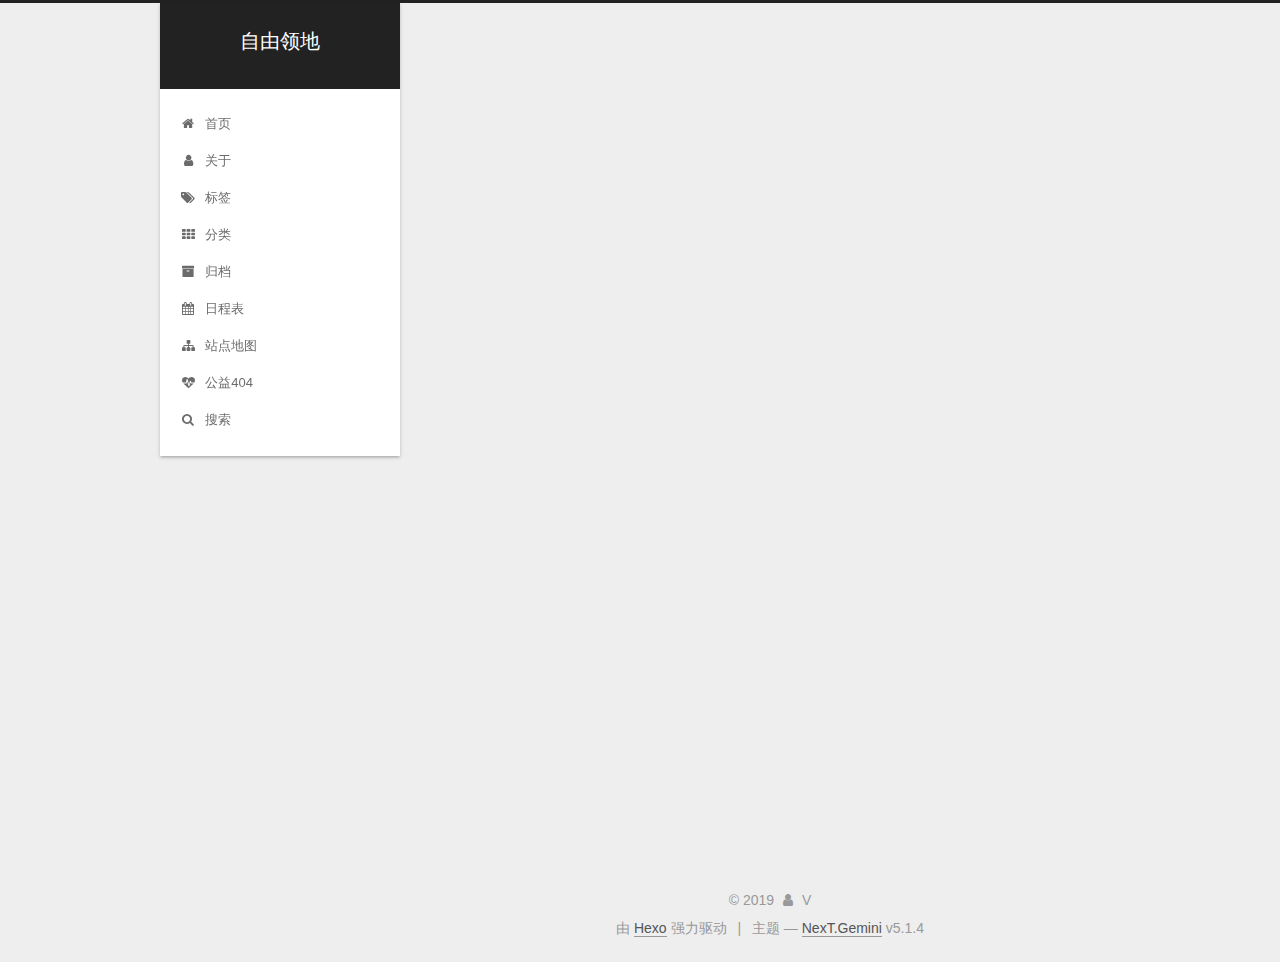
<file: 2019/05/31/Cryptomator-–-帮你加密数据后再传向网盘-跨平台/index.html>
<!DOCTYPE html>



  


<html class="theme-next gemini use-motion" lang="zh-Hans">
<head><meta name="generator" content="Hexo 3.8.0">
  <meta charset="UTF-8">
<meta http-equiv="X-UA-Compatible" content="IE=edge">
<meta name="viewport" content="width=device-width, initial-scale=1, maximum-scale=1">
<meta name="theme-color" content="#222">









<meta http-equiv="Cache-Control" content="no-transform">
<meta http-equiv="Cache-Control" content="no-siteapp">
















  
  
  <link href="/lib/fancybox/source/jquery.fancybox.css?v=2.1.5" rel="stylesheet" type="text/css">







<link href="/lib/font-awesome/css/font-awesome.min.css?v=4.6.2" rel="stylesheet" type="text/css">

<link href="/css/main.css?v=5.1.4" rel="stylesheet" type="text/css">


  <link rel="apple-touch-icon" sizes="180x180" href="/images/apple-touch-icon-next.png?v=5.1.4">


  <link rel="icon" type="image/png" sizes="32x32" href="/images/favicon-32x32-next.png?v=5.1.4">


  <link rel="icon" type="image/png" sizes="16x16" href="/images/favicon-16x16-next.png?v=5.1.4">


  <link rel="mask-icon" href="/images/logo.svg?v=5.1.4" color="#222">





  <meta name="keywords" content="电脑软件,">










<meta name="description" content="Cryptomator 是一款客户端加密应用，它能够在本地帮你加密数据，然后上传云端服务，目前支持 iCloud Drive, Dropbox, Google Drive, OneDrive 和 WebDAV 等内容，目前拥有 Win、macOS、Linux 以及 iOS 和 Android 支持。 网盘使用一直有一个问题，就是你上传的文件到底有没有别人看？当然了，这个问题其实很简单，服务方是可以">
<meta name="keywords" content="电脑软件">
<meta property="og:type" content="article">
<meta property="og:title" content="Cryptomator – 帮你加密数据后再传向网盘 [跨平台]">
<meta property="og:url" content="http://yoursite.com/2019/05/31/Cryptomator-–-帮你加密数据后再传向网盘-跨平台/index.html">
<meta property="og:site_name" content="自由领地">
<meta property="og:description" content="Cryptomator 是一款客户端加密应用，它能够在本地帮你加密数据，然后上传云端服务，目前支持 iCloud Drive, Dropbox, Google Drive, OneDrive 和 WebDAV 等内容，目前拥有 Win、macOS、Linux 以及 iOS 和 Android 支持。 网盘使用一直有一个问题，就是你上传的文件到底有没有别人看？当然了，这个问题其实很简单，服务方是可以">
<meta property="og:locale" content="zh-Hans">
<meta property="og:updated_time" content="2019-05-31T14:34:14.970Z">
<meta name="twitter:card" content="summary">
<meta name="twitter:title" content="Cryptomator – 帮你加密数据后再传向网盘 [跨平台]">
<meta name="twitter:description" content="Cryptomator 是一款客户端加密应用，它能够在本地帮你加密数据，然后上传云端服务，目前支持 iCloud Drive, Dropbox, Google Drive, OneDrive 和 WebDAV 等内容，目前拥有 Win、macOS、Linux 以及 iOS 和 Android 支持。 网盘使用一直有一个问题，就是你上传的文件到底有没有别人看？当然了，这个问题其实很简单，服务方是可以">



<script type="text/javascript" id="hexo.configurations">
  var NexT = window.NexT || {};
  var CONFIG = {
    root: '/',
    scheme: 'Gemini',
    version: '5.1.4',
    sidebar: {"position":"left","display":"post","offset":12,"b2t":false,"scrollpercent":false,"onmobile":false},
    fancybox: true,
    tabs: true,
    motion: {"enable":true,"async":false,"transition":{"post_block":"fadeIn","post_header":"slideDownIn","post_body":"slideDownIn","coll_header":"slideLeftIn","sidebar":"slideUpIn"}},
    duoshuo: {
      userId: '0',
      author: '博主'
    },
    algolia: {
      applicationID: '98OZUZY4QR',
      apiKey: '96be3dc0f8d4fe8a07e843e5a150588b',
      indexName: 'hexo',
      hits: {"per_page":10},
      labels: {"input_placeholder":"Search for Posts","hits_empty":"We didn't find any results for the search: ${query}","hits_stats":"${hits} results found in ${time} ms"}
    }
  };
</script>



  <link rel="canonical" href="http://yoursite.com/2019/05/31/Cryptomator-–-帮你加密数据后再传向网盘-跨平台/">





  <title>Cryptomator – 帮你加密数据后再传向网盘 [跨平台] | 自由领地</title>
  








</head>

<body itemscope itemtype="http://schema.org/WebPage" lang="zh-Hans">

  
  
    
  

  <div class="container sidebar-position-left page-post-detail">
    <div class="headband"></div>

    <header id="header" class="header" itemscope itemtype="http://schema.org/WPHeader">
      <div class="header-inner"><div class="site-brand-wrapper">
  <div class="site-meta ">
    

    <div class="custom-logo-site-title">
      <a href="/" class="brand" rel="start">
        <span class="logo-line-before"><i></i></span>
        <span class="site-title">自由领地</span>
        <span class="logo-line-after"><i></i></span>
      </a>
    </div>
      
        <p class="site-subtitle"></p>
      
  </div>

  <div class="site-nav-toggle">
    <button>
      <span class="btn-bar"></span>
      <span class="btn-bar"></span>
      <span class="btn-bar"></span>
    </button>
  </div>
</div>

<nav class="site-nav">
  

  
    <ul id="menu" class="menu">
      
        
        <li class="menu-item menu-item-home">
          <a href="/" rel="section">
            
              <i class="menu-item-icon fa fa-fw fa-home"></i> <br>
            
            首页
          </a>
        </li>
      
        
        <li class="menu-item menu-item-about">
          <a href="/about/" rel="section">
            
              <i class="menu-item-icon fa fa-fw fa-user"></i> <br>
            
            关于
          </a>
        </li>
      
        
        <li class="menu-item menu-item-tags">
          <a href="/tags/" rel="section">
            
              <i class="menu-item-icon fa fa-fw fa-tags"></i> <br>
            
            标签
          </a>
        </li>
      
        
        <li class="menu-item menu-item-categories">
          <a href="/categories/" rel="section">
            
              <i class="menu-item-icon fa fa-fw fa-th"></i> <br>
            
            分类
          </a>
        </li>
      
        
        <li class="menu-item menu-item-archives">
          <a href="/archives/" rel="section">
            
              <i class="menu-item-icon fa fa-fw fa-archive"></i> <br>
            
            归档
          </a>
        </li>
      
        
        <li class="menu-item menu-item-schedule">
          <a href="/schedule/" rel="section">
            
              <i class="menu-item-icon fa fa-fw fa-calendar"></i> <br>
            
            日程表
          </a>
        </li>
      
        
        <li class="menu-item menu-item-sitemap">
          <a href="/sitemap.xml" rel="section">
            
              <i class="menu-item-icon fa fa-fw fa-sitemap"></i> <br>
            
            站点地图
          </a>
        </li>
      
        
        <li class="menu-item menu-item-commonweal">
          <a href="/404/" rel="section">
            
              <i class="menu-item-icon fa fa-fw fa-heartbeat"></i> <br>
            
            公益404
          </a>
        </li>
      

      
        <li class="menu-item menu-item-search">
          
            <a href="javascript:;" class="popup-trigger">
          
            
              <i class="menu-item-icon fa fa-search fa-fw"></i> <br>
            
            搜索
          </a>
        </li>
      
    </ul>
  

  
    <div class="site-search">
      
  
  <div class="algolia-popup popup search-popup">
    <div class="algolia-search">
      <div class="algolia-search-input-icon">
        <i class="fa fa-search"></i>
      </div>
      <div class="algolia-search-input" id="algolia-search-input"></div>
    </div>

    <div class="algolia-results">
      <div id="algolia-stats"></div>
      <div id="algolia-hits"></div>
      <div id="algolia-pagination" class="algolia-pagination"></div>
    </div>

    <span class="popup-btn-close">
      <i class="fa fa-times-circle"></i>
    </span>
  </div>




    </div>
  
</nav>



 </div>
    </header>

    <main id="main" class="main">
      <div class="main-inner">
        <div class="content-wrap">
          <div id="content" class="content">
            

  <div id="posts" class="posts-expand">
    

  

  
  
  

  <article class="post post-type-normal" itemscope itemtype="http://schema.org/Article">
  
  
  
  <div class="post-block">
    <link itemprop="mainEntityOfPage" href="http://yoursite.com/2019/05/31/Cryptomator-–-帮你加密数据后再传向网盘-跨平台/">

    <span hidden itemprop="author" itemscope itemtype="http://schema.org/Person">
      <meta itemprop="name" content="V">
      <meta itemprop="description" content>
      <meta itemprop="image" content="/images/象征匿名者组织的盖伊·福克斯图像.png">
    </span>

    <span hidden itemprop="publisher" itemscope itemtype="http://schema.org/Organization">
      <meta itemprop="name" content="自由领地">
    </span>

    
      <header class="post-header">

        
        
          <h1 class="post-title" itemprop="name headline">Cryptomator – 帮你加密数据后再传向网盘 [跨平台]</h1>
        

        <div class="post-meta">
          <span class="post-time">
            
              <span class="post-meta-item-icon">
                <i class="fa fa-calendar-o"></i>
              </span>
              
                <span class="post-meta-item-text">发表于</span>
              
              <time title="创建于" itemprop="dateCreated datePublished" datetime="2019-05-31T15:53:30+08:00">
                2019-05-31
              </time>
            

            

            
          </span>

          

          
            
          

          
          
             <span id="/2019/05/31/Cryptomator-–-帮你加密数据后再传向网盘-跨平台/" class="leancloud_visitors" data-flag-title="Cryptomator – 帮你加密数据后再传向网盘 [跨平台]">
               <span class="post-meta-divider">|</span>
               <span class="post-meta-item-icon">
                 <i class="fa fa-eye"></i>
               </span>
               
                 <span class="post-meta-item-text">阅读次数&#58;</span>
               
                 <span class="leancloud-visitors-count"></span>
             </span>
          

          

          

          

        </div>
      </header>
    

    
    
    
    <div class="post-body" itemprop="articleBody">

      
      

      
        <p>Cryptomator 是一款客户端加密应用，它能够在本地帮你加密数据，然后上传云端服务，目前支持 iCloud Drive, Dropbox, Google Drive, OneDrive 和 WebDAV 等内容，目前拥有 Win、macOS、Linux 以及 iOS 和 Android 支持。</p>
<p>网盘使用一直有一个问题，就是你上传的文件到底有没有别人看？当然了，这个问题其实很简单，服务方是可以看到内容的。至于要不要看… 至少用户不知道。</p>
<p>而 Cryptomator 就是一个在你上传之前就帮你加密数据的工具，这样上传到网盘里的内容，本身就是加密的，再也不怕别人看了。</p>
<p>Cryptomator 的加密代码开源，使用 AES 256 算法加密，兼容各大网盘，当前目前没有国内网盘支持。不过以国内网盘的个性，可能来不及加密，哪天关站都不一定，所以传传小电影啥的就可以了。</p>
<p>Cryptomator 与传统加密工具不同在于它会自动帮你传到网盘中去，并且计划集成更多的第三方服务。使用也够简单，添加文件、设置密码，就可以了。</p>
<p>相同点则是 Cryptomator 也使用虚拟磁盘来创建加密。当磁盘解密的时候和普通文件夹一样使用，甚至可以放到 U 盘里，而加密后，文件将会呈现乱码状态…</p>
<p>随着越来越多的实名制，以及越来越多的隐私泄漏事件，青小蛙对于个人数据安全持非常…悲观的态度。</p>

      
    </div>
    
    
    

    

    

    

    <footer class="post-footer">
      
        <div class="post-tags">
          
            <a href="/tags/电脑软件/" rel="tag"># 电脑软件</a>
          
        </div>
      

      
      
      

      
        <div class="post-nav">
          <div class="post-nav-next post-nav-item">
            
              <a href="/2019/05/30/电影top250/" rel="next" title="电影top250">
                <i class="fa fa-chevron-left"></i> 电影top250
              </a>
            
          </div>

          <span class="post-nav-divider"></span>

          <div class="post-nav-prev post-nav-item">
            
              <a href="/2019/05/31/Linux/" rel="prev" title="Linux 常用命令">
                Linux 常用命令 <i class="fa fa-chevron-right"></i>
              </a>
            
          </div>
        </div>
      

      
      
    </footer>
  </div>
  
  
  
  </article>



    <div class="post-spread">
      
    </div>
  </div>


          </div>
          


          

  



        </div>
        
          
  
  <div class="sidebar-toggle">
    <div class="sidebar-toggle-line-wrap">
      <span class="sidebar-toggle-line sidebar-toggle-line-first"></span>
      <span class="sidebar-toggle-line sidebar-toggle-line-middle"></span>
      <span class="sidebar-toggle-line sidebar-toggle-line-last"></span>
    </div>
  </div>

  <aside id="sidebar" class="sidebar">
    
    <div class="sidebar-inner">

      

      

      <section class="site-overview-wrap sidebar-panel sidebar-panel-active">
        <div class="site-overview">
          <div class="site-author motion-element" itemprop="author" itemscope itemtype="http://schema.org/Person">
            
              <img class="site-author-image" itemprop="image" src="/images/象征匿名者组织的盖伊·福克斯图像.png" alt="V">
            
              <p class="site-author-name" itemprop="name">V</p>
              <p class="site-description motion-element" itemprop="description">人民不应该害怕他们的政府，政府应该害怕他们的人民。《v字仇杀队》</p>
          </div>

          <nav class="site-state motion-element">

            
              <div class="site-state-item site-state-posts">
              
                <a href="/archives/">
              
                  <span class="site-state-item-count">5</span>
                  <span class="site-state-item-name">日志</span>
                </a>
              </div>
            

            

            
              
              
              <div class="site-state-item site-state-tags">
                
                  <span class="site-state-item-count">2</span>
                  <span class="site-state-item-name">标签</span>
                
              </div>
            

          </nav>

          

          

          
          

          
          

          

        </div>
      </section>

      

      

    </div>
  </aside>


        
      </div>
    </main>

    <footer id="footer" class="footer">
      <div class="footer-inner">
        <div class="copyright">&copy; <span itemprop="copyrightYear">2019</span>
  <span class="with-love">
    <i class="fa fa-user"></i>
  </span>
  <span class="author" itemprop="copyrightHolder">V</span>

  
</div>


  <div class="powered-by">由 <a class="theme-link" target="_blank" href="https://hexo.io">Hexo</a> 强力驱动</div>



  <span class="post-meta-divider">|</span>



  <div class="theme-info">主题 &mdash; <a class="theme-link" target="_blank" href="https://github.com/iissnan/hexo-theme-next">NexT.Gemini</a> v5.1.4</div>




        







        
      </div>
    </footer>

    
      <div class="back-to-top">
        <i class="fa fa-arrow-up"></i>
        
      </div>
    

    

  </div>

  

<script type="text/javascript">
  if (Object.prototype.toString.call(window.Promise) !== '[object Function]') {
    window.Promise = null;
  }
</script>









  












  
  
    <script type="text/javascript" src="/lib/jquery/index.js?v=2.1.3"></script>
  

  
  
    <script type="text/javascript" src="/lib/fastclick/lib/fastclick.min.js?v=1.0.6"></script>
  

  
  
    <script type="text/javascript" src="/lib/jquery_lazyload/jquery.lazyload.js?v=1.9.7"></script>
  

  
  
    <script type="text/javascript" src="/lib/velocity/velocity.min.js?v=1.2.1"></script>
  

  
  
    <script type="text/javascript" src="/lib/velocity/velocity.ui.min.js?v=1.2.1"></script>
  

  
  
    <script type="text/javascript" src="/lib/fancybox/source/jquery.fancybox.pack.js?v=2.1.5"></script>
  


  


  <script type="text/javascript" src="/js/src/utils.js?v=5.1.4"></script>

  <script type="text/javascript" src="/js/src/motion.js?v=5.1.4"></script>



  
  


  <script type="text/javascript" src="/js/src/affix.js?v=5.1.4"></script>

  <script type="text/javascript" src="/js/src/schemes/pisces.js?v=5.1.4"></script>



  
  <script type="text/javascript" src="/js/src/scrollspy.js?v=5.1.4"></script>
<script type="text/javascript" src="/js/src/post-details.js?v=5.1.4"></script>



  


  <script type="text/javascript" src="/js/src/bootstrap.js?v=5.1.4"></script>



  


  




	





  





  












  




  
  
  
  <link rel="stylesheet" href="/lib/algolia-instant-search/instantsearch.min.css">

  
  
  <script src="/lib/algolia-instant-search/instantsearch.min.js"></script>
  

  <script src="/js/src/algolia-search.js?v=5.1.4"></script>



  

  
  <script src="https://cdn1.lncld.net/static/js/av-core-mini-0.6.4.js"></script>
  <script>AV.initialize("baC5iLRXWPkOib79hPIB2v5B-gzGzoHsz", "p6be8uewWUh0R6WHg38J0G22");</script>
  <script>
    function showTime(Counter) {
      var query = new AV.Query(Counter);
      var entries = [];
      var $visitors = $(".leancloud_visitors");

      $visitors.each(function () {
        entries.push( $(this).attr("id").trim() );
      });

      query.containedIn('url', entries);
      query.find()
        .done(function (results) {
          var COUNT_CONTAINER_REF = '.leancloud-visitors-count';

          if (results.length === 0) {
            $visitors.find(COUNT_CONTAINER_REF).text(0);
            return;
          }

          for (var i = 0; i < results.length; i++) {
            var item = results[i];
            var url = item.get('url');
            var time = item.get('time');
            var element = document.getElementById(url);

            $(element).find(COUNT_CONTAINER_REF).text(time);
          }
          for(var i = 0; i < entries.length; i++) {
            var url = entries[i];
            var element = document.getElementById(url);
            var countSpan = $(element).find(COUNT_CONTAINER_REF);
            if( countSpan.text() == '') {
              countSpan.text(0);
            }
          }
        })
        .fail(function (object, error) {
          console.log("Error: " + error.code + " " + error.message);
        });
    }

    function addCount(Counter) {
      var $visitors = $(".leancloud_visitors");
      var url = $visitors.attr('id').trim();
      var title = $visitors.attr('data-flag-title').trim();
      var query = new AV.Query(Counter);

      query.equalTo("url", url);
      query.find({
        success: function(results) {
          if (results.length > 0) {
            var counter = results[0];
            counter.fetchWhenSave(true);
            counter.increment("time");
            counter.save(null, {
              success: function(counter) {
                var $element = $(document.getElementById(url));
                $element.find('.leancloud-visitors-count').text(counter.get('time'));
              },
              error: function(counter, error) {
                console.log('Failed to save Visitor num, with error message: ' + error.message);
              }
            });
          } else {
            var newcounter = new Counter();
            /* Set ACL */
            var acl = new AV.ACL();
            acl.setPublicReadAccess(true);
            acl.setPublicWriteAccess(true);
            newcounter.setACL(acl);
            /* End Set ACL */
            newcounter.set("title", title);
            newcounter.set("url", url);
            newcounter.set("time", 1);
            newcounter.save(null, {
              success: function(newcounter) {
                var $element = $(document.getElementById(url));
                $element.find('.leancloud-visitors-count').text(newcounter.get('time'));
              },
              error: function(newcounter, error) {
                console.log('Failed to create');
              }
            });
          }
        },
        error: function(error) {
          console.log('Error:' + error.code + " " + error.message);
        }
      });
    }

    $(function() {
      var Counter = AV.Object.extend("Counter");
      if ($('.leancloud_visitors').length == 1) {
        addCount(Counter);
      } else if ($('.post-title-link').length > 1) {
        showTime(Counter);
      }
    });
  </script>



  

  

  
  

  

  

  

</body>
</html>
</file>
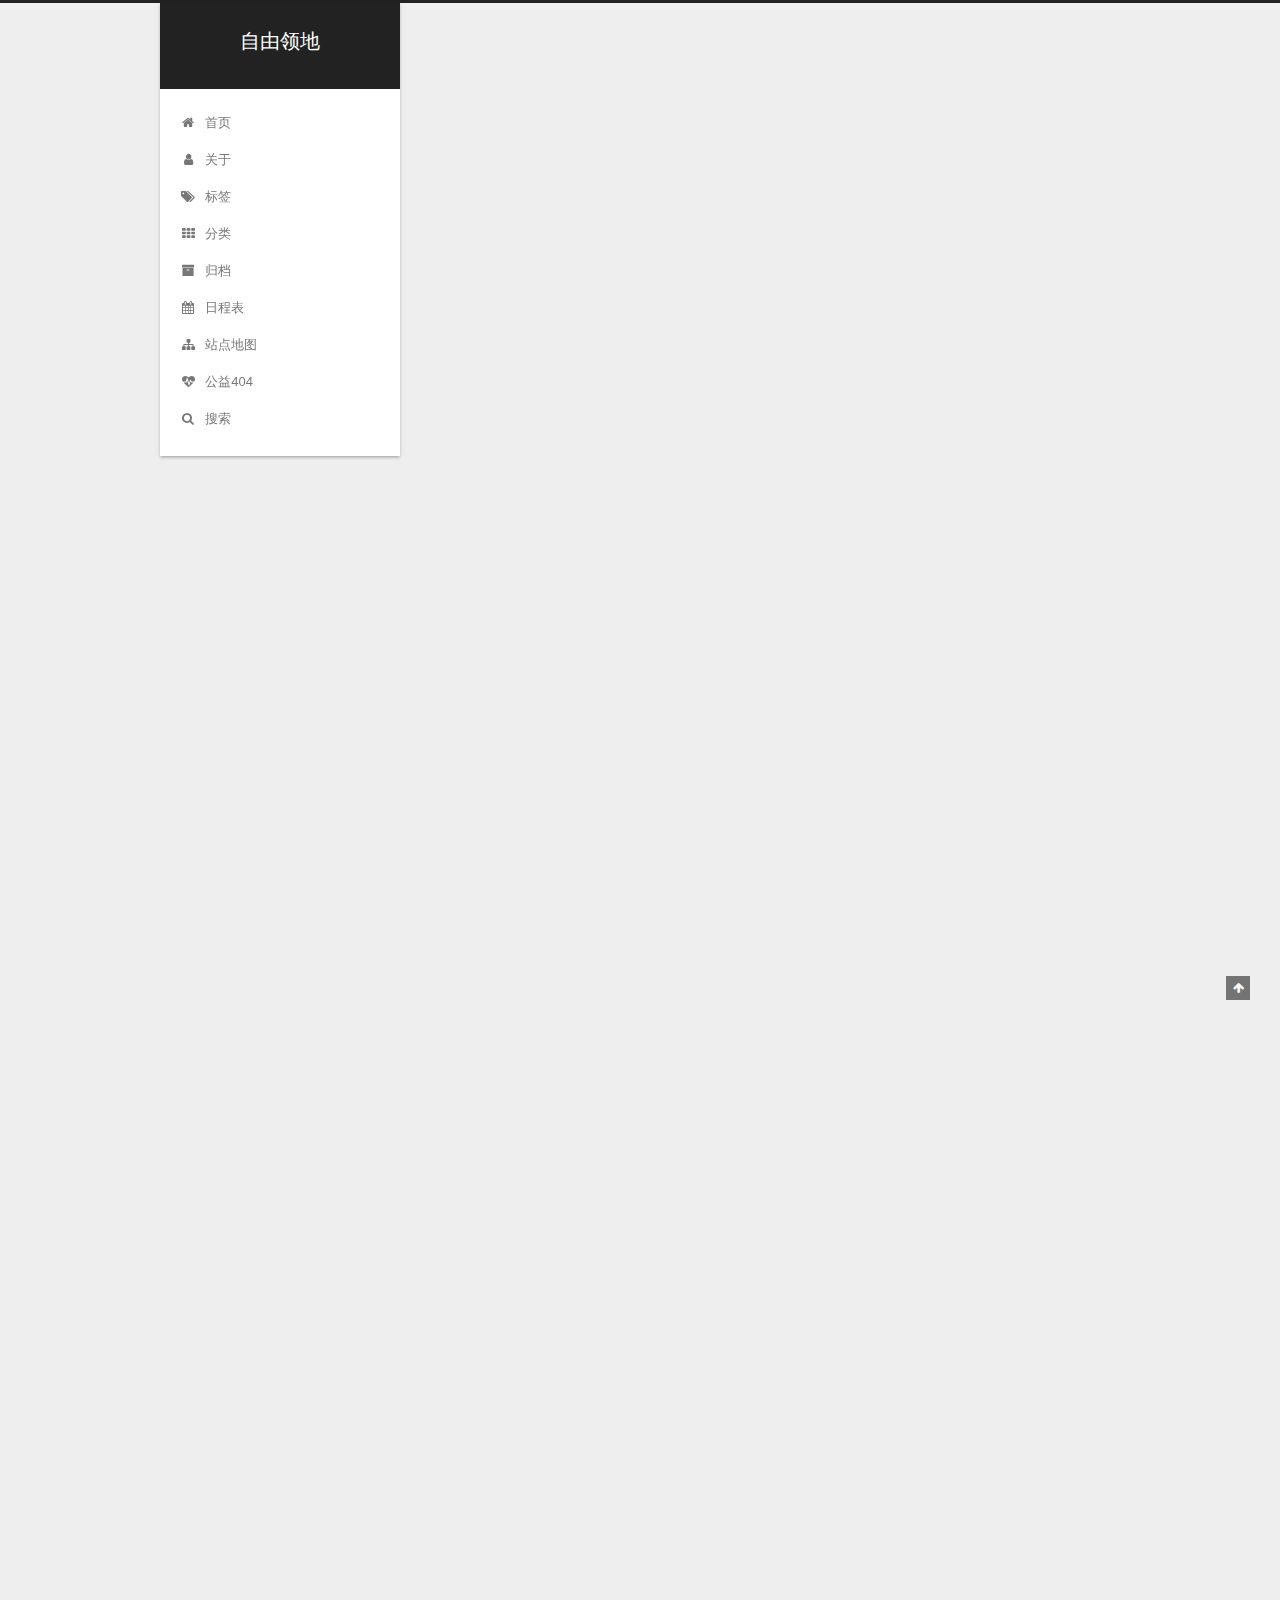
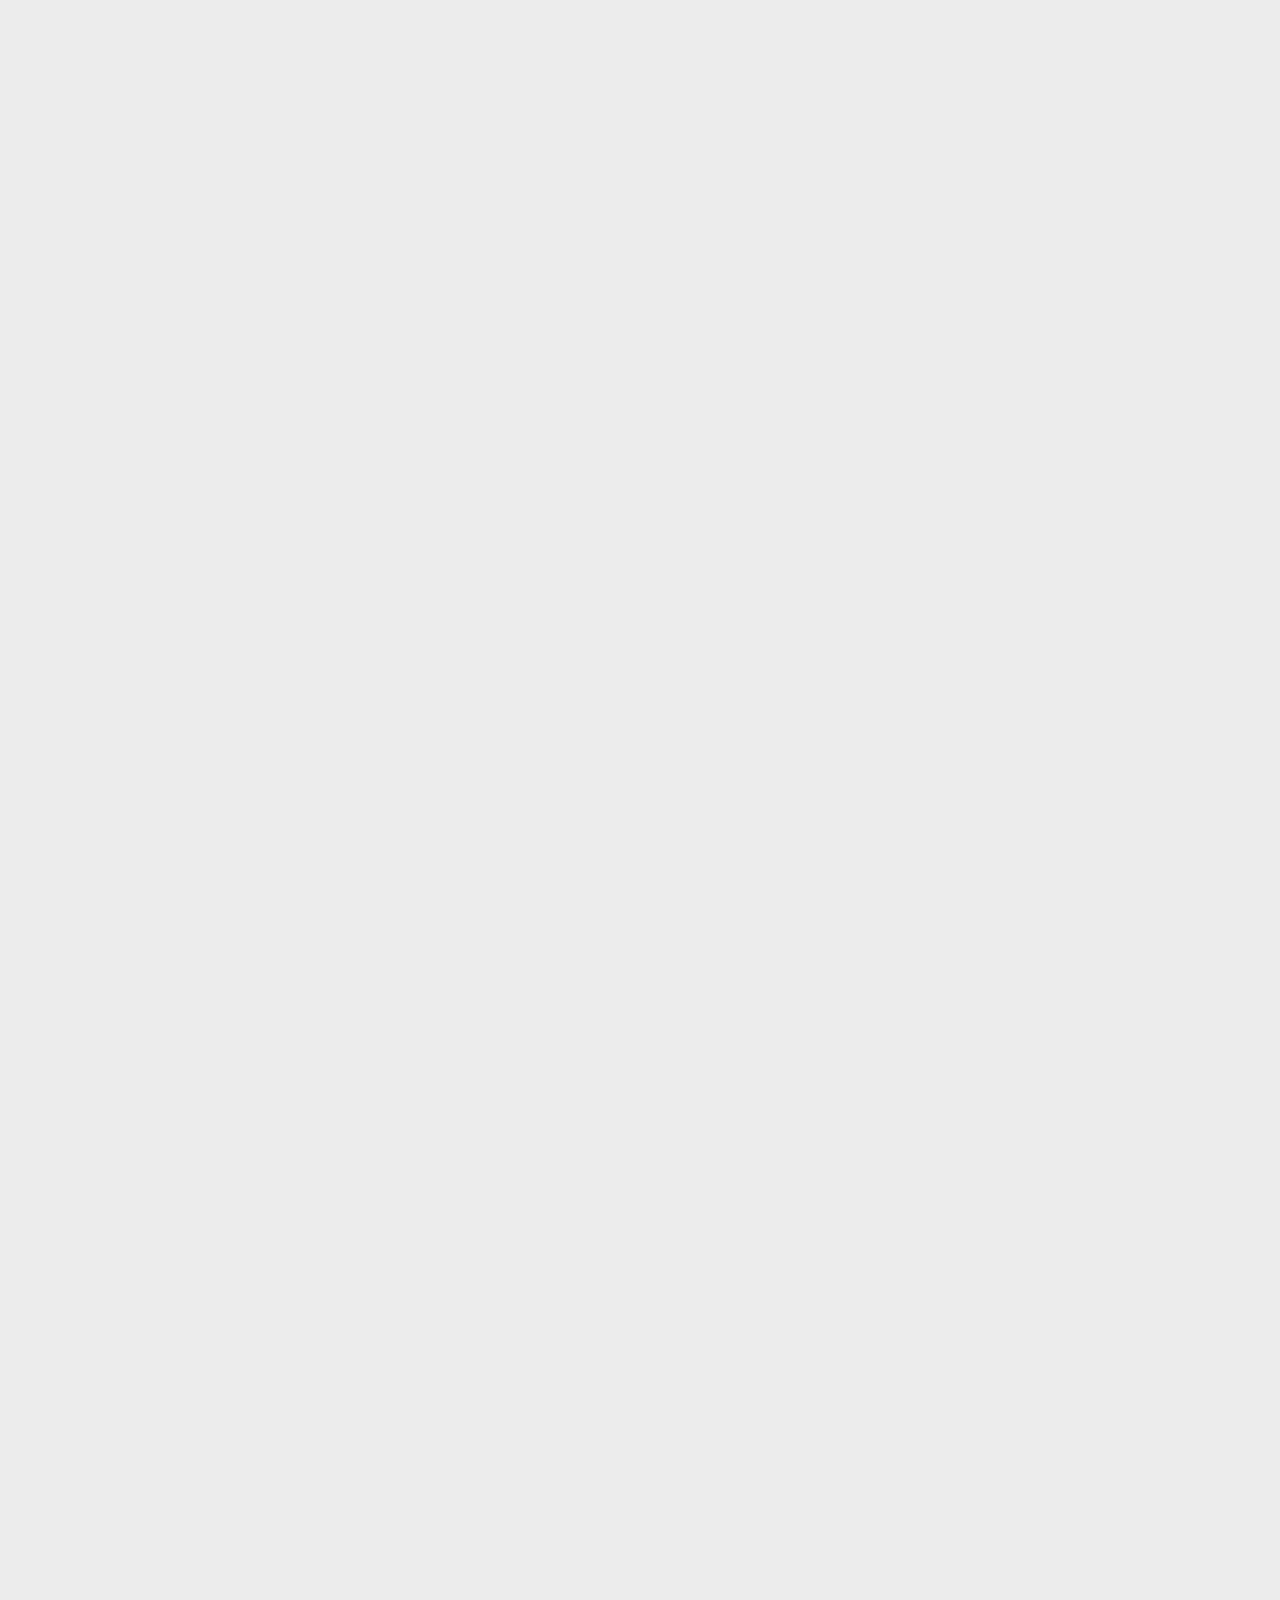
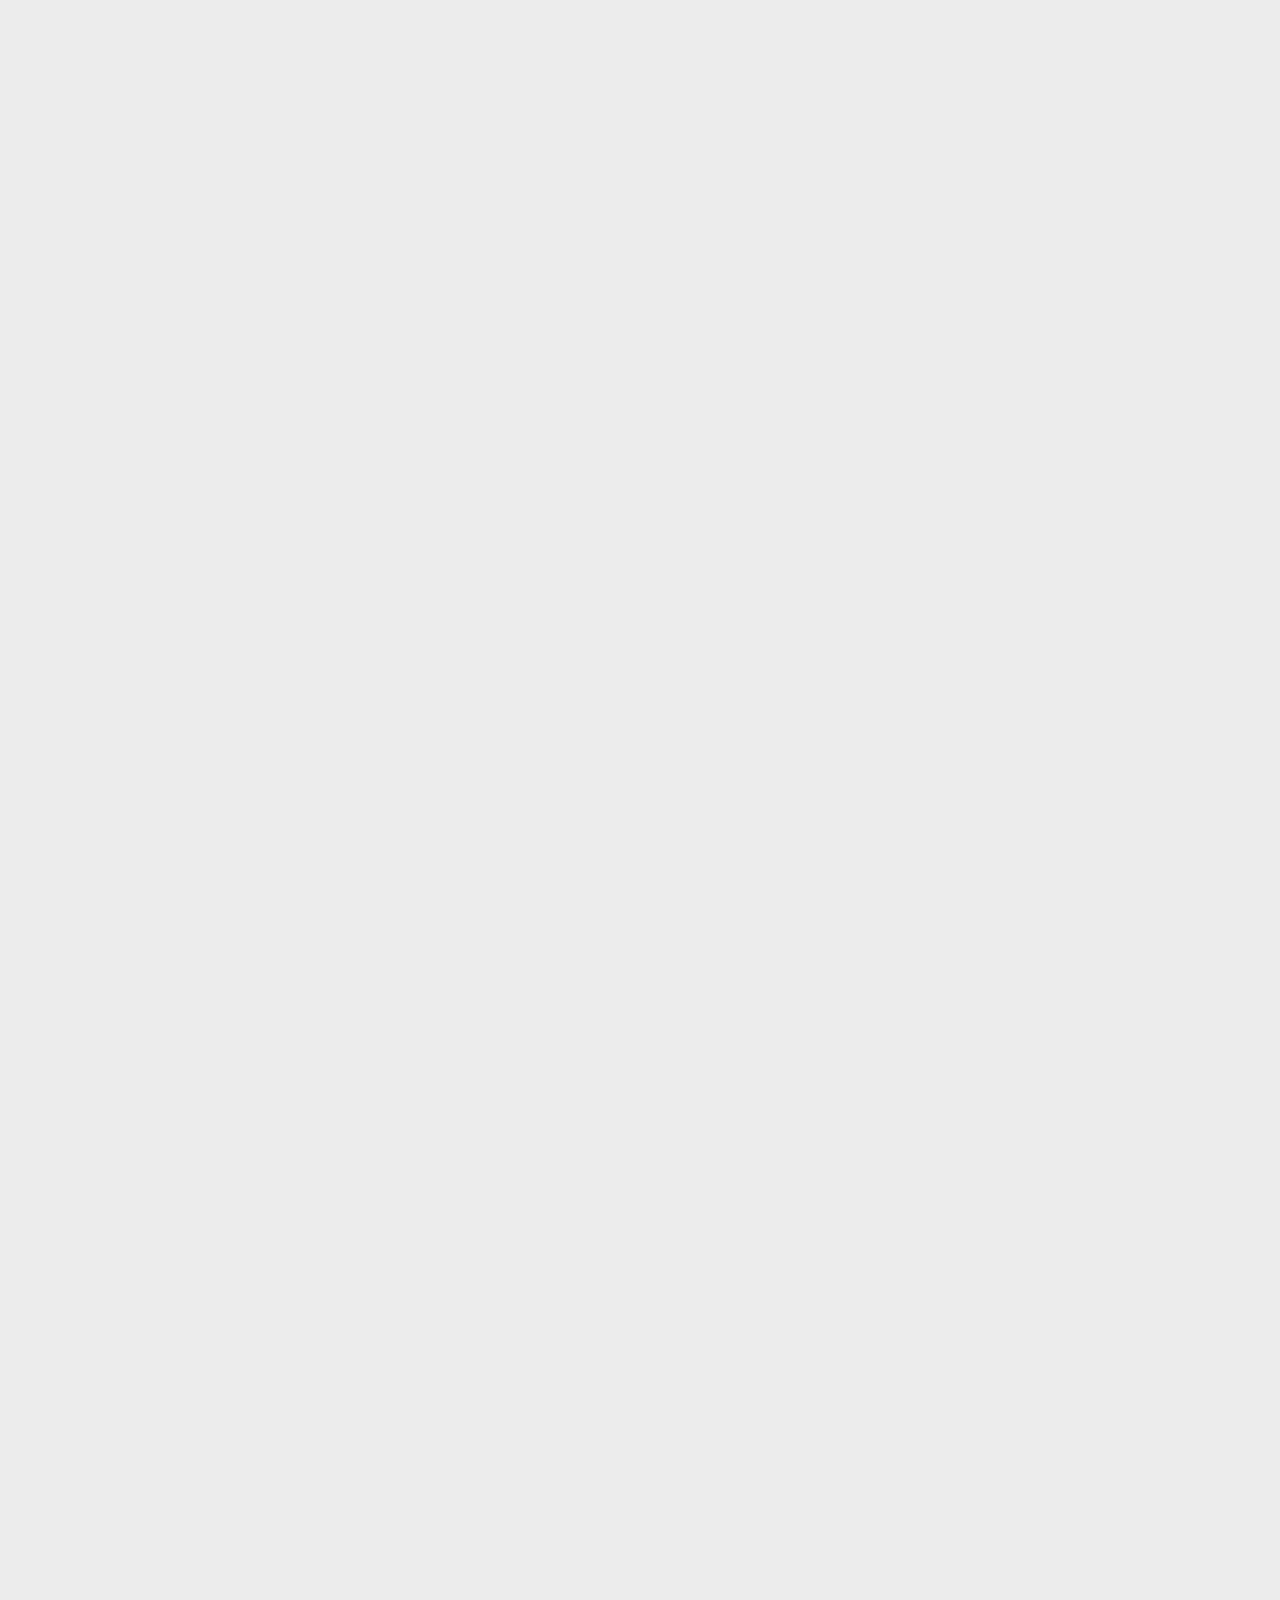
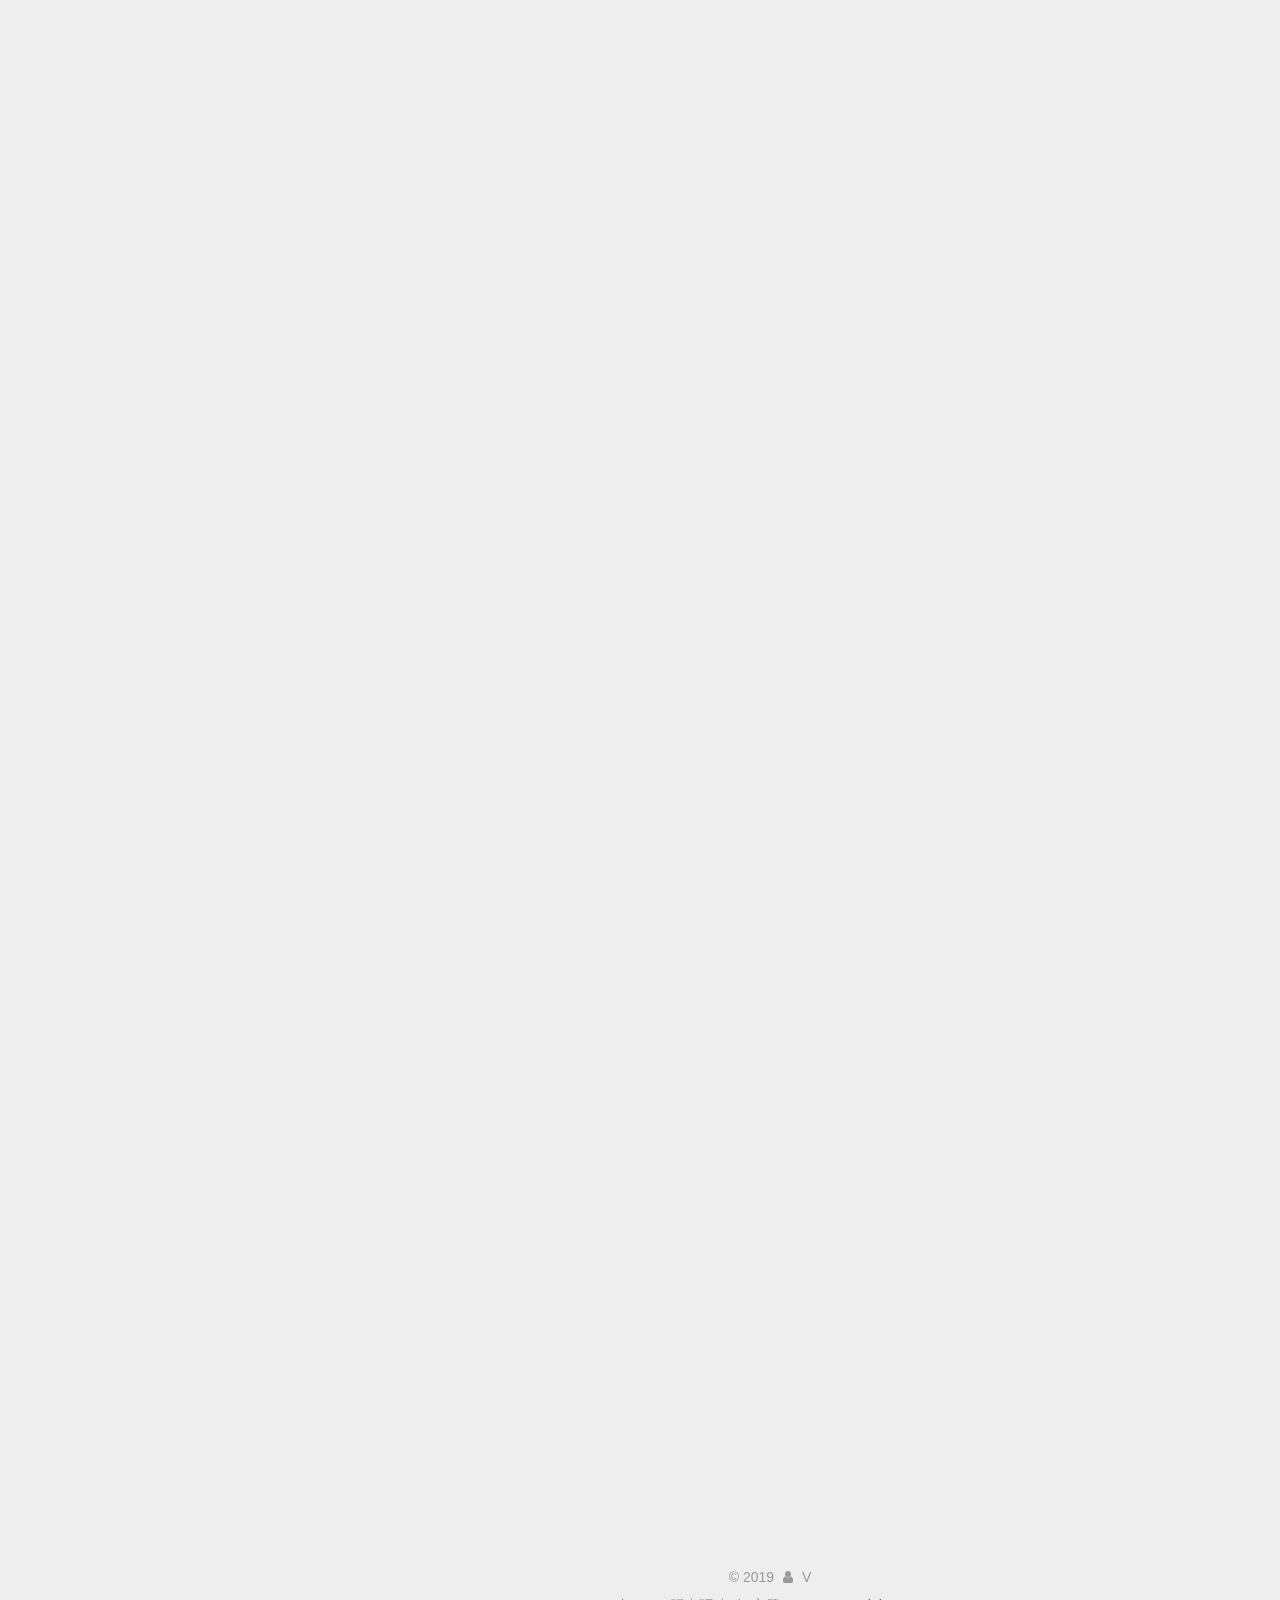
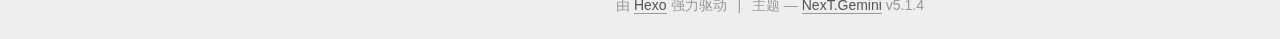
<file: 2019/05/31/Linux/index.html>
<!DOCTYPE html>



  


<html class="theme-next gemini use-motion" lang="zh-Hans">
<head><meta name="generator" content="Hexo 3.8.0">
  <meta charset="UTF-8">
<meta http-equiv="X-UA-Compatible" content="IE=edge">
<meta name="viewport" content="width=device-width, initial-scale=1, maximum-scale=1">
<meta name="theme-color" content="#222">









<meta http-equiv="Cache-Control" content="no-transform">
<meta http-equiv="Cache-Control" content="no-siteapp">
















  
  
  <link href="/lib/fancybox/source/jquery.fancybox.css?v=2.1.5" rel="stylesheet" type="text/css">







<link href="/lib/font-awesome/css/font-awesome.min.css?v=4.6.2" rel="stylesheet" type="text/css">

<link href="/css/main.css?v=5.1.4" rel="stylesheet" type="text/css">


  <link rel="apple-touch-icon" sizes="180x180" href="/images/apple-touch-icon-next.png?v=5.1.4">


  <link rel="icon" type="image/png" sizes="32x32" href="/images/favicon-32x32-next.png?v=5.1.4">


  <link rel="icon" type="image/png" sizes="16x16" href="/images/favicon-16x16-next.png?v=5.1.4">


  <link rel="mask-icon" href="/images/logo.svg?v=5.1.4" color="#222">





  <meta name="keywords" content="ubuntu,">










<meta name="description" content="一.tar.xz文件如何解压1.XZ压缩最新压缩率之王   xz这个压缩可能很多都很陌生，不过您可知道xz是绝大数Linux默认就带的一个压缩工具。   之前xz使用一直很少，所以几乎没有什么提起。   我是在下载phpmyadmin的时候看到这种压缩格式的，phpmyadmin压缩包xz格式的居然比7z还要小，这引起我的兴趣。   最新一段时间会经常听到xz被采用的声音，像是最新的archlin">
<meta name="keywords" content="ubuntu">
<meta property="og:type" content="article">
<meta property="og:title" content="Linux 常用命令">
<meta property="og:url" content="http://yoursite.com/2019/05/31/Linux/index.html">
<meta property="og:site_name" content="自由领地">
<meta property="og:description" content="一.tar.xz文件如何解压1.XZ压缩最新压缩率之王   xz这个压缩可能很多都很陌生，不过您可知道xz是绝大数Linux默认就带的一个压缩工具。   之前xz使用一直很少，所以几乎没有什么提起。   我是在下载phpmyadmin的时候看到这种压缩格式的，phpmyadmin压缩包xz格式的居然比7z还要小，这引起我的兴趣。   最新一段时间会经常听到xz被采用的声音，像是最新的archlin">
<meta property="og:locale" content="zh-Hans">
<meta property="og:updated_time" content="2019-06-08T03:43:26.593Z">
<meta name="twitter:card" content="summary">
<meta name="twitter:title" content="Linux 常用命令">
<meta name="twitter:description" content="一.tar.xz文件如何解压1.XZ压缩最新压缩率之王   xz这个压缩可能很多都很陌生，不过您可知道xz是绝大数Linux默认就带的一个压缩工具。   之前xz使用一直很少，所以几乎没有什么提起。   我是在下载phpmyadmin的时候看到这种压缩格式的，phpmyadmin压缩包xz格式的居然比7z还要小，这引起我的兴趣。   最新一段时间会经常听到xz被采用的声音，像是最新的archlin">



<script type="text/javascript" id="hexo.configurations">
  var NexT = window.NexT || {};
  var CONFIG = {
    root: '/',
    scheme: 'Gemini',
    version: '5.1.4',
    sidebar: {"position":"left","display":"post","offset":12,"b2t":false,"scrollpercent":false,"onmobile":false},
    fancybox: true,
    tabs: true,
    motion: {"enable":true,"async":false,"transition":{"post_block":"fadeIn","post_header":"slideDownIn","post_body":"slideDownIn","coll_header":"slideLeftIn","sidebar":"slideUpIn"}},
    duoshuo: {
      userId: '0',
      author: '博主'
    },
    algolia: {
      applicationID: '98OZUZY4QR',
      apiKey: '96be3dc0f8d4fe8a07e843e5a150588b',
      indexName: 'hexo',
      hits: {"per_page":10},
      labels: {"input_placeholder":"Search for Posts","hits_empty":"We didn't find any results for the search: ${query}","hits_stats":"${hits} results found in ${time} ms"}
    }
  };
</script>



  <link rel="canonical" href="http://yoursite.com/2019/05/31/Linux/">





  <title>Linux 常用命令 | 自由领地</title>
  








</head>

<body itemscope itemtype="http://schema.org/WebPage" lang="zh-Hans">

  
  
    
  

  <div class="container sidebar-position-left page-post-detail">
    <div class="headband"></div>

    <header id="header" class="header" itemscope itemtype="http://schema.org/WPHeader">
      <div class="header-inner"><div class="site-brand-wrapper">
  <div class="site-meta ">
    

    <div class="custom-logo-site-title">
      <a href="/" class="brand" rel="start">
        <span class="logo-line-before"><i></i></span>
        <span class="site-title">自由领地</span>
        <span class="logo-line-after"><i></i></span>
      </a>
    </div>
      
        <p class="site-subtitle"></p>
      
  </div>

  <div class="site-nav-toggle">
    <button>
      <span class="btn-bar"></span>
      <span class="btn-bar"></span>
      <span class="btn-bar"></span>
    </button>
  </div>
</div>

<nav class="site-nav">
  

  
    <ul id="menu" class="menu">
      
        
        <li class="menu-item menu-item-home">
          <a href="/" rel="section">
            
              <i class="menu-item-icon fa fa-fw fa-home"></i> <br>
            
            首页
          </a>
        </li>
      
        
        <li class="menu-item menu-item-about">
          <a href="/about/" rel="section">
            
              <i class="menu-item-icon fa fa-fw fa-user"></i> <br>
            
            关于
          </a>
        </li>
      
        
        <li class="menu-item menu-item-tags">
          <a href="/tags/" rel="section">
            
              <i class="menu-item-icon fa fa-fw fa-tags"></i> <br>
            
            标签
          </a>
        </li>
      
        
        <li class="menu-item menu-item-categories">
          <a href="/categories/" rel="section">
            
              <i class="menu-item-icon fa fa-fw fa-th"></i> <br>
            
            分类
          </a>
        </li>
      
        
        <li class="menu-item menu-item-archives">
          <a href="/archives/" rel="section">
            
              <i class="menu-item-icon fa fa-fw fa-archive"></i> <br>
            
            归档
          </a>
        </li>
      
        
        <li class="menu-item menu-item-schedule">
          <a href="/schedule/" rel="section">
            
              <i class="menu-item-icon fa fa-fw fa-calendar"></i> <br>
            
            日程表
          </a>
        </li>
      
        
        <li class="menu-item menu-item-sitemap">
          <a href="/sitemap.xml" rel="section">
            
              <i class="menu-item-icon fa fa-fw fa-sitemap"></i> <br>
            
            站点地图
          </a>
        </li>
      
        
        <li class="menu-item menu-item-commonweal">
          <a href="/404/" rel="section">
            
              <i class="menu-item-icon fa fa-fw fa-heartbeat"></i> <br>
            
            公益404
          </a>
        </li>
      

      
        <li class="menu-item menu-item-search">
          
            <a href="javascript:;" class="popup-trigger">
          
            
              <i class="menu-item-icon fa fa-search fa-fw"></i> <br>
            
            搜索
          </a>
        </li>
      
    </ul>
  

  
    <div class="site-search">
      
  
  <div class="algolia-popup popup search-popup">
    <div class="algolia-search">
      <div class="algolia-search-input-icon">
        <i class="fa fa-search"></i>
      </div>
      <div class="algolia-search-input" id="algolia-search-input"></div>
    </div>

    <div class="algolia-results">
      <div id="algolia-stats"></div>
      <div id="algolia-hits"></div>
      <div id="algolia-pagination" class="algolia-pagination"></div>
    </div>

    <span class="popup-btn-close">
      <i class="fa fa-times-circle"></i>
    </span>
  </div>




    </div>
  
</nav>



 </div>
    </header>

    <main id="main" class="main">
      <div class="main-inner">
        <div class="content-wrap">
          <div id="content" class="content">
            

  <div id="posts" class="posts-expand">
    

  

  
  
  

  <article class="post post-type-normal" itemscope itemtype="http://schema.org/Article">
  
  
  
  <div class="post-block">
    <link itemprop="mainEntityOfPage" href="http://yoursite.com/2019/05/31/Linux/">

    <span hidden itemprop="author" itemscope itemtype="http://schema.org/Person">
      <meta itemprop="name" content="V">
      <meta itemprop="description" content>
      <meta itemprop="image" content="/images/象征匿名者组织的盖伊·福克斯图像.png">
    </span>

    <span hidden itemprop="publisher" itemscope itemtype="http://schema.org/Organization">
      <meta itemprop="name" content="自由领地">
    </span>

    
      <header class="post-header">

        
        
          <h1 class="post-title" itemprop="name headline">Linux 常用命令</h1>
        

        <div class="post-meta">
          <span class="post-time">
            
              <span class="post-meta-item-icon">
                <i class="fa fa-calendar-o"></i>
              </span>
              
                <span class="post-meta-item-text">发表于</span>
              
              <time title="创建于" itemprop="dateCreated datePublished" datetime="2019-05-31T22:49:31+08:00">
                2019-05-31
              </time>
            

            

            
          </span>

          

          
            
          

          
          
             <span id="/2019/05/31/Linux/" class="leancloud_visitors" data-flag-title="Linux 常用命令">
               <span class="post-meta-divider">|</span>
               <span class="post-meta-item-icon">
                 <i class="fa fa-eye"></i>
               </span>
               
                 <span class="post-meta-item-text">阅读次数&#58;</span>
               
                 <span class="leancloud-visitors-count"></span>
             </span>
          

          

          

          

        </div>
      </header>
    

    
    
    
    <div class="post-body" itemprop="articleBody">

      
      

      
        <p>一.tar.xz文件如何解压<br>1.XZ压缩最新压缩率之王</p>
<p>  xz这个压缩可能很多都很陌生，不过您可知道xz是绝大数Linux默认就带的一个压缩工具。</p>
<p>  之前xz使用一直很少，所以几乎没有什么提起。</p>
<p>  我是在下载phpmyadmin的时候看到这种压缩格式的，phpmyadmin压缩包xz格式的居然比7z还要小，这引起我的兴趣。</p>
<p>  最新一段时间会经常听到xz被采用的声音，像是最新的archlinux某些东西就使用xz压缩。不过xz也有一个坏处就是压缩时间比较长，比7z压缩时间还长一些。不过压缩是一次性的，所以可以忽略。</p>
<p>2.xz压缩文件方法或命令</p>
<p>  xz -z 要压缩的文件</p>
<p>  如果要保留被压缩的文件加上参数 -k ，如果要设置压缩率加入参数 -0 到 -9调节压缩率。如果不设置，默认压缩等级是6.<br>  xz解压文件方法或命令</p>
<p>  xz -d 要解压的文件</p>
<p>  同样使用 -k 参数来保留被解压缩的文件。<br>  创建或解压tar.xz文件的方法</p>
<p>3.习惯了 tar czvf 或 tar xzvf 的人可能碰到 tar.xz也会想用单一命令搞定解压或压缩。其实不行 tar里面没有征对xz格 式的参数比如 z是针对 gzip，j是针对 bzip2。</p>
<p>  创建tar.xz文件：只要先 tar cvf xxx.tar xxx/ 这样创建xxx.tar文件先，然后使用 xz -z xxx.tar 来将 xxx.tar压缩成为 xxx.tar.xz</p>
<p>  解压tar.xz文件：先 xz -d xxx.tar.xz 将 xxx.tar.xz解压成 xxx.tar 然后，再用 tar xvf xxx.tar来解包。</p>
<p>二.什么是“AppImage”？我该如何安装？<br>1.Linux软件包作为32位和64位发行版的.appimage发布，应该可以在所有主要的Linux发行版中运行而不会出现任何问题。该团队目前没有计划提供本机.deb（或.rpm）安装程序。</p>
<p>2.什么是AppImages？它们与快照有何不同？<br>可以在没有安装或需要的情况下下载和运行AppImages对于root权利。</p>
<p>3.使其可执行</p>
<p>您可以按如下方式使appImage可执行：</p>
<p>chmod a+x exampleName.AppImage</p>
<p>执行</p>
<p>您可以按如下方式执行appImage：</p>
<p>./exampleName.AppImage</p>
<p>4.关于appImage<br>AppImage格式的关键思想是一个app =一个文件。一切   AppImage包含一个应用程序以及应用程序运行所需的所有文件。在   换句话说，每个AppImage都没有依赖项   包含在目标基本操作系统中。</p>
<p>AppImage（以及前辈klik和portablelinuxapps）没有   安装传统意义上的软件（即它不放文件   在系统中的所有地方）。</p>
<p>每个应用程序使用一个文件。   每个都是自包含的：它包括应用程序的所有库   取决于并且不是基本系统的一部分。在这方面，   它类似于”应用程序虚拟化”。可以使用AppImage   文件，即使他们不是超级用户，或者他们正在使用Live CD。   AppImage文件通常比编译和安装文件更简单   应用程序，因为没有实际安装。 AppImage文件   是一个临时安装的压缩图像，允许访问   该程序，但不必提取程序或修改   基础系统。</p>
<p>AppImageKit-project 的 README.md 提供了很多其他信息，例如用例， 问题空间和目标。<br>用例</p>
<p>   作为用户，我想访问上游下载页面，从原作者下载应用程序，然后在我的Linux桌面系统上运行它，就像我在Windows或Mac应用程序中一样。</p>
<p>   作为测试人员，我希望能够从连续构建服务器获取最新的应用程序的最新版本，并在我的系统上进行测试，无需编译，也不必担心我可能会弄乱了我的系统。</p>
<p>   作为一名应用程序作者或ISV，我想为Linux桌面系统提供软件包，就像我为Windows和OS X一样，而不需要将其”分配”到一个发行版中，而无需为gazillions构建不同的发行版。</p>
<p>目标</p>
<p>   简单。</p>
<pre><code>AppImage旨在成为一种易于使用的非常简单的格式   理解，创造和管理。
</code></pre><p>   保持二进制兼容性。</p>
<pre><code>AppImage是二进制软件分发的格式。软件   打包为AppImage旨在与二进制兼容   可以使用尽可能多的系统。需要   （重新）软件的编译应该大大减少。
</code></pre><p>   是分布式的。</p>
<pre><code>AppImage应该在所有基本操作系统（发行版）上运行   它是为（和更高版本）创建的。例如，你可以   目标Ubuntu 9.10，openSUSE 11.2和Fedora 13（及更高版本）   同时，无需创建和维护单独的   每个目标系统的包。
</code></pre><p>   无需安装。</p>
<pre><code>AppImages以允许其直接运行的格式包含应用程序   来自存档，无需先安装。这是   与Live CD相媲美。在Live CD之前，操作系统必须是   在可以使用之前先安装。
</code></pre><p>   始终保持应用程序的压缩状态。</p>
<pre><code>由于应用程序始终保持打包状态，因此永远不会   在硬盘上解压缩。电脑解压缩了   访问时即时应用程序。因为减压是   比大多数系统上的硬盘读取速度快，这有一个速度   除了节省空间之外的优势。此外，所需的时间   安装完全删除。
</code></pre><p>   允许将应用放在任何地方。</p>
<pre><code>AppImages是&quot;可重定位的&quot;，因此允许用户存储和   从任何位置执行它们（包括CD-ROM，DVD，可移动   磁盘，USB记忆棒。
</code></pre><p>   将应用程序设为只读。</p>
<pre><code>由于AppImages是设计的只读，因此用户可以合理   确保应用程序在操作期间不会自行修改。
</code></pre><p>   不需要重新编译。</p>
<pre><code>必须可以从已有的二进制文件创建AppImages，   无需重新编译。这大大加快了   AppImage创建过程，因为不需要编译器。这个   还允许第三方将封闭源应用程序打包为   AppImages。 （尽管如此，它对上游来说可能是有益的   应用程序开发人员专门为源代码构建   生成AppImage的目的。）
</code></pre><p>   保持基本操作系统不受影响。</p>
<pre><code>由于AppImages旨在在没有的系统上运行   由管理员专门准备，AppImages可能不需要   任何不寻常的基本操作系统准备。因此，他们   不能依赖特殊的内核补丁，内核模块或任何   没有附带目标分发的应用程序   默认值。
</code></pre><p>   不要求root。</p>
<pre><code>由于AppImages旨在由最终用户运行，因此不应该   reqiure要安装或使用的管理帐户（root）。他们   但是，可以由管理员安装（例如，在多用户中）   场景）如果需要的话。
</code></pre><p>给出答案 dufte 19.05.2016 - 08:07<br>源<br>20</p>
<p>两个系统的基本概念可能看起来相似，但是快照和Appimages之间存在一些设计差异。</p>
<p>我想到的一些”大”的是：</p>
<p>   安全性，禁闭。 Snap软件包在沙箱中运行，不允许它们从沙箱中逃脱并到达系统中应该不触摸的其他部分。这是一个更强大的安全层，与权限系统并行运行。显然，在开始时（以及稍后）处理它时有点令人沮丧，但如果你在系统管理方面考虑它，那么这就是管理员想要用户的事情。</p>
<p>   安全。安装从网络上取下的软件，就像在街上舔竿一样安全。有时没有任何事情发生，有时你会遇到一些非常大的健康问Snap软件包有适当的存储库，由Canonical控制，就像通常的标准Ubuntu存储库一样。您可以继续并从周围安装 .deb 文件，但这将是您的选择，而不是设计问题。</p>
<p>   安装。 AppImages意味着相当于”便携式Windows可执行文件”。所有库都是自包含的，任何用户都可以下载并执行其中一个。另一方面， snap 包是正确的包，需要通过apposite包管理器安装（ root 或 sudo ）（ snap install tic-tac-toe 会抛出错误：它需要 sudo ！ ）</p>
<p>   去除。要删除快照包，您需要使用具有正确权限的包管理器 snap remove … 来执行此操作。另一方面，Appimages只是”存在”。那么任何用户都不想要那个Appimage？他/她只是删除了文件，它就消失了。</p>
<p>   虽然我强烈建议在使用Appimages时要谨慎，但我个人自己也会使用其中一些。</p>
<p>   我发现它们对我的工作系统特别有用，我没有 root 访问权限（只有管理员有）但我需要最新版本的特定软件，幸运的是，开发人员以Appimage形式提供。</p>
<p>   我有点担心其中确实包含了一些恶意代码，因此我尽可能多地检查了发布者的身份。我并不是100％确定这个软件是良性的，但我已尽我所能。</p>
<p>给出答案 dadexix86 19.05.2016 - 09:59<br>源<br>15</p>
<p>虽然snap专注于Ubuntu，但AppImage是交叉发行版，也可以在Fedora，debian，openSUSE，CentOS等上运行。</p>
<p>AppImage不需要Linux发行版提供的运行时或基础结构支持，因此可以在任何地方运行。它使应用程序作者能够将他们的软件直接发送给Linux用户，例如do for Windows和OS X;没有Canonical或其他任何”介于”软件作者和最终用户之间。</p>
<p>如果应用程序以AppImage格式提供，则用户可以访问原作者的网站进行下载，例如链接。使AppImage可执行（使用文件管理器或 chmod a+x ./yourAppImage ），然后只需双击即可运行应用程序。</p>
<p>给出答案 probono 19.05.2016 - 08:24<br>源<br>11</p>
<p>在运行AppImage之前，您需要使其可执行。这是Linux安全功能。有两种主要方法可以生成AppImage可执行文件：</p>
<p>1。使用GUI</p>
<p>或</p>
<p>2。在命令行</p>
<p>chmod a+x Some.Appimage</p>
<p>现在双击您的文件以运行它或右键单击＆gt;运行</p>
<p>给出答案 probono 10.10.2016 - 04:01<br>源<br>3</p>
<p>AppImages需要FUSE才能运行。用户空间（FUSE）中的文件系统是一个允许非root用户挂载文件系统的系统。<br>安装FUSE</p>
<p>许多发行版都有开箱即用的FUSE设置。但是，如果它不适合您，您可能需要手动安装和配置FUSE。</p>
<p>例如，在Ubuntu上：</p>
<p>sudo apt-get install fuse<br>sudo modprobe fuse<br>sudo usermod -a -G fuse $USER</p>
<p>例如，在openSUSE上：</p>
<p>sudo zypper install fuse</p>
<p>后备</p>
<p>如果您不想安装FUSE，可以安装或解压缩AppImage。</p>
<p>要安装AppImage并运行应用程序，只需运行<br>即可</p>
<p>sudo mount -o loop Some.AppImage /mnt<br>/mnt/AppRun</p>
<p>如果这不起作用，您可能会有一个实验性的输入2 AppImage 。这些要求您将 -o offset=… 传递给 mount 命令。使用 –appimage-offset 运行AppImage以找出偏移量的正确数字。</p>
<p>三.Linux命令行下如何终止当前程序?</p>
<p>1.<br>快捷键：</p>
<p>Ctrl+c<br>    在命令行下起着终止当前执行程序的作用，<br>Ctrl+d<br>    相当于exit命令，退出当前shell<br>Ctrl+s<br>    挂起当前shell（保护作用很明显哦）<br>Ctrl+q<br>    解冻挂起的shell再不行就重新连接打开一个终端，reboot linux 或 kill 相关进程。</p>
<p><a href="https://blog.csdn.net/gongpeng1966/article/details/68958322" target="_blank" rel="noopener">https://blog.csdn.net/gongpeng1966/article/details/68958322</a></p>
<p>2.</p>

      
    </div>
    
    
    

    

    

    

    <footer class="post-footer">
      
        <div class="post-tags">
          
            <a href="/tags/ubuntu/" rel="tag"># ubuntu</a>
          
        </div>
      

      
      
      

      
        <div class="post-nav">
          <div class="post-nav-next post-nav-item">
            
              <a href="/2019/05/31/Cryptomator-–-帮你加密数据后再传向网盘-跨平台/" rel="next" title="Cryptomator – 帮你加密数据后再传向网盘 [跨平台]">
                <i class="fa fa-chevron-left"></i> Cryptomator – 帮你加密数据后再传向网盘 [跨平台]
              </a>
            
          </div>

          <span class="post-nav-divider"></span>

          <div class="post-nav-prev post-nav-item">
            
          </div>
        </div>
      

      
      
    </footer>
  </div>
  
  
  
  </article>



    <div class="post-spread">
      
    </div>
  </div>


          </div>
          


          

  



        </div>
        
          
  
  <div class="sidebar-toggle">
    <div class="sidebar-toggle-line-wrap">
      <span class="sidebar-toggle-line sidebar-toggle-line-first"></span>
      <span class="sidebar-toggle-line sidebar-toggle-line-middle"></span>
      <span class="sidebar-toggle-line sidebar-toggle-line-last"></span>
    </div>
  </div>

  <aside id="sidebar" class="sidebar">
    
    <div class="sidebar-inner">

      

      

      <section class="site-overview-wrap sidebar-panel sidebar-panel-active">
        <div class="site-overview">
          <div class="site-author motion-element" itemprop="author" itemscope itemtype="http://schema.org/Person">
            
              <img class="site-author-image" itemprop="image" src="/images/象征匿名者组织的盖伊·福克斯图像.png" alt="V">
            
              <p class="site-author-name" itemprop="name">V</p>
              <p class="site-description motion-element" itemprop="description">人民不应该害怕他们的政府，政府应该害怕他们的人民。《v字仇杀队》</p>
          </div>

          <nav class="site-state motion-element">

            
              <div class="site-state-item site-state-posts">
              
                <a href="/archives/">
              
                  <span class="site-state-item-count">5</span>
                  <span class="site-state-item-name">日志</span>
                </a>
              </div>
            

            

            
              
              
              <div class="site-state-item site-state-tags">
                
                  <span class="site-state-item-count">2</span>
                  <span class="site-state-item-name">标签</span>
                
              </div>
            

          </nav>

          

          

          
          

          
          

          

        </div>
      </section>

      

      

    </div>
  </aside>


        
      </div>
    </main>

    <footer id="footer" class="footer">
      <div class="footer-inner">
        <div class="copyright">&copy; <span itemprop="copyrightYear">2019</span>
  <span class="with-love">
    <i class="fa fa-user"></i>
  </span>
  <span class="author" itemprop="copyrightHolder">V</span>

  
</div>


  <div class="powered-by">由 <a class="theme-link" target="_blank" href="https://hexo.io">Hexo</a> 强力驱动</div>



  <span class="post-meta-divider">|</span>



  <div class="theme-info">主题 &mdash; <a class="theme-link" target="_blank" href="https://github.com/iissnan/hexo-theme-next">NexT.Gemini</a> v5.1.4</div>




        







        
      </div>
    </footer>

    
      <div class="back-to-top">
        <i class="fa fa-arrow-up"></i>
        
      </div>
    

    

  </div>

  

<script type="text/javascript">
  if (Object.prototype.toString.call(window.Promise) !== '[object Function]') {
    window.Promise = null;
  }
</script>









  












  
  
    <script type="text/javascript" src="/lib/jquery/index.js?v=2.1.3"></script>
  

  
  
    <script type="text/javascript" src="/lib/fastclick/lib/fastclick.min.js?v=1.0.6"></script>
  

  
  
    <script type="text/javascript" src="/lib/jquery_lazyload/jquery.lazyload.js?v=1.9.7"></script>
  

  
  
    <script type="text/javascript" src="/lib/velocity/velocity.min.js?v=1.2.1"></script>
  

  
  
    <script type="text/javascript" src="/lib/velocity/velocity.ui.min.js?v=1.2.1"></script>
  

  
  
    <script type="text/javascript" src="/lib/fancybox/source/jquery.fancybox.pack.js?v=2.1.5"></script>
  


  


  <script type="text/javascript" src="/js/src/utils.js?v=5.1.4"></script>

  <script type="text/javascript" src="/js/src/motion.js?v=5.1.4"></script>



  
  


  <script type="text/javascript" src="/js/src/affix.js?v=5.1.4"></script>

  <script type="text/javascript" src="/js/src/schemes/pisces.js?v=5.1.4"></script>



  
  <script type="text/javascript" src="/js/src/scrollspy.js?v=5.1.4"></script>
<script type="text/javascript" src="/js/src/post-details.js?v=5.1.4"></script>



  


  <script type="text/javascript" src="/js/src/bootstrap.js?v=5.1.4"></script>



  


  




	





  





  












  




  
  
  
  <link rel="stylesheet" href="/lib/algolia-instant-search/instantsearch.min.css">

  
  
  <script src="/lib/algolia-instant-search/instantsearch.min.js"></script>
  

  <script src="/js/src/algolia-search.js?v=5.1.4"></script>



  

  
  <script src="https://cdn1.lncld.net/static/js/av-core-mini-0.6.4.js"></script>
  <script>AV.initialize("baC5iLRXWPkOib79hPIB2v5B-gzGzoHsz", "p6be8uewWUh0R6WHg38J0G22");</script>
  <script>
    function showTime(Counter) {
      var query = new AV.Query(Counter);
      var entries = [];
      var $visitors = $(".leancloud_visitors");

      $visitors.each(function () {
        entries.push( $(this).attr("id").trim() );
      });

      query.containedIn('url', entries);
      query.find()
        .done(function (results) {
          var COUNT_CONTAINER_REF = '.leancloud-visitors-count';

          if (results.length === 0) {
            $visitors.find(COUNT_CONTAINER_REF).text(0);
            return;
          }

          for (var i = 0; i < results.length; i++) {
            var item = results[i];
            var url = item.get('url');
            var time = item.get('time');
            var element = document.getElementById(url);

            $(element).find(COUNT_CONTAINER_REF).text(time);
          }
          for(var i = 0; i < entries.length; i++) {
            var url = entries[i];
            var element = document.getElementById(url);
            var countSpan = $(element).find(COUNT_CONTAINER_REF);
            if( countSpan.text() == '') {
              countSpan.text(0);
            }
          }
        })
        .fail(function (object, error) {
          console.log("Error: " + error.code + " " + error.message);
        });
    }

    function addCount(Counter) {
      var $visitors = $(".leancloud_visitors");
      var url = $visitors.attr('id').trim();
      var title = $visitors.attr('data-flag-title').trim();
      var query = new AV.Query(Counter);

      query.equalTo("url", url);
      query.find({
        success: function(results) {
          if (results.length > 0) {
            var counter = results[0];
            counter.fetchWhenSave(true);
            counter.increment("time");
            counter.save(null, {
              success: function(counter) {
                var $element = $(document.getElementById(url));
                $element.find('.leancloud-visitors-count').text(counter.get('time'));
              },
              error: function(counter, error) {
                console.log('Failed to save Visitor num, with error message: ' + error.message);
              }
            });
          } else {
            var newcounter = new Counter();
            /* Set ACL */
            var acl = new AV.ACL();
            acl.setPublicReadAccess(true);
            acl.setPublicWriteAccess(true);
            newcounter.setACL(acl);
            /* End Set ACL */
            newcounter.set("title", title);
            newcounter.set("url", url);
            newcounter.set("time", 1);
            newcounter.save(null, {
              success: function(newcounter) {
                var $element = $(document.getElementById(url));
                $element.find('.leancloud-visitors-count').text(newcounter.get('time'));
              },
              error: function(newcounter, error) {
                console.log('Failed to create');
              }
            });
          }
        },
        error: function(error) {
          console.log('Error:' + error.code + " " + error.message);
        }
      });
    }

    $(function() {
      var Counter = AV.Object.extend("Counter");
      if ($('.leancloud_visitors').length == 1) {
        addCount(Counter);
      } else if ($('.post-title-link').length > 1) {
        showTime(Counter);
      }
    });
  </script>



  

  

  
  

  

  

  

</body>
</html>
</file>
<file: css/main.css>
/* normalize.css v3.0.2 | MIT License | git.io/normalize */
html {
  font-family: sans-serif; /* 1 */
  -ms-text-size-adjust: 100%; /* 2 */
  -webkit-text-size-adjust: 100%; /* 2 */
}
body {
  margin: 0;
}
article,
aside,
details,
figcaption,
figure,
footer,
header,
hgroup,
main,
menu,
nav,
section,
summary {
  display: block;
}
audio,
canvas,
progress,
video {
  display: inline-block; /* 1 */
  vertical-align: baseline; /* 2 */
}
audio:not([controls]) {
  display: none;
  height: 0;
}
[hidden],
template {
  display: none;
}
a {
  background-color: transparent;
}
a:active,
a:hover {
  outline: 0;
}
abbr[title] {
  border-bottom: 1px dotted;
}
b,
strong {
  font-weight: bold;
}
dfn {
  font-style: italic;
}
h1 {
  font-size: 2em;
  margin: 0.67em 0;
}
mark {
  background: #ff0;
  color: #000;
}
small {
  font-size: 80%;
}
sub,
sup {
  font-size: 75%;
  line-height: 0;
  position: relative;
  vertical-align: baseline;
}
sup {
  top: -0.5em;
}
sub {
  bottom: -0.25em;
}
img {
  border: 0;
}
svg:not(:root) {
  overflow: hidden;
}
figure {
  margin: 1em 40px;
}
hr {
  -moz-box-sizing: content-box;
  box-sizing: content-box;
  height: 0;
}
pre {
  overflow: auto;
}
code,
kbd,
pre,
samp {
  font-family: monospace, monospace;
  font-size: 1em;
}
button,
input,
optgroup,
select,
textarea {
  color: inherit; /* 1 */
  font: inherit; /* 2 */
  margin: 0; /* 3 */
}
button {
  overflow: visible;
}
button,
select {
  text-transform: none;
}
button,
html input[type="button"],
input[type="reset"],
input[type="submit"] {
  -webkit-appearance: button; /* 2 */
  cursor: pointer; /* 3 */
}
button[disabled],
html input[disabled] {
  cursor: default;
}
button::-moz-focus-inner,
input::-moz-focus-inner {
  border: 0;
  padding: 0;
}
input {
  line-height: normal;
}
input[type="checkbox"],
input[type="radio"] {
  box-sizing: border-box; /* 1 */
  padding: 0; /* 2 */
}
input[type="number"]::-webkit-inner-spin-button,
input[type="number"]::-webkit-outer-spin-button {
  height: auto;
}
input[type="search"] {
  -webkit-appearance: textfield; /* 1 */
  -moz-box-sizing: content-box;
  -webkit-box-sizing: content-box; /* 2 */
  box-sizing: content-box;
}
input[type="search"]::-webkit-search-cancel-button,
input[type="search"]::-webkit-search-decoration {
  -webkit-appearance: none;
}
fieldset {
  border: 1px solid #c0c0c0;
  margin: 0 2px;
  padding: 0.35em 0.625em 0.75em;
}
legend {
  border: 0; /* 1 */
  padding: 0; /* 2 */
}
textarea {
  overflow: auto;
}
optgroup {
  font-weight: bold;
}
table {
  border-collapse: collapse;
  border-spacing: 0;
}
td,
th {
  padding: 0;
}
::selection {
  background: #262a30;
  color: #fff;
}
body {
  position: relative;
  font-family: 'Lato', "PingFang SC", "Microsoft YaHei", sans-serif;
  font-size: 14px;
  line-height: 2;
  color: #555;
  background: #eee;
}
@media (max-width: 767px) {
  body {
    padding-right: 0 !important;
  }
}
@media (min-width: 768px) and (max-width: 991px) {
  body {
    padding-right: 0 !important;
  }
}
@media (min-width: 1600px) {
  body {
    font-size: 16px;
  }
}
h1,
h2,
h3,
h4,
h5,
h6 {
  margin: 0;
  padding: 0;
  font-weight: bold;
  line-height: 1.5;
  font-family: 'Lato', "PingFang SC", "Microsoft YaHei", sans-serif;
}
h2,
h3,
h4,
h5,
h6 {
  margin: 20px 0 15px;
}
h1 {
  font-size: 22px;
}
@media (max-width: 767px) {
  h1 {
    font-size: 18px;
  }
}
h2 {
  font-size: 20px;
}
@media (max-width: 767px) {
  h2 {
    font-size: 16px;
  }
}
h3 {
  font-size: 18px;
}
@media (max-width: 767px) {
  h3 {
    font-size: 14px;
  }
}
h4 {
  font-size: 16px;
}
@media (max-width: 767px) {
  h4 {
    font-size: 12px;
  }
}
h5 {
  font-size: 14px;
}
@media (max-width: 767px) {
  h5 {
    font-size: 10px;
  }
}
h6 {
  font-size: 12px;
}
@media (max-width: 767px) {
  h6 {
    font-size: 8px;
  }
}
p {
  margin: 0 0 20px 0;
}
a {
  color: #555;
  text-decoration: none;
  outline: none;
  border-bottom: 1px solid #999;
  word-wrap: break-word;
}
a:hover {
  color: #222;
  border-bottom-color: #222;
}
blockquote {
  margin: 0;
  padding: 0;
}
img {
  display: block;
  margin: auto;
  max-width: 100%;
  height: auto;
}
hr {
  margin: 40px 0;
  height: 3px;
  border: none;
  background-color: #ddd;
  background-image: repeating-linear-gradient(-45deg, #fff, #fff 4px, transparent 4px, transparent 8px);
}
blockquote {
  padding: 0 15px;
  color: #666;
  border-left: 4px solid #ddd;
}
blockquote cite::before {
  content: "-";
  padding: 0 5px;
}
dt {
  font-weight: 700;
}
dd {
  margin: 0;
  padding: 0;
}
kbd {
  border: 1px solid #ccc;
  border-radius: 0.2em;
  box-shadow: 0.1em 0.1em 0.2em rgba(0,0,0,0.1);
  background-color: #f9f9f9;
  font-family: inherit;
  background-image: -webkit-linear-gradient(top, #eee, #fff, #eee);
  padding: 0.1em 0.3em;
  white-space: nowrap;
}
.text-left {
  text-align: left;
}
.text-center {
  text-align: center;
}
.text-right {
  text-align: right;
}
.text-justify {
  text-align: justify;
}
.text-nowrap {
  white-space: nowrap;
}
.text-lowercase {
  text-transform: lowercase;
}
.text-uppercase {
  text-transform: uppercase;
}
.text-capitalize {
  text-transform: capitalize;
}
.center-block {
  display: block;
  margin-left: auto;
  margin-right: auto;
}
.clearfix:before,
.clearfix:after {
  content: " ";
  display: table;
}
.clearfix:after {
  clear: both;
}
.pullquote {
  width: 45%;
}
.pullquote.left {
  float: left;
  margin-left: 5px;
  margin-right: 10px;
}
.pullquote.right {
  float: right;
  margin-left: 10px;
  margin-right: 5px;
}
.affix.affix.affix {
  position: fixed;
}
.translation {
  margin-top: -20px;
  font-size: 14px;
  color: #999;
}
.scrollbar-measure {
  width: 100px;
  height: 100px;
  overflow: scroll;
  position: absolute;
  top: -9999px;
}
.use-motion .motion-element {
  opacity: 0;
}
table {
  margin: 20px 0;
  width: 100%;
  border-collapse: collapse;
  border-spacing: 0;
  border: 1px solid #ddd;
  font-size: 14px;
  table-layout: fixed;
  word-wrap: break-all;
}
table>tbody>tr:nth-of-type(odd) {
  background-color: #f9f9f9;
}
table>tbody>tr:hover {
  background-color: #f5f5f5;
}
caption,
th,
td {
  padding: 8px;
  text-align: left;
  vertical-align: middle;
  font-weight: normal;
}
th,
td {
  border-bottom: 3px solid #ddd;
  border-right: 1px solid #eee;
}
th {
  padding-bottom: 10px;
  font-weight: 700;
}
td {
  border-bottom-width: 1px;
}
html,
body {
  height: 100%;
}
.container {
  position: relative;
  min-height: 100%;
}
.header-inner {
  margin: 0 auto;
  padding: 100px 0 70px;
  width: calc(100% - 252px);
}
@media (min-width: 1600px) {
  .container .header-inner {
    width: 900px;
  }
}
.main {
  padding-bottom: 150px;
}
.main-inner {
  margin: 0 auto;
  width: calc(100% - 252px);
}
@media (min-width: 1600px) {
  .container .main-inner {
    width: 900px;
  }
}
.footer {
  position: absolute;
  left: 0;
  bottom: 0;
  width: 100%;
  min-height: 50px;
}
.footer-inner {
  box-sizing: border-box;
  margin: 20px auto;
  width: calc(100% - 252px);
}
@media (min-width: 1600px) {
  .container .footer-inner {
    width: 900px;
  }
}
pre,
.highlight {
  overflow: auto;
  margin: 20px 0;
  padding: 0;
  font-size: 13px;
  color: #4d4d4c;
  background: #f7f7f7;
  line-height: 1.6;
}
pre,
code {
  font-family: consolas, Menlo, "PingFang SC", "Microsoft YaHei", monospace;
}
code {
  padding: 2px 4px;
  word-wrap: break-word;
  color: #555;
  background: #eee;
  border-radius: 3px;
  font-size: 13px;
}
pre {
  padding: 10px;
}
pre code {
  padding: 0;
  color: #4d4d4c;
  background: none;
  text-shadow: none;
}
.highlight {
  border-radius: 1px;
}
.highlight pre {
  border: none;
  margin: 0;
  padding: 10px 0;
}
.highlight table {
  margin: 0;
  width: auto;
  border: none;
}
.highlight td {
  border: none;
  padding: 0;
}
.highlight figcaption {
  font-size: 1em;
  color: #4d4d4c;
  line-height: 1em;
  margin-bottom: 1em;
}
.highlight figcaption:before,
.highlight figcaption:after {
  content: " ";
  display: table;
}
.highlight figcaption:after {
  clear: both;
}
.highlight figcaption a {
  float: right;
  color: #4d4d4c;
}
.highlight figcaption a:hover {
  border-bottom-color: #4d4d4c;
}
.highlight .gutter pre {
  padding-left: 10px;
  padding-right: 10px;
  color: #869194;
  text-align: right;
  background-color: #eff2f3;
}
.highlight .code pre {
  width: 100%;
  padding-left: 10px;
  padding-right: 10px;
  background-color: #f7f7f7;
}
.highlight .line {
  height: 20px;
}
.gutter {
  -webkit-user-select: none;
  -moz-user-select: none;
  -ms-user-select: none;
  user-select: none;
}
.gist table {
  width: auto;
}
.gist table td {
  border: none;
}
pre .deletion {
  background: #fdd;
}
pre .addition {
  background: #dfd;
}
pre .meta {
  color: #8959a8;
}
pre .comment {
  color: #8e908c;
}
pre .variable,
pre .attribute,
pre .tag,
pre .regexp,
pre .ruby .constant,
pre .xml .tag .title,
pre .xml .pi,
pre .xml .doctype,
pre .html .doctype,
pre .css .id,
pre .css .class,
pre .css .pseudo {
  color: #c82829;
}
pre .number,
pre .preprocessor,
pre .built_in,
pre .literal,
pre .params,
pre .constant,
pre .command {
  color: #f5871f;
}
pre .ruby .class .title,
pre .css .rules .attribute,
pre .string,
pre .value,
pre .inheritance,
pre .header,
pre .ruby .symbol,
pre .xml .cdata,
pre .special,
pre .number,
pre .formula {
  color: #718c00;
}
pre .title,
pre .css .hexcolor {
  color: #3e999f;
}
pre .function,
pre .python .decorator,
pre .python .title,
pre .ruby .function .title,
pre .ruby .title .keyword,
pre .perl .sub,
pre .javascript .title,
pre .coffeescript .title {
  color: #4271ae;
}
pre .keyword,
pre .javascript .function {
  color: #8959a8;
}
.full-image.full-image.full-image.full-image {
  border: none;
  max-width: 100%;
  width: auto;
  margin: 20px auto 25px;
}
@media (min-width: 992px) {
  .full-image.full-image.full-image.full-image {
    max-width: none;
    width: 118%;
    margin: 0 -9%;
  }
}
.blockquote-center,
.page-home .post-type-quote blockquote,
.page-post-detail .post-type-quote blockquote {
  position: relative;
  margin: 40px 0;
  padding: 0;
  border-left: none;
  text-align: center;
}
.blockquote-center::before,
.page-home .post-type-quote blockquote::before,
.page-post-detail .post-type-quote blockquote::before,
.blockquote-center::after,
.page-home .post-type-quote blockquote::after,
.page-post-detail .post-type-quote blockquote::after {
  position: absolute;
  content: ' ';
  display: block;
  width: 100%;
  height: 24px;
  opacity: 0.2;
  background-repeat: no-repeat;
  background-position: 0 -6px;
  background-size: 22px 22px;
}
.blockquote-center::before,
.page-home .post-type-quote blockquote::before,
.page-post-detail .post-type-quote blockquote::before {
  top: -20px;
  background-image: url("../images/quote-l.svg");
  border-top: 1px solid #ccc;
}
.blockquote-center::after,
.page-home .post-type-quote blockquote::after,
.page-post-detail .post-type-quote blockquote::after {
  bottom: -20px;
  background-image: url("../images/quote-r.svg");
  border-bottom: 1px solid #ccc;
  background-position: 100% 8px;
}
.blockquote-center p,
.page-home .post-type-quote blockquote p,
.page-post-detail .post-type-quote blockquote p,
.blockquote-center div,
.page-home .post-type-quote blockquote div,
.page-post-detail .post-type-quote blockquote div {
  text-align: center;
}
.post .post-body .group-picture img {
  box-sizing: border-box;
  padding: 0 3px;
  border: none;
}
.post .group-picture-row {
  overflow: hidden;
  margin-top: 6px;
}
.post .group-picture-row:first-child {
  margin-top: 0;
}
.post .group-picture-column {
  float: left;
}
.page-post-detail .post-body .group-picture-column {
  float: none;
  margin-top: 10px;
  width: auto !important;
}
.page-post-detail .post-body .group-picture-column img {
  margin: 0 auto;
}
.page-archive .group-picture-container {
  overflow: hidden;
}
.page-archive .group-picture-row {
  float: left;
}
.page-archive .group-picture-row:first-child {
  margin-top: 6px;
}
.page-archive .group-picture-column {
  max-width: 150px;
  max-height: 150px;
}
.post-body .note {
  position: relative;
  padding: 15px;
  margin-bottom: 20px;
  border: 1px solid #eee;
  border-left-width: 5px;
  border-radius: 3px;
}
.post-body .note h2,
.post-body .note h3,
.post-body .note h4,
.post-body .note h5,
.post-body .note h6 {
  margin-top: 0;
  margin-bottom: 0;
  border-bottom: initial;
  padding-top: 0 !important;
}
.post-body .note p:first-child,
.post-body .note ul:first-child,
.post-body .note ol:first-child,
.post-body .note table:first-child,
.post-body .note pre:first-child,
.post-body .note blockquote:first-child {
  margin-top: 0;
}
.post-body .note p:last-child,
.post-body .note ul:last-child,
.post-body .note ol:last-child,
.post-body .note table:last-child,
.post-body .note pre:last-child,
.post-body .note blockquote:last-child {
  margin-bottom: 0;
}
.post-body .note.default {
  border-left-color: #777;
}
.post-body .note.default h2,
.post-body .note.default h3,
.post-body .note.default h4,
.post-body .note.default h5,
.post-body .note.default h6 {
  color: #777;
}
.post-body .note.primary {
  border-left-color: #6f42c1;
}
.post-body .note.primary h2,
.post-body .note.primary h3,
.post-body .note.primary h4,
.post-body .note.primary h5,
.post-body .note.primary h6 {
  color: #6f42c1;
}
.post-body .note.info {
  border-left-color: #428bca;
}
.post-body .note.info h2,
.post-body .note.info h3,
.post-body .note.info h4,
.post-body .note.info h5,
.post-body .note.info h6 {
  color: #428bca;
}
.post-body .note.success {
  border-left-color: #5cb85c;
}
.post-body .note.success h2,
.post-body .note.success h3,
.post-body .note.success h4,
.post-body .note.success h5,
.post-body .note.success h6 {
  color: #5cb85c;
}
.post-body .note.warning {
  border-left-color: #f0ad4e;
}
.post-body .note.warning h2,
.post-body .note.warning h3,
.post-body .note.warning h4,
.post-body .note.warning h5,
.post-body .note.warning h6 {
  color: #f0ad4e;
}
.post-body .note.danger {
  border-left-color: #d9534f;
}
.post-body .note.danger h2,
.post-body .note.danger h3,
.post-body .note.danger h4,
.post-body .note.danger h5,
.post-body .note.danger h6 {
  color: #d9534f;
}
.post-body .label {
  display: inline;
  padding: 0 2px;
  white-space: nowrap;
}
.post-body .label.default {
  background-color: #f0f0f0;
}
.post-body .label.primary {
  background-color: #efe6f7;
}
.post-body .label.info {
  background-color: #e5f2f8;
}
.post-body .label.success {
  background-color: #e7f4e9;
}
.post-body .label.warning {
  background-color: #fcf6e1;
}
.post-body .label.danger {
  background-color: #fae8eb;
}
.post-body .tabs {
  position: relative;
  display: block;
  margin-bottom: 20px;
  padding-top: 10px;
}
.post-body .tabs ul.nav-tabs {
  margin: 0;
  padding: 0;
  display: flex;
  margin-bottom: -1px;
}
@media (max-width: 413px) {
  .post-body .tabs ul.nav-tabs {
    display: block;
    margin-bottom: 5px;
  }
}
.post-body .tabs ul.nav-tabs li.tab {
  list-style-type: none !important;
  margin: 0 0.25em 0 0;
  border-top: 3px solid transparent;
  border-left: 1px solid transparent;
  border-right: 1px solid transparent;
}
@media (max-width: 413px) {
  .post-body .tabs ul.nav-tabs li.tab {
    margin: initial;
    border-top: 1px solid transparent;
    border-left: 3px solid transparent;
    border-right: 1px solid transparent;
    border-bottom: 1px solid transparent;
  }
}
.post-body .tabs ul.nav-tabs li.tab a {
  outline: 0;
  border-bottom: initial;
  display: block;
  line-height: 1.8em;
  padding: 0.25em 0.75em;
  transition-duration: 0.2s;
  transition-timing-function: ease-out;
  transition-delay: 0s;
}
.post-body .tabs ul.nav-tabs li.tab a i {
  width: 1.285714285714286em;
}
.post-body .tabs ul.nav-tabs li.tab.active {
  border-top: 3px solid #fc6423;
  border-left: 1px solid #ddd;
  border-right: 1px solid #ddd;
  background-color: #fff;
}
@media (max-width: 413px) {
  .post-body .tabs ul.nav-tabs li.tab.active {
    border-top: 1px solid #ddd;
    border-left: 3px solid #fc6423;
    border-right: 1px solid #ddd;
    border-bottom: 1px solid #ddd;
  }
}
.post-body .tabs ul.nav-tabs li.tab.active a {
  cursor: default;
  color: #555;
}
.post-body .tabs .tab-content {
  background-color: #fff;
}
.post-body .tabs .tab-content .tab-pane {
  border: 1px solid #ddd;
  padding: 20px 20px 0 20px;
}
.post-body .tabs .tab-content .tab-pane:not(.active) {
  display: none !important;
}
.post-body .tabs .tab-content .tab-pane.active {
  display: block !important;
}
.btn {
  display: inline-block;
  padding: 0 20px;
  font-size: 14px;
  color: #555;
  background: #fff;
  border: 2px solid #555;
  text-decoration: none;
  border-radius: 2px;
  transition-property: background-color;
  transition-duration: 0.2s;
  transition-timing-function: ease-in-out;
  transition-delay: 0s;
  line-height: 2;
}
.btn:hover {
  border-color: #222;
  color: #fff;
  background: #222;
}
.btn +.btn {
  margin: 0 0 8px 8px;
}
.btn .fa-fw {
  width: 1.285714285714286em;
  text-align: left;
}
.btn-bar {
  display: block;
  width: 22px;
  height: 2px;
  background: #555;
  border-radius: 1px;
}
.btn-bar+.btn-bar {
  margin-top: 4px;
}
.pagination {
  margin: 120px 0 40px;
  text-align: center;
  border-top: 1px solid #eee;
}
.page-number-basic,
.pagination .prev,
.pagination .next,
.pagination .page-number,
.pagination .space {
  display: inline-block;
  position: relative;
  top: -1px;
  margin: 0 10px;
  padding: 0 11px;
}
@media (max-width: 767px) {
  .page-number-basic,
  .pagination .prev,
  .pagination .next,
  .pagination .page-number,
  .pagination .space {
    margin: 0 5px;
  }
}
.pagination .prev,
.pagination .next,
.pagination .page-number {
  border-bottom: 0;
  border-top: 1px solid #eee;
  transition-property: border-color;
  transition-duration: 0.2s;
  transition-timing-function: ease-in-out;
  transition-delay: 0s;
}
.pagination .prev:hover,
.pagination .next:hover,
.pagination .page-number:hover {
  border-top-color: #222;
}
.pagination .space {
  padding: 0;
  margin: 0;
}
.pagination .prev {
  margin-left: 0;
}
.pagination .next {
  margin-right: 0;
}
.pagination .page-number.current,
.algolia-pagination .current .page-number {
  color: #fff;
  background: #ccc;
  border-top-color: #ccc;
}
@media (max-width: 767px) {
  .pagination {
    border-top: none;
  }
  .pagination .prev,
  .pagination .next,
  .pagination .page-number {
    margin-bottom: 10px;
    border-top: 0;
    border-bottom: 1px solid #eee;
    padding: 0 10px;
  }
  .pagination .prev:hover,
  .pagination .next:hover,
  .pagination .page-number:hover {
    border-bottom-color: #222;
  }
}
.comments {
  margin: 60px 20px 0;
}
.tag-cloud {
  text-align: center;
}
.tag-cloud a {
  display: inline-block;
  margin: 10px;
}
.back-to-top {
  box-sizing: border-box;
  position: fixed;
  bottom: -100px;
  right: 30px;
  z-index: 1050;
  padding: 0 6px;
  width: 24px;
  background: #222;
  font-size: 12px;
  opacity: 0.6;
  color: #fff;
  cursor: pointer;
  text-align: center;
  -webkit-transform: translateZ(0);
  transition-property: bottom;
  transition-duration: 0.2s;
  transition-timing-function: ease-in-out;
  transition-delay: 0s;
}
@media (min-width: 768px) and (max-width: 991px) {
  .back-to-top {
    display: none !important;
  }
}
@media (max-width: 767px) {
  .back-to-top {
    display: none !important;
  }
}
.back-to-top.back-to-top-on {
  bottom: 30px;
}
.header {
  background: transparent;
}
.header-inner {
  position: relative;
}
.headband {
  height: 3px;
  background: #222;
}
.site-meta {
  margin: 0;
  text-align: center;
}
@media (max-width: 767px) {
  .site-meta {
    text-align: center;
  }
}
.brand {
  position: relative;
  display: inline-block;
  padding: 0 40px;
  color: #fff;
  background: #222;
  border-bottom: none;
}
.brand:hover {
  color: #fff;
}
.logo {
  display: inline-block;
  margin-right: 5px;
  line-height: 36px;
  vertical-align: top;
}
.site-title {
  display: inline-block;
  vertical-align: top;
  line-height: 36px;
  font-size: 20px;
  font-weight: normal;
  font-family: 'Lato', "PingFang SC", "Microsoft YaHei", sans-serif;
}
.site-subtitle {
  margin-top: 10px;
  font-size: 13px;
  color: #ddd;
}
.use-motion .brand {
  opacity: 0;
}
.use-motion .logo,
.use-motion .site-title,
.use-motion .site-subtitle {
  opacity: 0;
  position: relative;
  top: -10px;
}
.site-nav-toggle {
  display: none;
  position: absolute;
  top: 10px;
  left: 10px;
}
@media (max-width: 767px) {
  .site-nav-toggle {
    display: block;
  }
}
.site-nav-toggle button {
  margin-top: 2px;
  padding: 9px 10px;
  background: transparent;
  border: none;
}
@media (max-width: 767px) {
  .site-nav {
    display: none;
    margin: 0 -10px;
    padding: 0 10px;
    clear: both;
    border-top: 1px solid #ddd;
  }
}
@media (min-width: 768px) and (max-width: 991px) {
  .site-nav {
    display: block !important;
  }
}
@media (min-width: 992px) {
  .site-nav {
    display: block !important;
  }
}
.menu {
  margin-top: 20px;
  padding-left: 0;
  text-align: center;
}
.menu .menu-item {
  display: inline-block;
  margin: 0 10px;
  list-style: none;
}
@media screen and (max-width: 767px) {
  .menu .menu-item {
    margin-top: 10px;
  }
}
.menu .menu-item a {
  display: block;
  font-size: 13px;
  line-height: inherit;
  border-bottom: 1px solid transparent;
  transition-property: border-color;
  transition-duration: 0.2s;
  transition-timing-function: ease-in-out;
  transition-delay: 0s;
}
.menu .menu-item a:hover,
.menu-item-active a {
  border-bottom-color: #222;
}
.menu .menu-item .fa {
  margin-right: 5px;
}
.use-motion .menu-item {
  opacity: 0;
}
.post-body {
  font-family: 'Lato', "PingFang SC", "Microsoft YaHei", sans-serif;
}
@media (max-width: 767px) {
  .post-body {
    word-break: break-word;
  }
}
.post-body .fancybox img {
  display: block !important;
  margin: 0 auto;
  cursor: pointer;
  cursor: zoom-in;
  cursor: -webkit-zoom-in;
}
.post-body .image-caption,
.post-body .figure .caption {
  margin: -20px auto 15px;
  text-align: center;
  font-size: 14px;
  color: #999;
  font-weight: bold;
  line-height: 1;
}
.post-sticky-flag {
  display: inline-block;
  font-size: 16px;
  -ms-transform: rotate(30deg);
  -webkit-transform: rotate(30deg);
  -moz-transform: rotate(30deg);
  -ms-transform: rotate(30deg);
  -o-transform: rotate(30deg);
  transform: rotate(30deg);
}
.use-motion .post-block,
.use-motion .pagination,
.use-motion .comments {
  opacity: 0;
}
.use-motion .post-header {
  opacity: 0;
}
.use-motion .post-body {
  opacity: 0;
}
.use-motion .collection-title {
  opacity: 0;
}
.posts-expand {
  padding-top: 40px;
}
@media (max-width: 767px) {
  .posts-expand {
    margin: 0 20px;
  }
  .post-body pre .gutter pre {
    padding-right: 10px;
  }
  .post-body .highlight {
    margin-left: 0px;
    margin-right: 0px;
    padding: 0;
  }
  .post-body .highlight .gutter pre {
    padding-right: 10px;
  }
}
@media (min-width: 992px) {
  .posts-expand .post-body {
    text-align: justify;
  }
}
.posts-expand .post-body h2,
.posts-expand .post-body h3,
.posts-expand .post-body h4,
.posts-expand .post-body h5,
.posts-expand .post-body h6 {
  padding-top: 10px;
}
.posts-expand .post-body h2 .header-anchor,
.posts-expand .post-body h3 .header-anchor,
.posts-expand .post-body h4 .header-anchor,
.posts-expand .post-body h5 .header-anchor,
.posts-expand .post-body h6 .header-anchor {
  float: right;
  margin-left: 10px;
  color: #ccc;
  border-bottom-style: none;
  visibility: hidden;
}
.posts-expand .post-body h2 .header-anchor:hover,
.posts-expand .post-body h3 .header-anchor:hover,
.posts-expand .post-body h4 .header-anchor:hover,
.posts-expand .post-body h5 .header-anchor:hover,
.posts-expand .post-body h6 .header-anchor:hover {
  color: inherit;
}
.posts-expand .post-body h2:hover .header-anchor,
.posts-expand .post-body h3:hover .header-anchor,
.posts-expand .post-body h4:hover .header-anchor,
.posts-expand .post-body h5:hover .header-anchor,
.posts-expand .post-body h6:hover .header-anchor {
  visibility: visible;
}
.posts-expand .post-body ul li {
  list-style: circle;
}
.posts-expand .post-body img {
  box-sizing: border-box;
  margin: auto;
  padding: 3px;
  border: 1px solid #ddd;
}
.posts-expand .post-body .fancybox img {
  margin: 0 auto 25px;
}
@media (max-width: 767px) {
  .posts-collapse {
    margin: 0 20px;
  }
  .posts-collapse .post-title,
  .posts-collapse .post-meta {
    display: block;
    width: auto;
    text-align: left;
  }
}
.posts-collapse {
  position: relative;
  z-index: 1010;
  margin-left: 55px;
}
.posts-collapse::after {
  content: " ";
  position: absolute;
  top: 20px;
  left: 0;
  margin-left: -2px;
  width: 4px;
  height: 100%;
  background: #f5f5f5;
  z-index: -1;
}
@media (max-width: 767px) {
  .posts-collapse {
    margin: 0 20px;
  }
}
.posts-collapse .collection-title {
  position: relative;
  margin: 60px 0;
}
.posts-collapse .collection-title h1,
.posts-collapse .collection-title h2 {
  margin-left: 20px;
}
.posts-collapse .collection-title small {
  color: #bbb;
  margin-left: 5px;
}
.posts-collapse .collection-title::before {
  content: " ";
  position: absolute;
  left: 0;
  top: 50%;
  margin-left: -4px;
  margin-top: -4px;
  width: 8px;
  height: 8px;
  background: #bbb;
  border-radius: 50%;
}
.posts-collapse .post {
  margin: 30px 0;
}
.posts-collapse .post-header {
  position: relative;
  transition-duration: 0.2s;
  transition-timing-function: ease-in-out;
  transition-delay: 0s;
  transition-property: border;
  border-bottom: 1px dashed #ccc;
}
.posts-collapse .post-header::before {
  content: " ";
  position: absolute;
  left: 0;
  top: 12px;
  width: 6px;
  height: 6px;
  margin-left: -4px;
  background: #bbb;
  border-radius: 50%;
  border: 1px solid #fff;
  transition-duration: 0.2s;
  transition-timing-function: ease-in-out;
  transition-delay: 0s;
  transition-property: background;
}
.posts-collapse .post-header:hover {
  border-bottom-color: #666;
}
.posts-collapse .post-header:hover::before {
  background: #222;
}
.posts-collapse .post-meta {
  position: absolute;
  font-size: 12px;
  left: 20px;
  top: 5px;
}
.posts-collapse .post-comments-count {
  display: none;
}
.posts-collapse .post-title {
  margin-left: 60px;
  font-size: 16px;
  font-weight: normal;
  line-height: inherit;
}
.posts-collapse .post-title::after {
  margin-left: 3px;
  opacity: 0.6;
}
.posts-collapse .post-title a {
  color: #666;
  border-bottom: none;
}
.page-home .post-type-quote .post-header,
.page-post-detail .post-type-quote .post-header,
.page-home .post-type-quote .post-tags,
.page-post-detail .post-type-quote .post-tags {
  display: none;
}
.posts-expand .post-title {
  text-align: center;
  word-break: break-word;
  font-weight: 400;
}
.posts-expand .post-title-link {
  display: inline-block;
  position: relative;
  color: #555;
  border-bottom: none;
  line-height: 1.2;
  vertical-align: top;
}
.posts-expand .post-title-link::before {
  content: "";
  position: absolute;
  width: 100%;
  height: 2px;
  bottom: 0;
  left: 0;
  background-color: #000;
  visibility: hidden;
  -webkit-transform: scaleX(0);
  -moz-transform: scaleX(0);
  -ms-transform: scaleX(0);
  -o-transform: scaleX(0);
  transform: scaleX(0);
  transition-duration: 0.2s;
  transition-timing-function: ease-in-out;
  transition-delay: 0s;
}
.posts-expand .post-title-link:hover::before {
  visibility: visible;
  -webkit-transform: scaleX(1);
  -moz-transform: scaleX(1);
  -ms-transform: scaleX(1);
  -o-transform: scaleX(1);
  transform: scaleX(1);
}
.posts-expand .post-title-link .fa {
  font-size: 16px;
}
.posts-expand .post-meta {
  margin: 3px 0 60px 0;
  color: #999;
  font-family: 'Lato', "PingFang SC", "Microsoft YaHei", sans-serif;
  font-size: 12px;
  text-align: center;
}
.posts-expand .post-meta .post-category-list {
  display: inline-block;
  margin: 0;
  padding: 3px;
}
.posts-expand .post-meta .post-category-list-link {
  color: #999;
}
.posts-expand .post-meta .post-description {
  font-size: 14px;
  margin-top: 2px;
}
.post-meta-divider {
  margin: 0 0.5em;
}
.post-meta-item-icon {
  margin-right: 3px;
}
@media (min-width: 768px) and (max-width: 991px) {
  .post-meta-item-icon {
    display: inline-block;
  }
}
@media (max-width: 767px) {
  .post-meta-item-icon {
    display: inline-block;
  }
}
@media (min-width: 768px) and (max-width: 991px) {
  .post-meta-item-text {
    display: none;
  }
}
@media (max-width: 767px) {
  .post-meta-item-text {
    display: none;
  }
}
@media (max-width: 767px) {
  .posts-expand .post-comments-count {
    display: none;
  }
}
.post-button {
  margin-top: 40px;
}
.posts-expand .post-tags {
  margin-top: 40px;
  text-align: center;
}
.posts-expand .post-tags a {
  display: inline-block;
  margin-right: 10px;
  font-size: 13px;
}
.post-nav {
  display: table;
  margin-top: 15px;
  width: 100%;
  border-top: 1px solid #eee;
}
.post-nav-divider {
  display: table-cell;
  width: 10%;
}
.post-nav-item {
  display: table-cell;
  padding: 10px 0 0 0;
  width: 45%;
  vertical-align: top;
}
.post-nav-item a {
  position: relative;
  display: block;
  line-height: 25px;
  font-size: 14px;
  color: #555;
  border-bottom: none;
}
.post-nav-item a:hover {
  color: #222;
  border-bottom: none;
}
.post-nav-item a:active {
  top: 2px;
}
.post-nav-item .fa {
  position: absolute;
  top: 8px;
  left: 0;
  font-size: 12px;
}
.post-nav-next a {
  padding-left: 15px;
}
.post-nav-prev {
  text-align: right;
}
.post-nav-prev a {
  padding-right: 15px;
}
.post-nav-prev .fa {
  right: 0;
  left: auto;
}
.posts-expand .post-eof {
  display: block;
  margin: 80px auto 60px;
  width: 8%;
  height: 1px;
  background: #ccc;
  text-align: center;
}
.post:last-child .post-eof.post-eof.post-eof {
  display: none;
}
.post-gallery {
  display: table;
  table-layout: fixed;
  width: 100%;
  border-collapse: separate;
}
.post-gallery-row {
  display: table-row;
}
.post-gallery .post-gallery-img {
  display: table-cell;
  text-align: center;
  vertical-align: middle;
  border: none;
}
.post-gallery .post-gallery-img img {
  max-width: 100%;
  max-height: 100%;
  border: none;
}
.fancybox-close,
.fancybox-close:hover {
  border: none;
}
.rtl.post-body p,
.rtl.post-body a,
.rtl.post-body h1,
.rtl.post-body h2,
.rtl.post-body h3,
.rtl.post-body h4,
.rtl.post-body h5,
.rtl.post-body h6,
.rtl.post-body li,
.rtl.post-body ul,
.rtl.post-body ol {
  direction: rtl;
  font-family: UKIJ Ekran;
}
.rtl.post-title {
  font-family: UKIJ Ekran;
}
.sidebar {
  position: fixed;
  right: 0;
  top: 0;
  bottom: 0;
  width: 0;
  z-index: 1040;
  box-shadow: inset 0 2px 6px #000;
  background: #222;
  -webkit-transform: translateZ(0);
}
.sidebar a {
  color: #999;
  border-bottom-color: #555;
}
.sidebar a:hover {
  color: #eee;
}
@media (min-width: 768px) and (max-width: 991px) {
  .sidebar {
    display: none !important;
  }
}
@media (max-width: 767px) {
  .sidebar {
    display: none !important;
  }
}
.sidebar-inner {
  position: relative;
  padding: 20px 10px;
  color: #999;
  text-align: center;
}
.site-overview-wrap {
  overflow: hidden;
}
.site-overview {
  overflow-y: auto;
  overflow-x: hidden;
}
.sidebar-toggle {
  position: fixed;
  right: 30px;
  bottom: 45px;
  width: 14px;
  height: 14px;
  padding: 5px;
  background: #222;
  line-height: 0;
  z-index: 1050;
  cursor: pointer;
  -webkit-transform: translateZ(0);
}
@media (min-width: 768px) and (max-width: 991px) {
  .sidebar-toggle {
    display: none !important;
  }
}
@media (max-width: 767px) {
  .sidebar-toggle {
    display: none !important;
  }
}
.sidebar-toggle-line {
  position: relative;
  display: inline-block;
  vertical-align: top;
  height: 2px;
  width: 100%;
  background: #fff;
  margin-top: 3px;
}
.sidebar-toggle-line:first-child {
  margin-top: 0;
}
.site-author-image {
  display: block;
  margin: 0 auto;
  padding: 2px;
  max-width: 120px;
  height: auto;
  border: 1px solid #eee;
}
.site-author-name {
  margin: 0;
  text-align: center;
  color: #222;
  font-weight: 600;
}
.site-description {
  margin-top: 0;
  text-align: center;
  font-size: 13px;
  color: #999;
}
.site-state {
  overflow: hidden;
  line-height: 1.4;
  white-space: nowrap;
  text-align: center;
}
.site-state-item {
  display: inline-block;
  padding: 0 15px;
  border-left: 1px solid #eee;
}
.site-state-item:first-child {
  border-left: none;
}
.site-state-item a {
  border-bottom: none;
}
.site-state-item-count {
  display: block;
  text-align: center;
  color: inherit;
  font-weight: 600;
  font-size: 16px;
}
.site-state-item-name {
  font-size: 13px;
  color: #999;
}
.feed-link {
  margin-top: 20px;
}
.feed-link a {
  display: inline-block;
  padding: 0 15px;
  color: #fc6423;
  border: 1px solid #fc6423;
  border-radius: 4px;
}
.feed-link a i {
  color: #fc6423;
  font-size: 14px;
}
.feed-link a:hover {
  color: #fff;
  background: #fc6423;
}
.feed-link a:hover i {
  color: #fff;
}
.links-of-author {
  margin-top: 20px;
}
.links-of-author a {
  display: inline-block;
  vertical-align: middle;
  margin-right: 10px;
  margin-bottom: 10px;
  border-bottom-color: #555;
  font-size: 13px;
}
.links-of-author a:before {
  display: inline-block;
  vertical-align: middle;
  margin-right: 3px;
  content: " ";
  width: 4px;
  height: 4px;
  border-radius: 50%;
  background: #c74b54;
}
.links-of-blogroll {
  font-size: 13px;
}
.links-of-blogroll-title {
  margin-top: 20px;
  font-size: 14px;
  font-weight: 600;
}
.links-of-blogroll-list {
  margin: 0;
  padding: 0;
  list-style: none;
}
.links-of-blogroll-item {
  padding: 2px 10px;
}
.links-of-blogroll-item a {
  max-width: 280px;
  box-sizing: border-box;
  display: inline-block;
  overflow: hidden;
  white-space: nowrap;
  text-overflow: ellipsis;
}
.sidebar-nav {
  margin: 0 0 20px;
  padding-left: 0;
}
.sidebar-nav li {
  display: inline-block;
  cursor: pointer;
  border-bottom: 1px solid transparent;
  font-size: 14px;
  color: #555;
}
.sidebar-nav li:hover {
  color: #fc6423;
}
.page-post-detail .sidebar-nav-toc {
  padding: 0 5px;
}
.page-post-detail .sidebar-nav-overview {
  margin-left: 10px;
}
.sidebar-nav .sidebar-nav-active {
  color: #fc6423;
  border-bottom-color: #fc6423;
}
.sidebar-nav .sidebar-nav-active:hover {
  color: #fc6423;
}
.sidebar-panel {
  display: none;
}
.sidebar-panel-active {
  display: block;
}
.post-toc-empty {
  font-size: 14px;
  color: #666;
}
.post-toc-wrap {
  overflow: hidden;
}
.post-toc {
  overflow: auto;
}
.post-toc ol {
  margin: 0;
  padding: 0 2px 5px 10px;
  text-align: left;
  list-style: none;
  font-size: 14px;
}
.post-toc ol > ol {
  padding-left: 0;
}
.post-toc ol a {
  transition-duration: 0.2s;
  transition-timing-function: ease-in-out;
  transition-delay: 0s;
  transition-property: all;
  color: #666;
  border-bottom-color: #ccc;
}
.post-toc ol a:hover {
  color: #000;
  border-bottom-color: #000;
}
.post-toc .nav-item {
  overflow: hidden;
  text-overflow: ellipsis;
  text-align: justify;
  white-space: nowrap;
  line-height: 1.8;
}
.post-toc .nav .nav-child {
  display: none;
}
.post-toc .nav .active > .nav-child {
  display: block;
}
.post-toc .nav .active-current > .nav-child {
  display: block;
}
.post-toc .nav .active-current > .nav-child > .nav-item {
  display: block;
}
.post-toc .nav .active > a {
  color: #fc6423;
  border-bottom-color: #fc6423;
}
.post-toc .nav .active-current > a {
  color: #fc6423;
}
.post-toc .nav .active-current > a:hover {
  color: #fc6423;
}
.footer {
  font-size: 14px;
  color: #999;
}
.footer img {
  border: none;
}
.footer-inner {
  text-align: center;
}
.with-love {
  display: inline-block;
  margin: 0 5px;
}
.powered-by,
.theme-info {
  display: inline-block;
}
.cc-license {
  margin-top: 10px;
  text-align: center;
}
.cc-license .cc-opacity {
  opacity: 0.7;
  border-bottom: none;
}
.cc-license .cc-opacity:hover {
  opacity: 0.9;
}
.cc-license img {
  display: inline-block;
}
.theme-next #ds-thread #ds-reset {
  color: #555;
}
.theme-next #ds-thread #ds-reset .ds-replybox {
  margin-bottom: 30px;
}
.theme-next #ds-thread #ds-reset .ds-replybox .ds-avatar,
.theme-next #ds-reset .ds-avatar img {
  box-shadow: none;
}
.theme-next #ds-thread #ds-reset .ds-textarea-wrapper {
  border-color: #c7d4e1;
  background: none;
  border-top-right-radius: 3px;
  border-top-left-radius: 3px;
}
.theme-next #ds-thread #ds-reset .ds-textarea-wrapper textarea {
  height: 60px;
}
.theme-next #ds-reset .ds-rounded-top {
  border-radius: 0;
}
.theme-next #ds-thread #ds-reset .ds-post-toolbar {
  box-sizing: border-box;
  border: 1px solid #c7d4e1;
  background: #f6f8fa;
}
.theme-next #ds-thread #ds-reset .ds-post-options {
  height: 40px;
  border: none;
  background: none;
}
.theme-next #ds-thread #ds-reset .ds-toolbar-buttons {
  top: 11px;
}
.theme-next #ds-thread #ds-reset .ds-sync {
  top: 5px;
}
.theme-next #ds-thread #ds-reset .ds-post-button {
  top: 4px;
  right: 5px;
  width: 90px;
  height: 30px;
  border: 1px solid #c5ced7;
  border-radius: 3px;
  background-image: linear-gradient(#fbfbfc, #f5f7f9);
  color: #60676d;
}
.theme-next #ds-thread #ds-reset .ds-post-button:hover {
  background-position: 0 -30px;
  color: #60676d;
}
.theme-next #ds-thread #ds-reset .ds-comments-info {
  padding: 10px 0;
}
.theme-next #ds-thread #ds-reset .ds-sort {
  display: none;
}
.theme-next #ds-thread #ds-reset li.ds-tab a.ds-current {
  border: none;
  background: #f6f8fa;
  color: #60676d;
}
.theme-next #ds-thread #ds-reset li.ds-tab a.ds-current:hover {
  background-color: #e9f0f7;
  color: #60676d;
}
.theme-next #ds-thread #ds-reset li.ds-tab a {
  border-radius: 2px;
  padding: 5px;
}
.theme-next #ds-thread #ds-reset .ds-login-buttons p {
  color: #999;
  line-height: 36px;
}
.theme-next #ds-thread #ds-reset .ds-login-buttons .ds-service-list li {
  height: 28px;
}
.theme-next #ds-thread #ds-reset .ds-service-list a {
  background: none;
  padding: 5px;
  border: 1px solid;
  border-radius: 3px;
  text-align: center;
}
.theme-next #ds-thread #ds-reset .ds-service-list a:hover {
  color: #fff;
  background: #666;
}
.theme-next #ds-thread #ds-reset .ds-service-list .ds-weibo {
  color: #fc9b00;
  border-color: #fc9b00;
}
.theme-next #ds-thread #ds-reset .ds-service-list .ds-weibo:hover {
  background: #fc9b00;
}
.theme-next #ds-thread #ds-reset .ds-service-list .ds-qq {
  color: #60a3ec;
  border-color: #60a3ec;
}
.theme-next #ds-thread #ds-reset .ds-service-list .ds-qq:hover {
  background: #60a3ec;
}
.theme-next #ds-thread #ds-reset .ds-service-list .ds-renren {
  color: #2e7ac4;
  border-color: #2e7ac4;
}
.theme-next #ds-thread #ds-reset .ds-service-list .ds-renren:hover {
  background: #2e7ac4;
}
.theme-next #ds-thread #ds-reset .ds-service-list .ds-douban {
  color: #37994c;
  border-color: #37994c;
}
.theme-next #ds-thread #ds-reset .ds-service-list .ds-douban:hover {
  background: #37994c;
}
.theme-next #ds-thread #ds-reset .ds-service-list .ds-kaixin {
  color: #fef20d;
  border-color: #fef20d;
}
.theme-next #ds-thread #ds-reset .ds-service-list .ds-kaixin:hover {
  background: #fef20d;
}
.theme-next #ds-thread #ds-reset .ds-service-list .ds-netease {
  color: #f00;
  border-color: #f00;
}
.theme-next #ds-thread #ds-reset .ds-service-list .ds-netease:hover {
  background: #f00;
}
.theme-next #ds-thread #ds-reset .ds-service-list .ds-sohu {
  color: #ffcb05;
  border-color: #ffcb05;
}
.theme-next #ds-thread #ds-reset .ds-service-list .ds-sohu:hover {
  background: #ffcb05;
}
.theme-next #ds-thread #ds-reset .ds-service-list .ds-baidu {
  color: #2831e0;
  border-color: #2831e0;
}
.theme-next #ds-thread #ds-reset .ds-service-list .ds-baidu:hover {
  background: #2831e0;
}
.theme-next #ds-thread #ds-reset .ds-service-list .ds-google {
  color: #166bec;
  border-color: #166bec;
}
.theme-next #ds-thread #ds-reset .ds-service-list .ds-google:hover {
  background: #166bec;
}
.theme-next #ds-thread #ds-reset .ds-service-list .ds-weixin {
  color: #00ce0d;
  border-color: #00ce0d;
}
.theme-next #ds-thread #ds-reset .ds-service-list .ds-weixin:hover {
  background: #00ce0d;
}
.theme-next #ds-thread #ds-reset .ds-service-list .ds-more-services {
  border: none;
}
.theme-next #ds-thread #ds-reset .ds-service-list .ds-more-services:hover {
  background: none;
}
.theme-next #ds-reset .duoshuo-ua-admin {
  display: inline-block;
  color: #f00;
}
.theme-next #ds-reset .duoshuo-ua-platform,
.theme-next #ds-reset .duoshuo-ua-browser {
  color: #ccc;
}
.theme-next #ds-reset .duoshuo-ua-platform .fa,
.theme-next #ds-reset .duoshuo-ua-browser .fa {
  display: inline-block;
  margin-right: 3px;
}
.theme-next #ds-reset .duoshuo-ua-separator {
  display: inline-block;
  margin-left: 5px;
}
.theme-next .this_ua {
  background-color: #ccc !important;
  border-radius: 4px;
  padding: 0 5px !important;
  margin: 1px 1px !important;
  border: 1px solid #bbb !important;
  color: #fff;
  display: inline-block !important;
}
.theme-next .this_ua.admin {
  background-color: #d9534f !important;
  border-color: #d9534f !important;
}
.theme-next .this_ua.platform.iOS,
.theme-next .this_ua.platform.Mac,
.theme-next .this_ua.platform.Windows {
  background-color: #39b3d7 !important;
  border-color: #46b8da !important;
}
.theme-next .this_ua.platform.Linux {
  background-color: #3a3a3a !important;
  border-color: #1f1f1f !important;
}
.theme-next .this_ua.platform.Android {
  background-color: #00c47d !important;
  border-color: #01b171 !important;
}
.theme-next .this_ua.browser.Mobile,
.theme-next .this_ua.browser.Chrome {
  background-color: #5cb85c !important;
  border-color: #4cae4c !important;
}
.theme-next .this_ua.browser.Firefox {
  background-color: #f0ad4e !important;
  border-color: #eea236 !important;
}
.theme-next .this_ua.browser.Maxthon,
.theme-next .this_ua.browser.IE {
  background-color: #428bca !important;
  border-color: #357ebd !important;
}
.theme-next .this_ua.browser.baidu,
.theme-next .this_ua.browser.UCBrowser,
.theme-next .this_ua.browser.Opera {
  background-color: #d9534f !important;
  border-color: #d43f3a !important;
}
.theme-next .this_ua.browser.Android,
.theme-next .this_ua.browser.QQBrowser {
  background-color: #78ace9 !important;
  border-color: #4cae4c !important;
}
.post-spread {
  margin-top: 20px;
  text-align: center;
}
.jiathis_style {
  display: inline-block;
}
.jiathis_style a {
  border: none;
}
.fa {
  font-family: FontAwesome !important;
}
.post-spread {
  margin-top: 20px;
  text-align: center;
}
.bdshare-slide-button-box a {
  border: none;
}
.bdsharebuttonbox {
  display: inline-block;
}
.bdsharebuttonbox a {
  border: none;
}
.local-search-pop-overlay {
  position: fixed;
  width: 100%;
  height: 100%;
  top: 0;
  left: 0;
  z-index: 2080;
  background-color: rgba(0,0,0,0.3);
}
.local-search-popup {
  display: none;
  position: fixed;
  top: 10%;
  left: 50%;
  margin-left: -350px;
  width: 700px;
  height: 80%;
  padding: 0;
  background: #fff;
  color: #333;
  z-index: 9999;
  border-radius: 5px;
}
@media (max-width: 767px) {
  .local-search-popup {
    padding: 0;
    top: 0;
    left: 0;
    margin: 0;
    width: 100%;
    height: 100%;
    border-radius: 0;
  }
}
.local-search-popup ul.search-result-list {
  padding: 0;
  margin: 0 5px;
}
.local-search-popup p.search-result {
  border-bottom: 1px dashed #ccc;
  padding: 5px 0;
}
.local-search-popup a.search-result-title {
  font-weight: bold;
  font-size: 16px;
}
.local-search-popup .search-keyword {
  border-bottom: 1px dashed #f00;
  font-weight: bold;
  color: #f00;
}
.local-search-popup .local-search-header {
  padding: 5px;
  height: 36px;
  background: #f5f5f5;
  border-top-left-radius: 5px;
  border-top-right-radius: 5px;
}
.local-search-popup #local-search-result {
  overflow: auto;
  position: relative;
  padding: 5px 25px;
  height: calc(100% - 55px);
}
.local-search-popup .local-search-input-wrapper {
  display: inline-block;
  width: calc(100% - 90px);
  height: 36px;
  line-height: 36px;
  padding: 0 5px;
}
.local-search-popup .local-search-input-wrapper input {
  padding: 8px 0;
  height: 20px;
  display: block;
  width: 100%;
  outline: none;
  border: none;
  background: transparent;
  vertical-align: middle;
}
.local-search-popup .search-icon,
.local-search-popup .popup-btn-close {
  display: inline-block;
  font-size: 18px;
  color: #999;
  height: 36px;
  width: 18px;
  padding-left: 10px;
  padding-right: 10px;
}
.local-search-popup .search-icon {
  float: left;
}
.local-search-popup .popup-btn-close {
  border-left: 1px solid #eee;
  float: right;
  cursor: pointer;
}
.local-search-popup #no-result {
  position: absolute;
  left: 50%;
  top: 50%;
  -webkit-transform: translate(-50%, -50%);
  -webkit-transform: translate(-50%, -50%);
  -moz-transform: translate(-50%, -50%);
  -ms-transform: translate(-50%, -50%);
  -o-transform: translate(-50%, -50%);
  transform: translate(-50%, -50%);
  color: #ccc;
}
.site-uv,
.site-pv,
.page-pv {
  display: inline-block;
}
.site-uv .busuanzi-value,
.site-pv .busuanzi-value,
.page-pv .busuanzi-value {
  margin: 0 5px;
}
.site-uv {
  margin-right: 10px;
}
.site-uv::after {
  content: "|";
  padding-left: 10px;
}
.algolia-pop-overlay {
  position: fixed;
  width: 100%;
  height: 100%;
  top: 0;
  left: 0;
  z-index: 2080;
  background-color: rgba(0,0,0,0.3);
}
.algolia-popup {
  overflow: hidden;
  padding: 0;
  display: none;
  position: fixed;
  top: 10%;
  left: 50%;
  width: 700px;
  height: 80%;
  margin-left: -350px;
  background: #fff;
  color: #333;
  z-index: 9999;
  border-radius: 5px;
}
@media (max-width: 767px) {
  .algolia-popup {
    padding: 0;
    top: 0;
    left: 0;
    margin: 0;
    width: 100%;
    height: 100%;
    border-radius: 0;
  }
}
.algolia-popup .popup-btn-close {
  position: absolute;
  right: 14px;
  color: #4ebd79;
  font-size: 14px;
  font-weight: bold;
  text-transform: uppercase;
  cursor: pointer;
  padding-left: 15px;
  border-left: 1px solid #eee;
  top: 10px;
}
.algolia-popup .popup-btn-close .fa {
  color: #999;
  font-size: 18px;
}
.algolia-popup .popup-btn-close:hover .fa {
  color: #222;
}
.algolia-search {
  padding: 10px 15px 5px;
  max-height: 50px;
  border-bottom: 1px solid #ccc;
  background: #f5f5f5;
  border-top-left-radius: 5px;
  border-top-right-radius: 5px;
}
.algolia-search-input-icon {
  display: inline-block;
  width: 20px;
}
.algolia-search-input-icon .fa {
  font-size: 18px;
}
.algolia-search-input {
  display: inline-block;
  width: calc(90% - 20px);
}
.algolia-search-input input {
  padding: 5px 0;
  width: 100%;
  outline: none;
  border: none;
  background: transparent;
}
.algolia-powered {
  float: right;
}
.algolia-powered img {
  display: inline-block;
  height: 18px;
  vertical-align: middle;
}
.algolia-results {
  position: relative;
  overflow: auto;
  padding: 10px 30px;
  height: calc(100% - 50px);
}
.algolia-results hr {
  margin: 10px 0;
}
.algolia-results .highlight {
  font-style: normal;
  margin: 0;
  padding: 0 2px;
  font-size: inherit;
  color: #f00;
}
.algolia-hits {
  margin-top: 20px;
}
.algolia-hit-item {
  margin: 15px 0;
}
.algolia-hit-item-link {
  display: block;
  border-bottom: 1px dashed #ccc;
  transition-duration: 0.2s;
  transition-timing-function: ease-in-out;
  transition-delay: 0s;
}
.algolia-pagination .pagination {
  margin-top: 40px;
  border-top: none;
  padding: 0;
}
.algolia-pagination .pagination-item {
  display: inline-block;
}
.algolia-pagination .page-number {
  border-top: none;
}
.algolia-pagination .page-number:hover {
  border-bottom: 1px solid #222;
}
.algolia-pagination .disabled-item {
  visibility: hidden;
}
.page-archive .archive-page-counter {
  position: relative;
  top: 3px;
  left: 20px;
}
@media (max-width: 767px) {
  .page-archive .archive-page-counter {
    top: 5px;
  }
}
.page-archive .posts-collapse .archive-move-on {
  position: absolute;
  top: 11px;
  left: 0;
  margin-left: -6px;
  width: 10px;
  height: 10px;
  opacity: 0.5;
  background: #555;
  border: 1px solid #fff;
  border-radius: 50%;
}
.category-all-page .category-all-title {
  text-align: center;
}
.category-all-page .category-all {
  margin-top: 20px;
}
.category-all-page .category-list {
  margin: 0;
  padding: 0;
  list-style: none;
}
.category-all-page .category-list-item {
  margin: 5px 10px;
}
.category-all-page .category-list-count {
  color: #bbb;
}
.category-all-page .category-list-count:before {
  display: inline;
  content: " (";
}
.category-all-page .category-list-count:after {
  display: inline;
  content: ") ";
}
.category-all-page .category-list-child {
  padding-left: 10px;
}
#schedule ul#event-list {
  padding-left: 30px;
}
#schedule ul#event-list hr {
  margin: 20px 0 45px 0 !important;
  background: #222;
}
#schedule ul#event-list hr:after {
  display: inline-block;
  content: 'NOW';
  background: #222;
  color: #fff;
  font-weight: bold;
  text-align: right;
  padding: 0 5px;
}
#schedule ul#event-list li.event {
  margin: 20px 0px;
  background: #f9f9f9;
  padding-left: 10px;
  min-height: 40px;
}
#schedule ul#event-list li.event h2.event-summary {
  margin: 0;
  padding-bottom: 3px;
}
#schedule ul#event-list li.event h2.event-summary:before {
  display: inline-block;
  font-family: FontAwesome;
  font-size: 8px;
  content: '\f111';
  vertical-align: middle;
  margin-right: 25px;
  color: #bbb;
}
#schedule ul#event-list li.event span.event-relative-time {
  display: inline-block;
  font-size: 12px;
  font-weight: 400;
  padding-left: 12px;
  color: #bbb;
}
#schedule ul#event-list li.event span.event-details {
  display: block;
  color: #bbb;
  margin-left: 56px;
  padding-top: 3px;
  padding-bottom: 6px;
  text-indent: -24px;
  line-height: 18px;
}
#schedule ul#event-list li.event span.event-details:before {
  text-indent: 0;
  display: inline-block;
  width: 14px;
  font-family: FontAwesome;
  text-align: center;
  margin-right: 9px;
  color: #bbb;
}
#schedule ul#event-list li.event span.event-details.event-location:before {
  content: '\f041';
}
#schedule ul#event-list li.event span.event-details.event-duration:before {
  content: '\f017';
}
#schedule ul#event-list li.event-past {
  background: #fcfcfc;
}
#schedule ul#event-list li.event-past > * {
  opacity: 0.6;
}
#schedule ul#event-list li.event-past h2.event-summary {
  color: #bbb;
}
#schedule ul#event-list li.event-past h2.event-summary:before {
  color: #dfdfdf;
}
#schedule ul#event-list li.event-now {
  background: #222;
  color: #fff;
  padding: 15px 0 15px 10px;
}
#schedule ul#event-list li.event-now h2.event-summary:before {
  -webkit-transform: scale(1.2);
  -moz-transform: scale(1.2);
  -ms-transform: scale(1.2);
  -o-transform: scale(1.2);
  transform: scale(1.2);
  color: #fff;
  animation: dot-flash 1s alternate infinite ease-in-out;
}
#schedule ul#event-list li.event-now * {
  color: #fff !important;
}
@-moz-keyframes dot-flash {
  from {
    opacity: 1;
    -webkit-transform: scale(1.1);
    -moz-transform: scale(1.1);
    -ms-transform: scale(1.1);
    -o-transform: scale(1.1);
    transform: scale(1.1);
  }
  to {
    opacity: 0;
    -webkit-transform: scale(1);
    -moz-transform: scale(1);
    -ms-transform: scale(1);
    -o-transform: scale(1);
    transform: scale(1);
  }
}
@-webkit-keyframes dot-flash {
  from {
    opacity: 1;
    -webkit-transform: scale(1.1);
    -moz-transform: scale(1.1);
    -ms-transform: scale(1.1);
    -o-transform: scale(1.1);
    transform: scale(1.1);
  }
  to {
    opacity: 0;
    -webkit-transform: scale(1);
    -moz-transform: scale(1);
    -ms-transform: scale(1);
    -o-transform: scale(1);
    transform: scale(1);
  }
}
@-o-keyframes dot-flash {
  from {
    opacity: 1;
    -webkit-transform: scale(1.1);
    -moz-transform: scale(1.1);
    -ms-transform: scale(1.1);
    -o-transform: scale(1.1);
    transform: scale(1.1);
  }
  to {
    opacity: 0;
    -webkit-transform: scale(1);
    -moz-transform: scale(1);
    -ms-transform: scale(1);
    -o-transform: scale(1);
    transform: scale(1);
  }
}
@keyframes dot-flash {
  from {
    opacity: 1;
    -webkit-transform: scale(1.1);
    -moz-transform: scale(1.1);
    -ms-transform: scale(1.1);
    -o-transform: scale(1.1);
    transform: scale(1.1);
  }
  to {
    opacity: 0;
    -webkit-transform: scale(1);
    -moz-transform: scale(1);
    -ms-transform: scale(1);
    -o-transform: scale(1);
    transform: scale(1);
  }
}
.page-post-detail .sidebar-toggle-line {
  background: #fc6423;
}
.page-post-detail .comments {
  overflow: hidden;
}
.header {
  position: relative;
  margin: 0 auto;
  width: 75%;
}
@media (min-width: 768px) and (max-width: 991px) {
  .header {
    width: auto;
  }
}
@media (max-width: 767px) {
  .header {
    width: auto;
  }
}
.header-inner {
  position: absolute;
  top: 0;
  overflow: hidden;
  padding: 0;
  width: 240px;
  background: #fff;
  box-shadow: 0 2px 2px 0 rgba(0,0,0,0.12), 0 3px 1px -2px rgba(0,0,0,0.06), 0 1px 5px 0 rgba(0,0,0,0.12);
  border-radius: initial;
}
@media (min-width: 1600px) {
  .container .header-inner {
    width: 240px;
  }
}
@media (min-width: 768px) and (max-width: 991px) {
  .header-inner {
    position: relative;
    width: auto;
    border-radius: initial;
  }
}
@media (max-width: 767px) {
  .header-inner {
    position: relative;
    width: auto;
    border-radius: initial;
  }
}
.main:before,
.main:after {
  content: " ";
  display: table;
}
.main:after {
  clear: both;
}
@media (min-width: 768px) and (max-width: 991px) {
  .main {
    padding-bottom: 100px;
  }
}
@media (max-width: 767px) {
  .main {
    padding-bottom: 100px;
  }
}
.container .main-inner {
  width: 75%;
}
@media (min-width: 768px) and (max-width: 991px) {
  .container .main-inner {
    width: auto;
  }
}
@media (max-width: 767px) {
  .container .main-inner {
    width: auto;
  }
}
.content-wrap {
  float: right;
  box-sizing: border-box;
  padding: 40px;
  width: calc(100% - 252px);
  background: #fff;
  min-height: 700px;
  box-shadow: 0 2px 2px 0 rgba(0,0,0,0.12), 0 3px 1px -2px rgba(0,0,0,0.06), 0 1px 5px 0 rgba(0,0,0,0.12);
  border-radius: initial;
}
@media (min-width: 768px) and (max-width: 991px) {
  .content-wrap {
    width: 100%;
    padding: 20px;
    border-radius: initial;
  }
}
@media (max-width: 767px) {
  .content-wrap {
    width: 100%;
    padding: 20px;
    min-height: auto;
    border-radius: initial;
  }
}
.sidebar {
  position: static;
  float: left;
  margin-top: 300px;
  width: 240px;
  background: #eee;
  box-shadow: none;
}
@media (min-width: 768px) and (max-width: 991px) {
  .sidebar {
    display: none;
  }
}
@media (max-width: 767px) {
  .sidebar {
    display: none;
  }
}
.sidebar-toggle {
  display: none;
}
.footer-inner {
  width: 75%;
  padding-left: 260px;
}
@media (min-width: 768px) and (max-width: 991px) {
  .footer-inner {
    width: auto;
    padding-left: 0 !important;
    padding-right: 0 !important;
  }
}
@media (max-width: 767px) {
  .footer-inner {
    width: auto;
    padding-left: 0 !important;
    padding-right: 0 !important;
  }
}
.sidebar-position-right .header-inner {
  right: 0;
}
.sidebar-position-right .content-wrap {
  float: left;
}
.sidebar-position-right .sidebar {
  float: right;
}
.sidebar-position-right .footer-inner {
  padding-left: 0;
  padding-right: 260px;
}
.site-brand-wrapper {
  position: relative;
}
.site-meta {
  padding: 20px 0;
  color: #fff;
  background: #222;
}
@media (min-width: 768px) and (max-width: 991px) {
  .site-meta {
    box-shadow: 0 0 16px rgba(0,0,0,0.5);
  }
}
@media (max-width: 767px) {
  .site-meta {
    box-shadow: 0 0 16px rgba(0,0,0,0.5);
  }
}
.brand {
  padding: 0;
  background: none;
}
.brand:hover {
  color: #fff;
}
.site-subtitle {
  margin: 10px 10px 0;
  font-weight: initial;
}
.site-search form {
  display: none;
}
.site-nav {
  border-top: none;
}
@media (min-width: 768px) and (max-width: 991px) {
  .site-nav {
    display: none !important;
  }
}
@media (min-width: 768px) and (max-width: 991px) {
  .site-nav-on {
    display: block !important;
  }
}
.menu .menu-item {
  display: block;
  margin: 0;
}
.menu .menu-item a {
  position: relative;
  box-sizing: border-box;
  padding: 5px 20px;
  text-align: left;
  line-height: inherit;
  transition-property: background-color;
  transition-duration: 0.2s;
  transition-timing-function: ease-in-out;
  transition-delay: 0s;
}
.menu .menu-item a:hover,
.menu-item-active a {
  background: #f9f9f9;
  border-bottom-color: #fff;
}
.menu .menu-item br {
  display: none;
}
.menu-item-active a:after {
  content: " ";
  position: absolute;
  top: 50%;
  margin-top: -3px;
  right: 15px;
  width: 6px;
  height: 6px;
  border-radius: 50%;
  background-color: #bbb;
}
.btn-bar {
  background-color: #fff;
}
.site-nav-toggle {
  left: 20px;
  top: 50%;
  -webkit-transform: translateY(-50%);
  -webkit-transform: translateY(-50%);
  -moz-transform: translateY(-50%);
  -ms-transform: translateY(-50%);
  -o-transform: translateY(-50%);
  transform: translateY(-50%);
}
@media (min-width: 768px) and (max-width: 991px) {
  .site-nav-toggle {
    display: block;
  }
}
.use-motion .sidebar .motion-element {
  opacity: 1;
}
.sidebar {
  margin-left: -100%;
  right: auto;
  bottom: auto;
  -webkit-transform: none;
}
.sidebar-inner {
  box-sizing: border-box;
  width: 240px;
  color: #555;
  background: #fff;
  box-shadow: 0 2px 2px 0 rgba(0,0,0,0.12), 0 3px 1px -2px rgba(0,0,0,0.06), 0 1px 5px 0 rgba(0,0,0,0.12), 0 -1px 0.5px 0 rgba(0,0,0,0.09);
  border-radius: initial;
  opacity: 0;
}
.sidebar-inner.affix {
  position: fixed;
  top: 12px;
}
.sidebar-inner.affix-bottom {
  position: absolute;
}
.site-overview {
  text-align: left;
}
.site-author:before,
.site-author:after {
  content: " ";
  display: table;
}
.site-author:after {
  clear: both;
}
.sidebar a {
  color: #555;
}
.sidebar a:hover {
  color: #222;
}
.site-state-item {
  padding: 0 10px;
}
.links-of-author-item a:before {
  display: none;
}
.links-of-author-item a {
  border-bottom: none;
  text-decoration: underline;
}
.feed-link {
  border-top: 1px dotted #ccc;
  border-bottom: 1px dotted #ccc;
  text-align: center;
}
.feed-link a {
  display: block;
  color: #fc6423;
  border: none;
}
.feed-link a:hover {
  background: none;
  color: #e34603;
}
.feed-link a:hover i {
  color: #e34603;
}
.links-of-author {
  display: flex;
  flex-wrap: wrap;
  justify-content: center;
}
.links-of-author-item {
  margin: 5px 0 0;
  width: 50%;
}
.links-of-author-item a {
  max-width: 216px;
  box-sizing: border-box;
  display: inline-block;
  margin-right: 0;
  margin-bottom: 0;
  padding: 0 5px;
  overflow: hidden;
  white-space: nowrap;
  text-overflow: ellipsis;
}
.links-of-author-item a {
  display: block;
  text-decoration: none;
}
.links-of-author-item a:hover {
  border-radius: 4px;
  background: #eee;
}
.links-of-author-item .fa {
  margin-right: 2px;
  font-size: 16px;
}
.links-of-author-item .fa-globe {
  font-size: 15px;
}
.links-of-blogroll {
  text-align: center;
  margin-top: 20px;
  padding: 3px 0 0;
  border-top: 1px dotted #ccc;
}
.links-of-blogroll-title {
  margin-top: 0;
}
.links-of-blogroll-item {
  padding: 0;
}
.links-of-blogroll-inline:before,
.links-of-blogroll-inline:after {
  content: " ";
  display: table;
}
.links-of-blogroll-inline:after {
  clear: both;
}
.links-of-blogroll-inline .links-of-blogroll-item {
  margin: 5px 0 0;
  width: 50%;
  display: inline-block;
  width: unset;
}
.links-of-blogroll-inline .links-of-blogroll-item a {
  max-width: 216px;
  box-sizing: border-box;
  display: inline-block;
  margin-right: 0;
  margin-bottom: 0;
  padding: 0 5px;
  overflow: hidden;
  white-space: nowrap;
  text-overflow: ellipsis;
}
.content-wrap {
  padding: initial;
  background: initial;
  box-shadow: initial;
  border-radius: initial;
}
.post-block {
  padding: 40px;
  background: #fff;
  box-shadow: 0 2px 2px 0 rgba(0,0,0,0.12), 0 3px 1px -2px rgba(0,0,0,0.06), 0 1px 5px 0 rgba(0,0,0,0.12);
  border-radius: initial;
}
#posts > article + article .post-block {
  margin-top: 12px;
  box-shadow: 0 2px 2px 0 rgba(0,0,0,0.12), 0 3px 1px -2px rgba(0,0,0,0.06), 0 1px 5px 0 rgba(0,0,0,0.12), 0 -1px 0.5px 0 rgba(0,0,0,0.09);
  border-radius: initial;
}
.comments {
  padding: 40px;
  margin: initial;
  margin-top: 12px;
  background: #fff;
  box-shadow: 0 2px 2px 0 rgba(0,0,0,0.12), 0 3px 1px -2px rgba(0,0,0,0.06), 0 1px 5px 0 rgba(0,0,0,0.12), 0 -1px 0.5px 0 rgba(0,0,0,0.09);
  border-radius: initial;
}
.posts-expand {
  padding-top: initial;
}
.post-nav-divider {
  width: 4%;
}
.post-nav-item {
  width: 48%;
}
.post-eof,
.post-spread {
  display: none !important;
}
.pagination {
  margin: 12px 0 0;
  border-top: initial;
  background: #fff;
  box-shadow: 0 2px 2px 0 rgba(0,0,0,0.12), 0 3px 1px -2px rgba(0,0,0,0.06), 0 1px 5px 0 rgba(0,0,0,0.12), 0 -1px 0.5px 0 rgba(0,0,0,0.09);
  border-radius: initial;
  padding: 10px 0 10px;
}
.pagination .prev,
.pagination .next,
.pagination .page-number {
  margin-bottom: initial;
  top: initial;
}
.main {
  padding-bottom: initial;
}
.footer {
  bottom: auto;
}
.post-header h1,
.post-header h2 {
  margin: initial;
}
.posts-expand .post-title-link {
  line-height: inherit;
}
.posts-expand .post-title {
  font-size: 1.7em;
}
.post-body h1 {
  font-size: 1.6em;
  border-bottom: 1px solid #eee;
}
.post-body h2 {
  font-size: 1.45em;
  border-bottom: 1px solid #eee;
}
.post-body h3 {
  font-size: 1.3em;
  border-bottom: 1px dotted #eee;
}
.post-body h4 {
  font-size: 1.2em;
}
.post-body h5 {
  font-size: 1.07em;
}
.post-body h6 {
  font-size: 1.03em;
}
@media (min-width: 768px) and (max-width: 991px) {
  .content-wrap {
    padding: 10px;
  }
  .posts-expand {
    margin: initial;
  }
  .posts-expand .post-button {
    margin-top: 20px;
  }
  .post-block {
    padding: 20px;
    box-shadow: 0 2px 2px 0 rgba(0,0,0,0.12), 0 3px 1px -2px rgba(0,0,0,0.06), 0 1px 5px 0 rgba(0,0,0,0.12), 0 -1px 0.5px 0 rgba(0,0,0,0.09);
    border-radius: initial;
  }
  #posts > article + article .post-block {
    margin-top: 10px;
  }
  .comments {
    margin-top: 10px;
    padding: 10px 20px;
  }
  .pagination {
    margin: 10px 0 0;
  }
}
@media (max-width: 767px) {
  .content-wrap {
    padding: 8px;
  }
  .posts-expand {
    margin: initial;
  }
  .posts-expand .post-button {
    margin-top: 12px;
  }
  .posts-expand img {
    padding: initial !important;
  }
  .post-block {
    padding: 12px;
    min-height: auto;
    box-shadow: 0 2px 2px 0 rgba(0,0,0,0.12), 0 3px 1px -2px rgba(0,0,0,0.06), 0 1px 5px 0 rgba(0,0,0,0.12), 0 -1px 0.5px 0 rgba(0,0,0,0.09);
    border-radius: initial;
  }
  #posts > article + article .post-block {
    margin-top: 8px;
  }
  .comments {
    margin-top: 8px;
    padding: 0 12px;
  }
  .pagination {
    margin: 8px 0 0;
  }
}
</file>
<file: lib/algolia-instant-search/instantsearch.min.css>
/*! instantsearch.js 1.5.0 | © Algolia Inc. and other contributors; Licensed MIT | github.com/algolia/instantsearch.js */.ais-search-box--powered-by{font-size:.8em;text-align:right;margin-top:2px}.ais-search-box--powered-by-link{display:inline-block;width:45px;height:16px;text-indent:101%;overflow:hidden;white-space:nowrap;background-image:url([data-uri]);background-repeat:no-repeat;background-size:contain;vertical-align:middle}.ais-pagination--item{display:inline-block;padding:3px}.ais-range-slider--value,.ais-range-slider--value-sub{font-size:.8em;padding-top:15px}.ais-pagination--item__disabled{visibility:hidden}.ais-hierarchical-menu--list__lvl1,.ais-hierarchical-menu--list__lvl2{margin-left:10px}.ais-range-slider--target{position:relative;direction:ltr;background:#F3F4F7;height:6px;margin-top:2em;margin-bottom:2em}.ais-range-slider--base{height:100%;position:relative;z-index:1;border-top:1px solid #DDD;border-bottom:1px solid #DDD;border-left:2px solid #DDD;border-right:2px solid #DDD}.ais-range-slider--origin{position:absolute;right:0;top:0;left:0;bottom:0}.ais-range-slider--connect{background:#46AEDA}.ais-range-slider--background{background:#F3F4F7}.ais-range-slider--handle{width:20px;height:20px;position:relative;z-index:1;background:#FFF;border:1px solid #46AEDA;border-radius:50%;cursor:pointer}.ais-range-slider--handle-lower{left:-10px;bottom:7px}.ais-range-slider--handle-upper{right:10px;bottom:7px}.ais-range-slider--tooltip{position:absolute;background:#FFF;top:-22px;font-size:.8em}.ais-range-slider--pips{box-sizing:border-box;position:absolute;height:3em;top:100%;left:0;width:100%}.ais-range-slider--value{width:40px;position:absolute;text-align:center;margin-left:-20px}.ais-range-slider--marker{position:absolute;background:#DDD;margin-left:-1px;width:1px;height:5px}.ais-range-slider--marker-sub{background:#DDD;width:2px;margin-left:-2px;height:13px}.ais-range-slider--marker-large{background:#DDD;width:2px;margin-left:-2px;height:12px}.ais-star-rating--star,.ais-star-rating--star__empty{display:inline-block;width:1em;height:1em}.ais-range-slider--marker-large:first-child{margin-left:0}.ais-star-rating--item{vertical-align:middle}.ais-star-rating--item__active{font-weight:700}.ais-star-rating--star:before{content:'\2605';color:#FBAE00}.ais-star-rating--star__empty:before{content:'\2606';color:#FBAE00}.ais-star-rating--link__disabled .ais-star-rating--star:before,.ais-star-rating--link__disabled .ais-star-rating--star__empty:before{color:#C9C9C9}.ais-root__collapsible .ais-header{cursor:pointer}.ais-root__collapsed .ais-body,.ais-root__collapsed .ais-footer{display:none}
</file>
